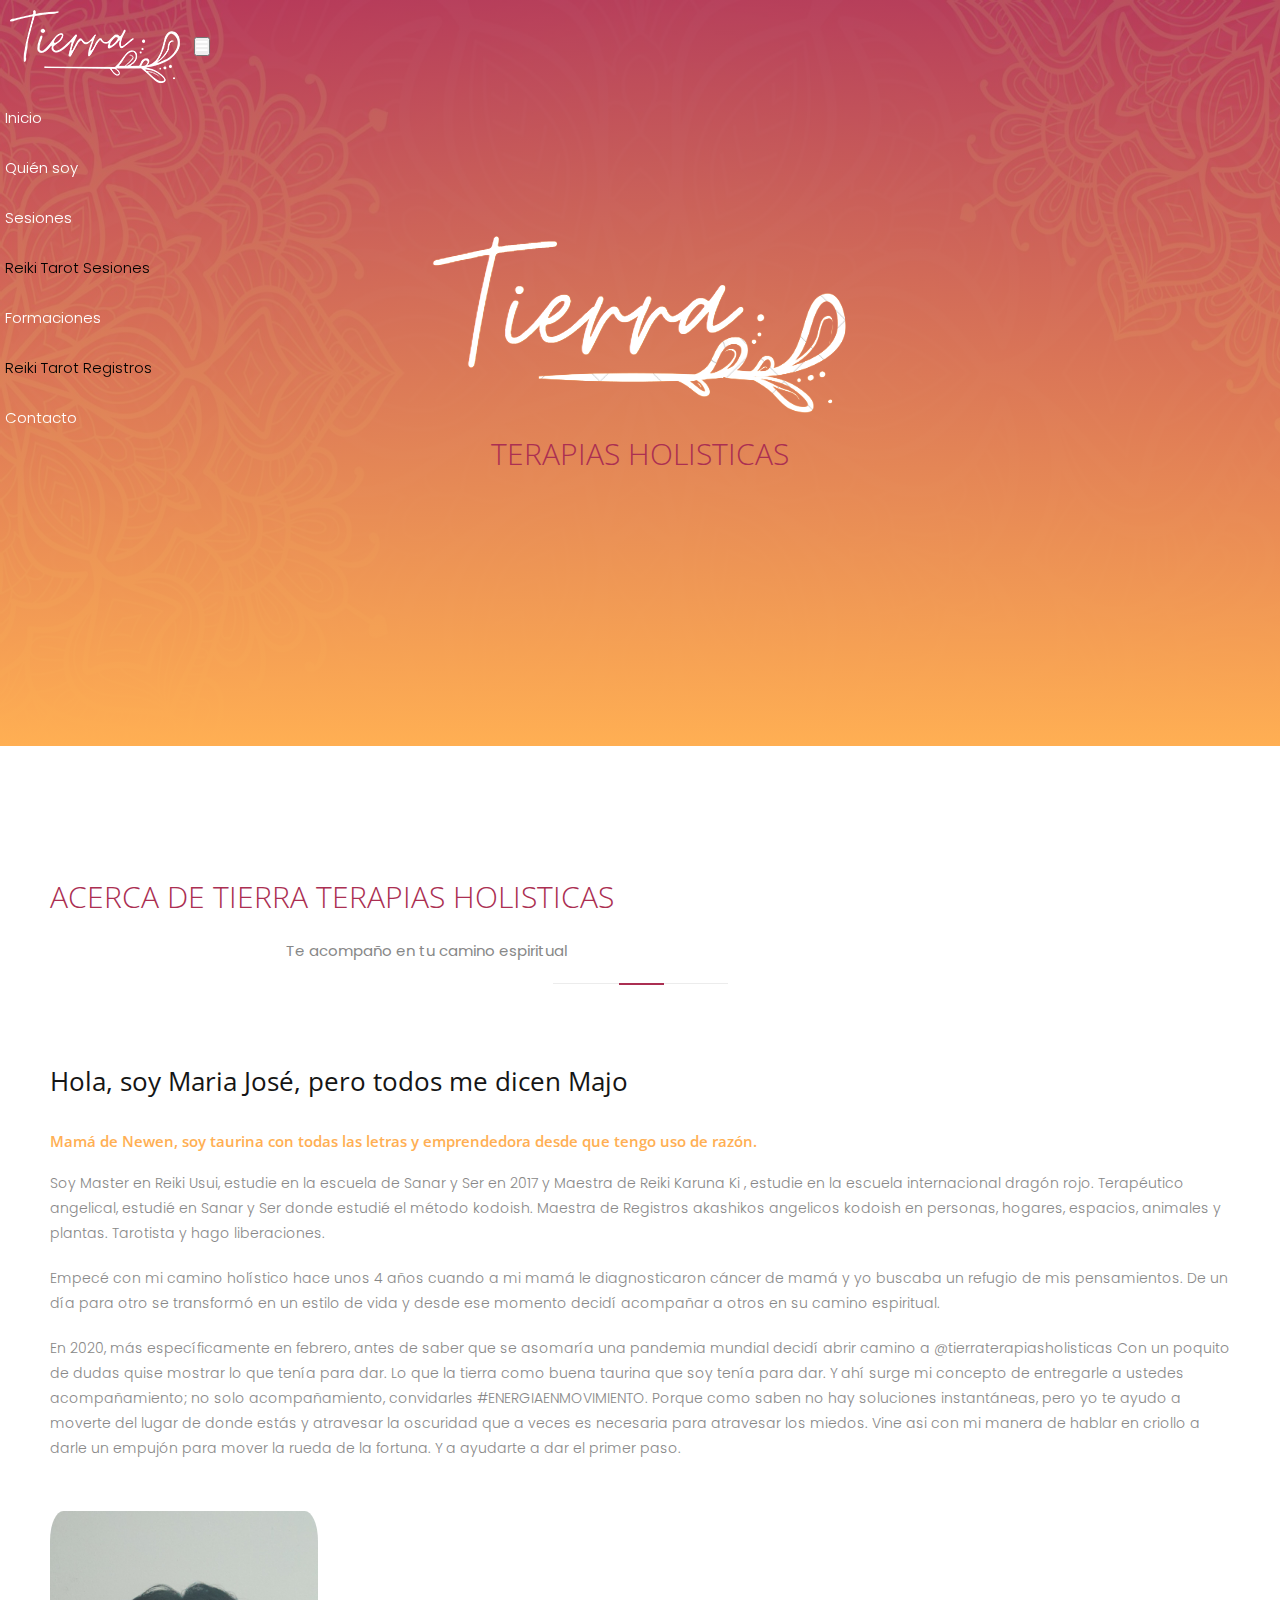
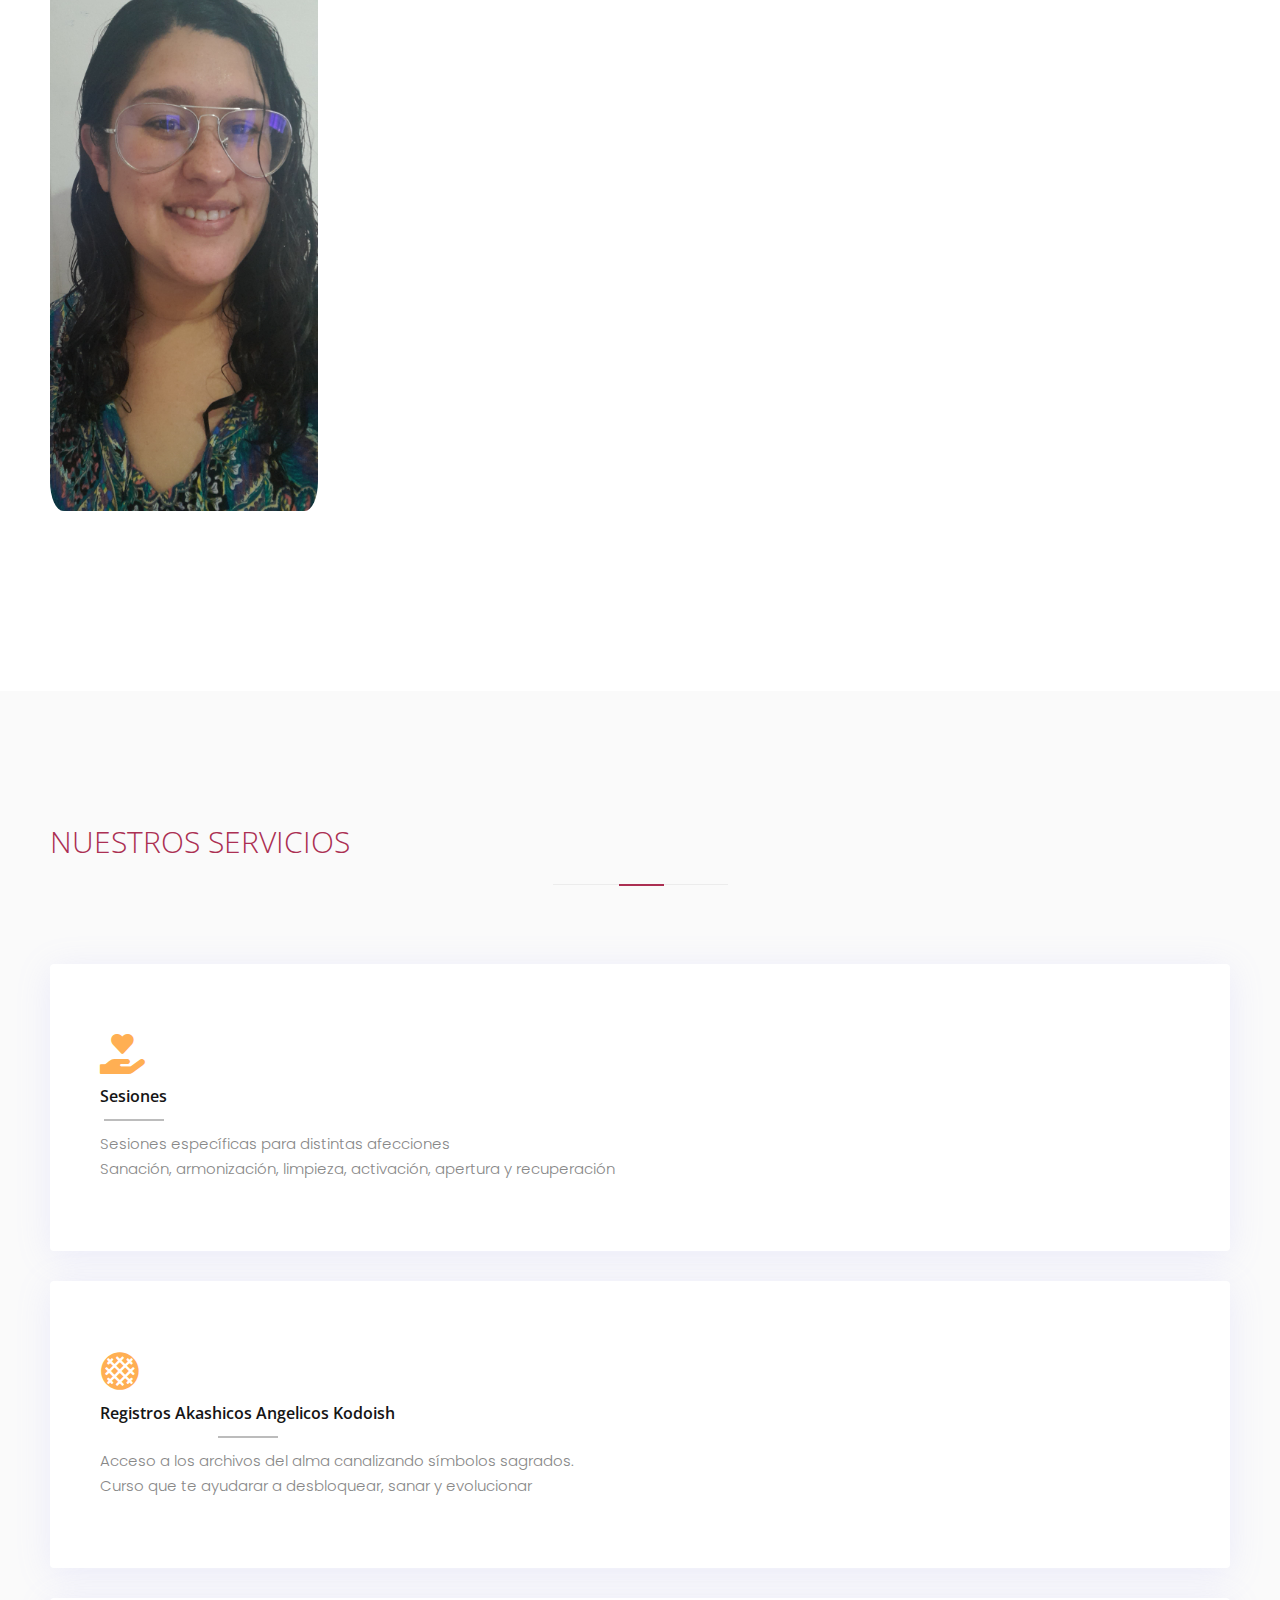
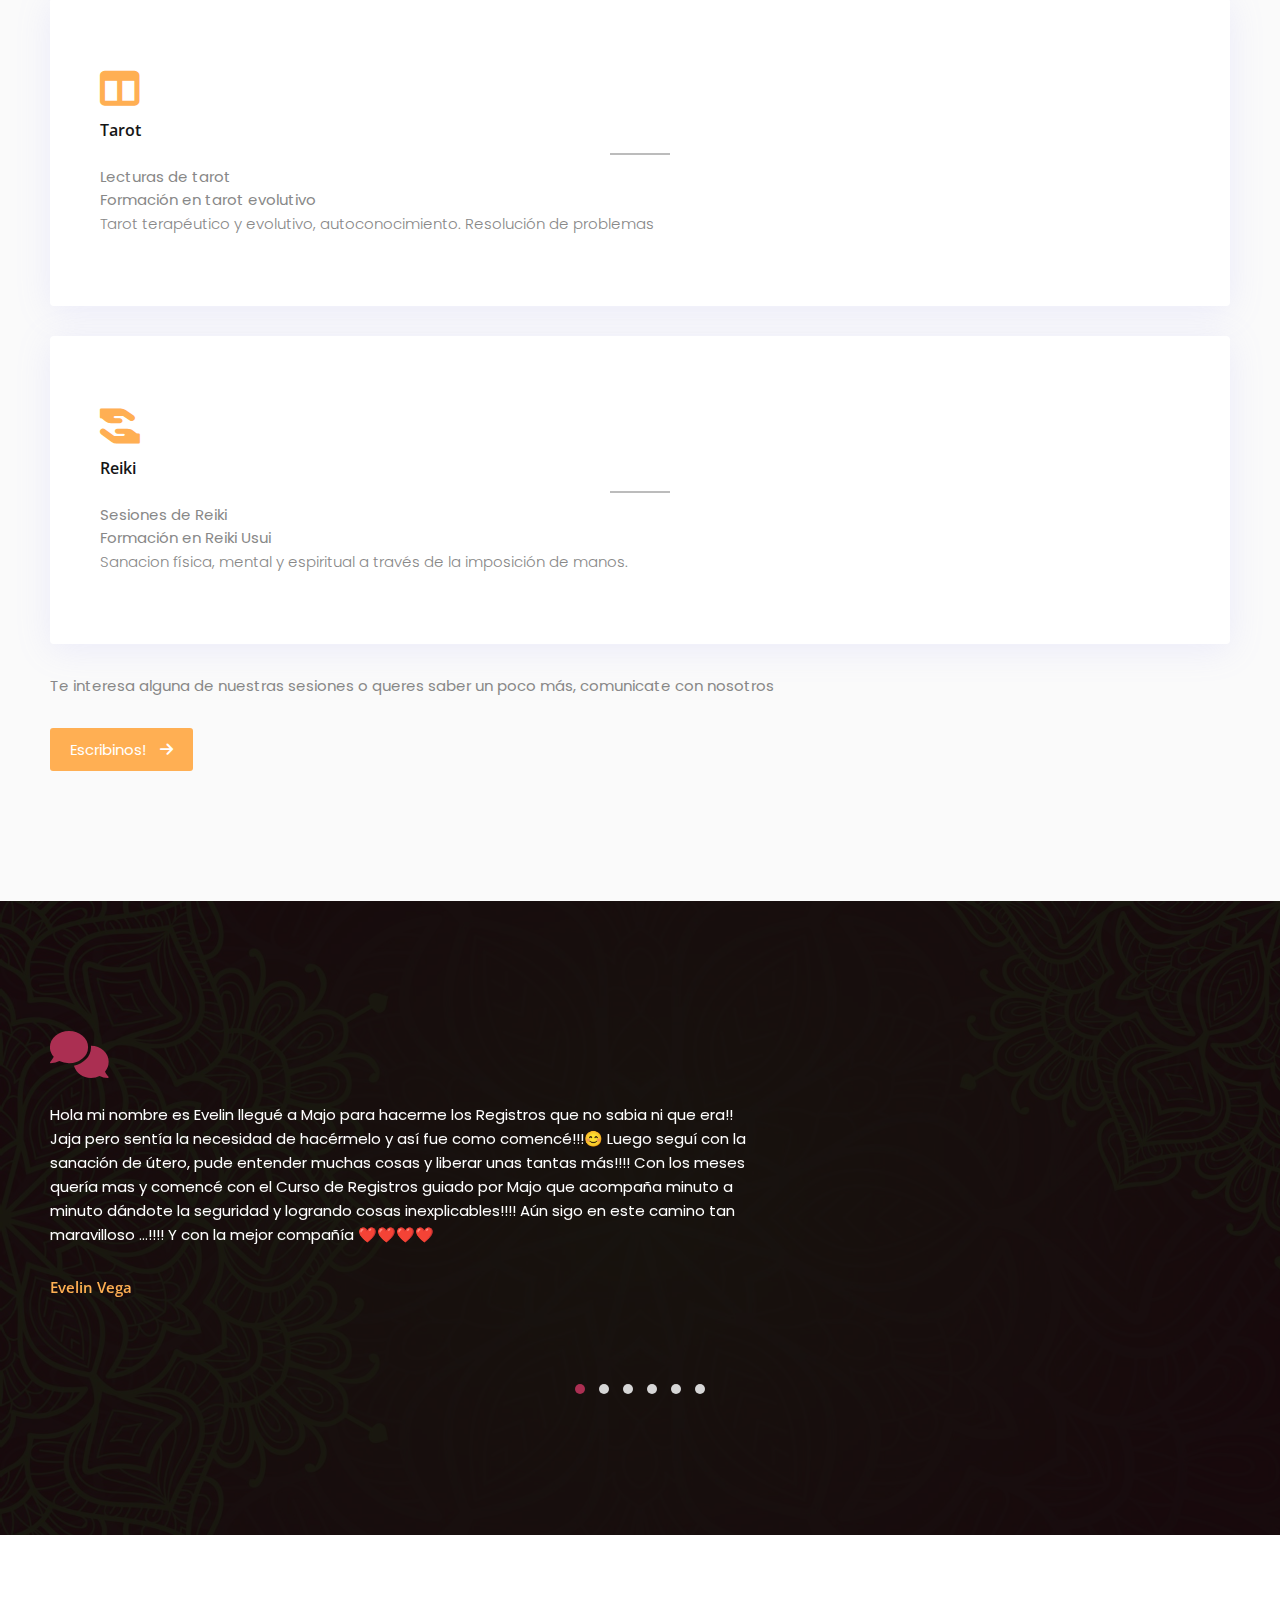
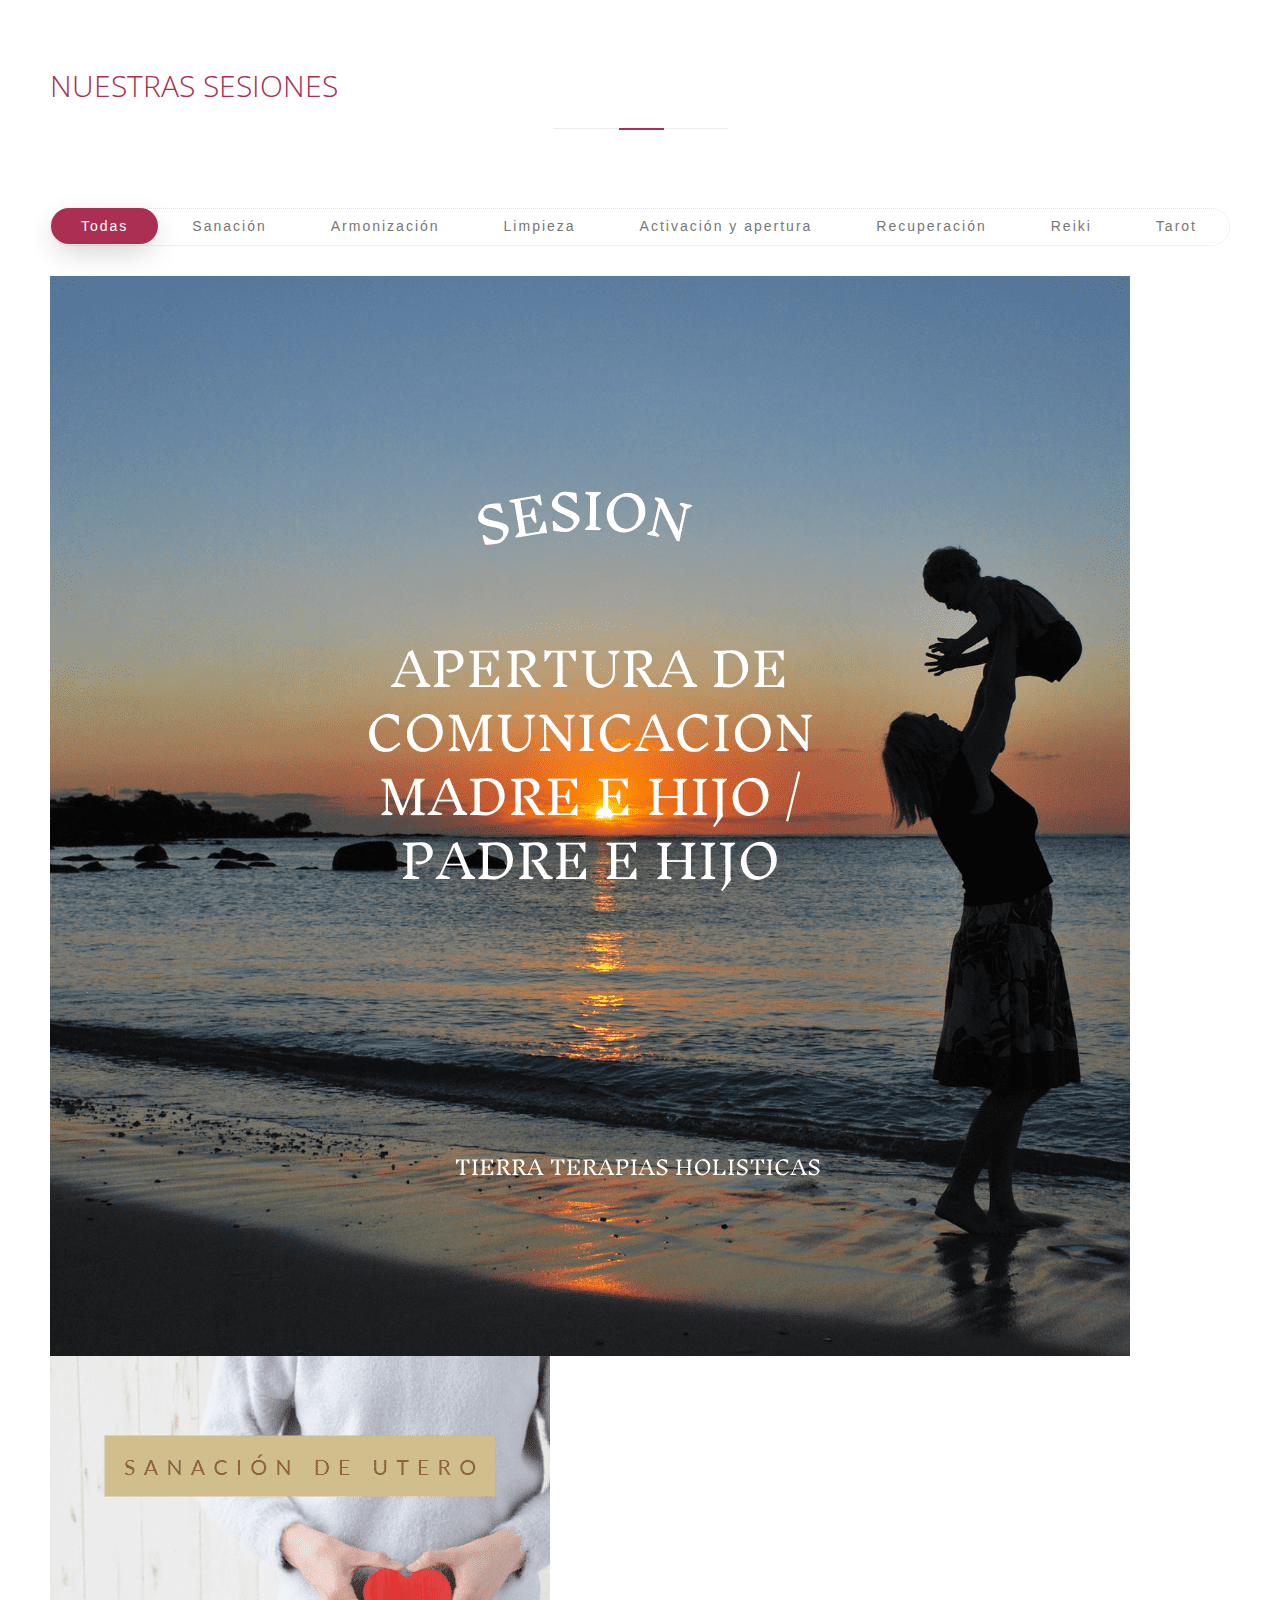
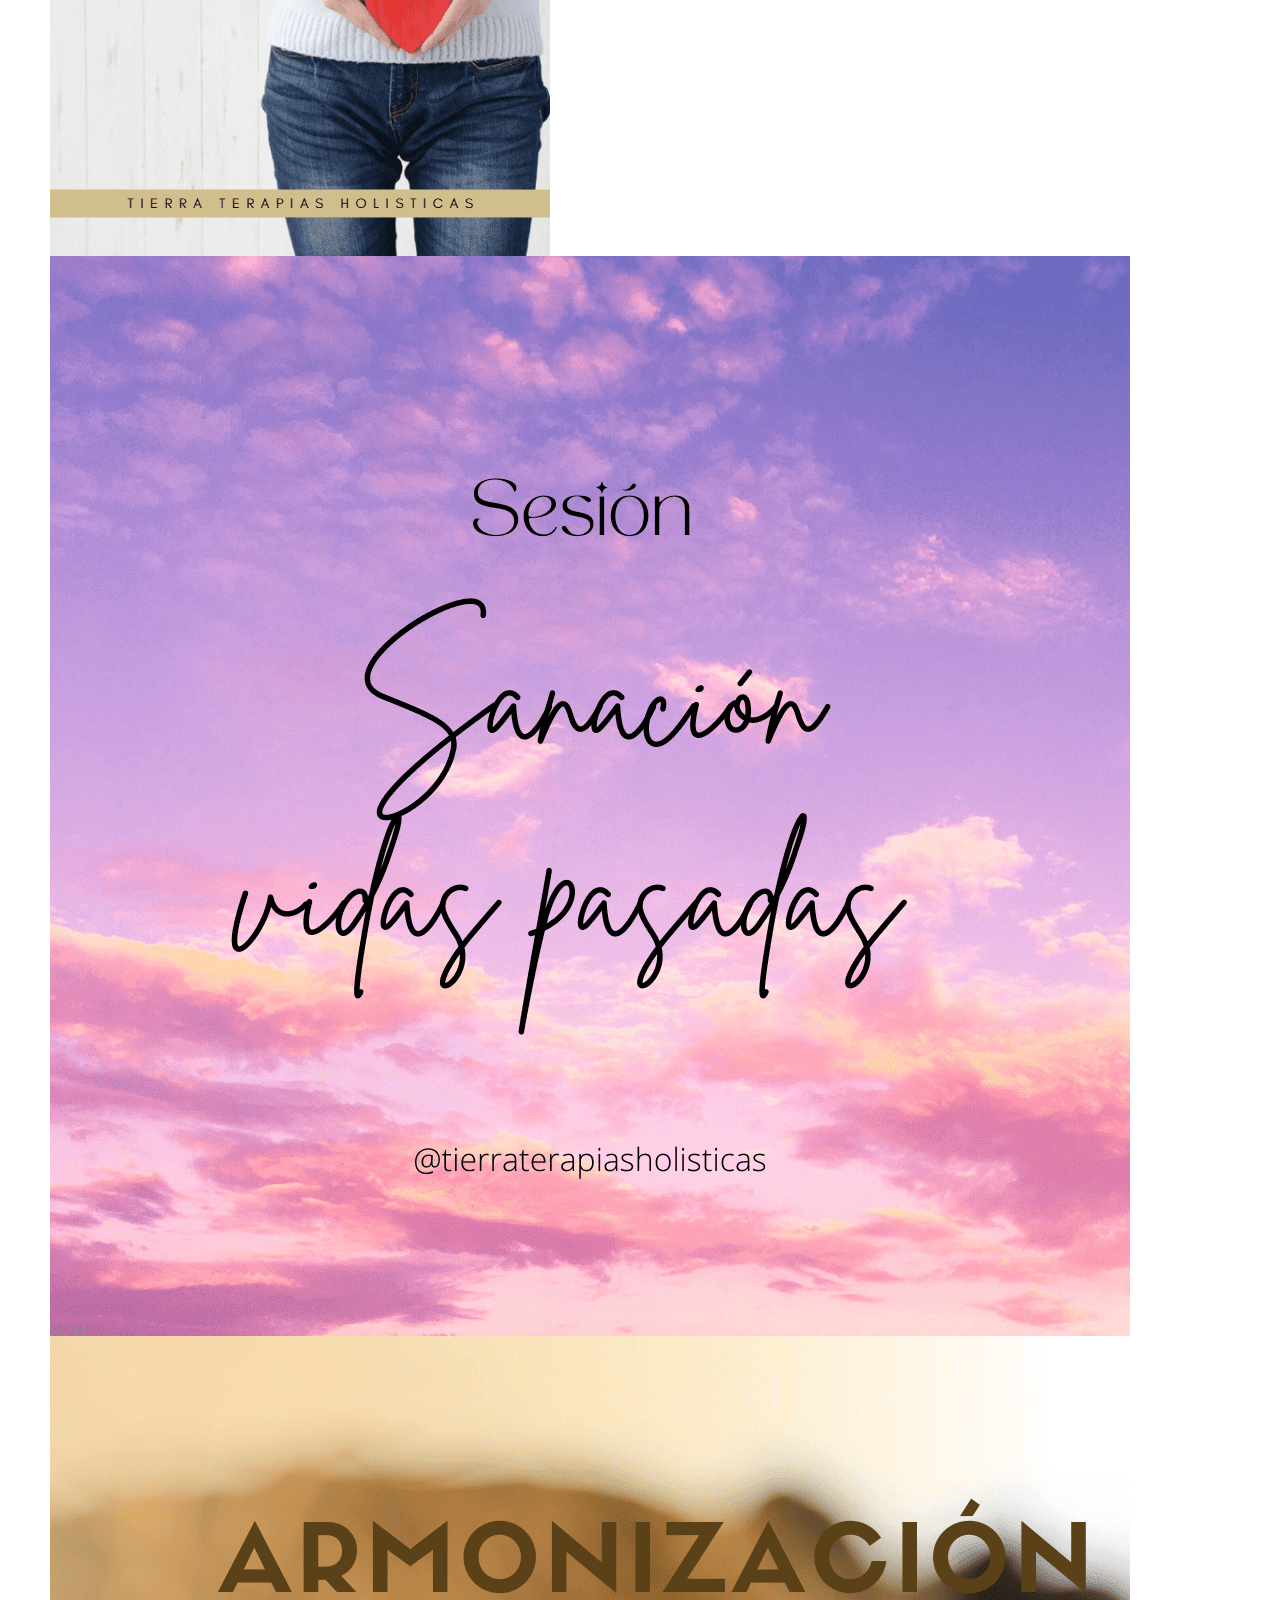
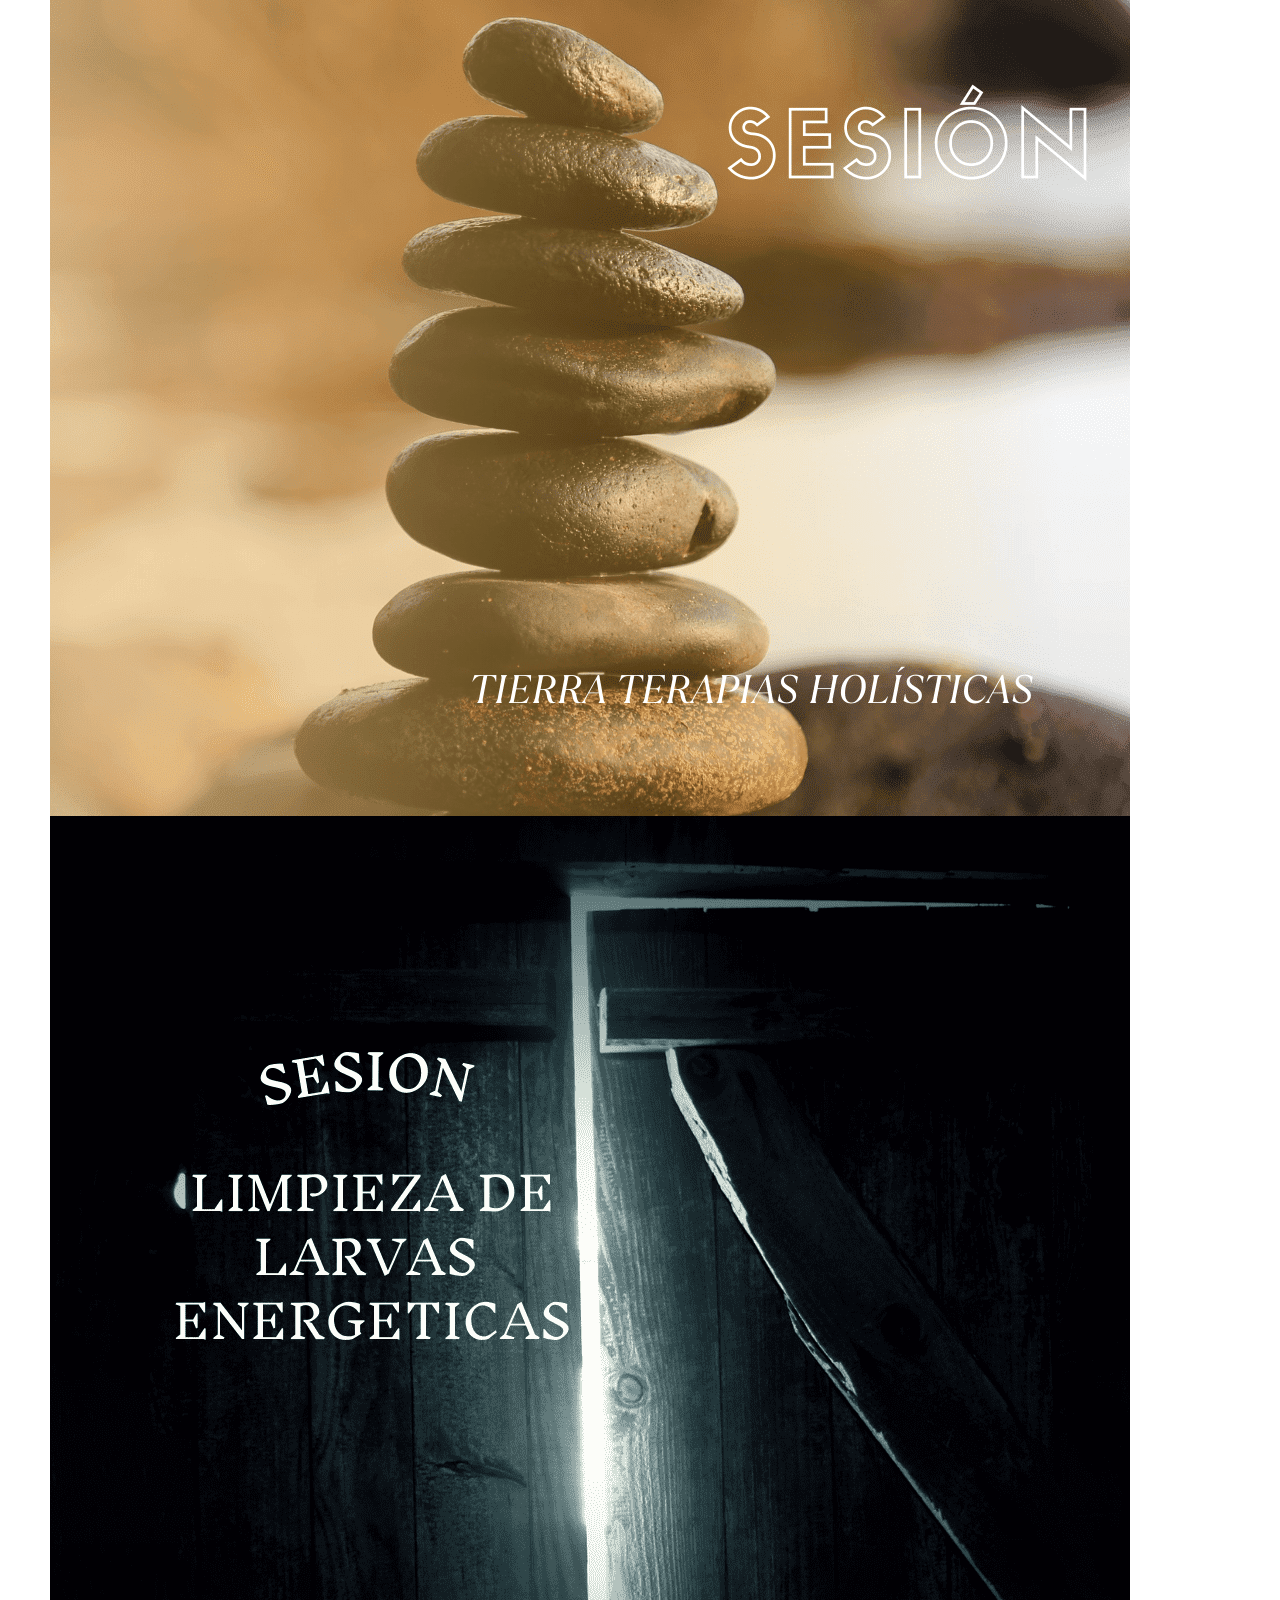
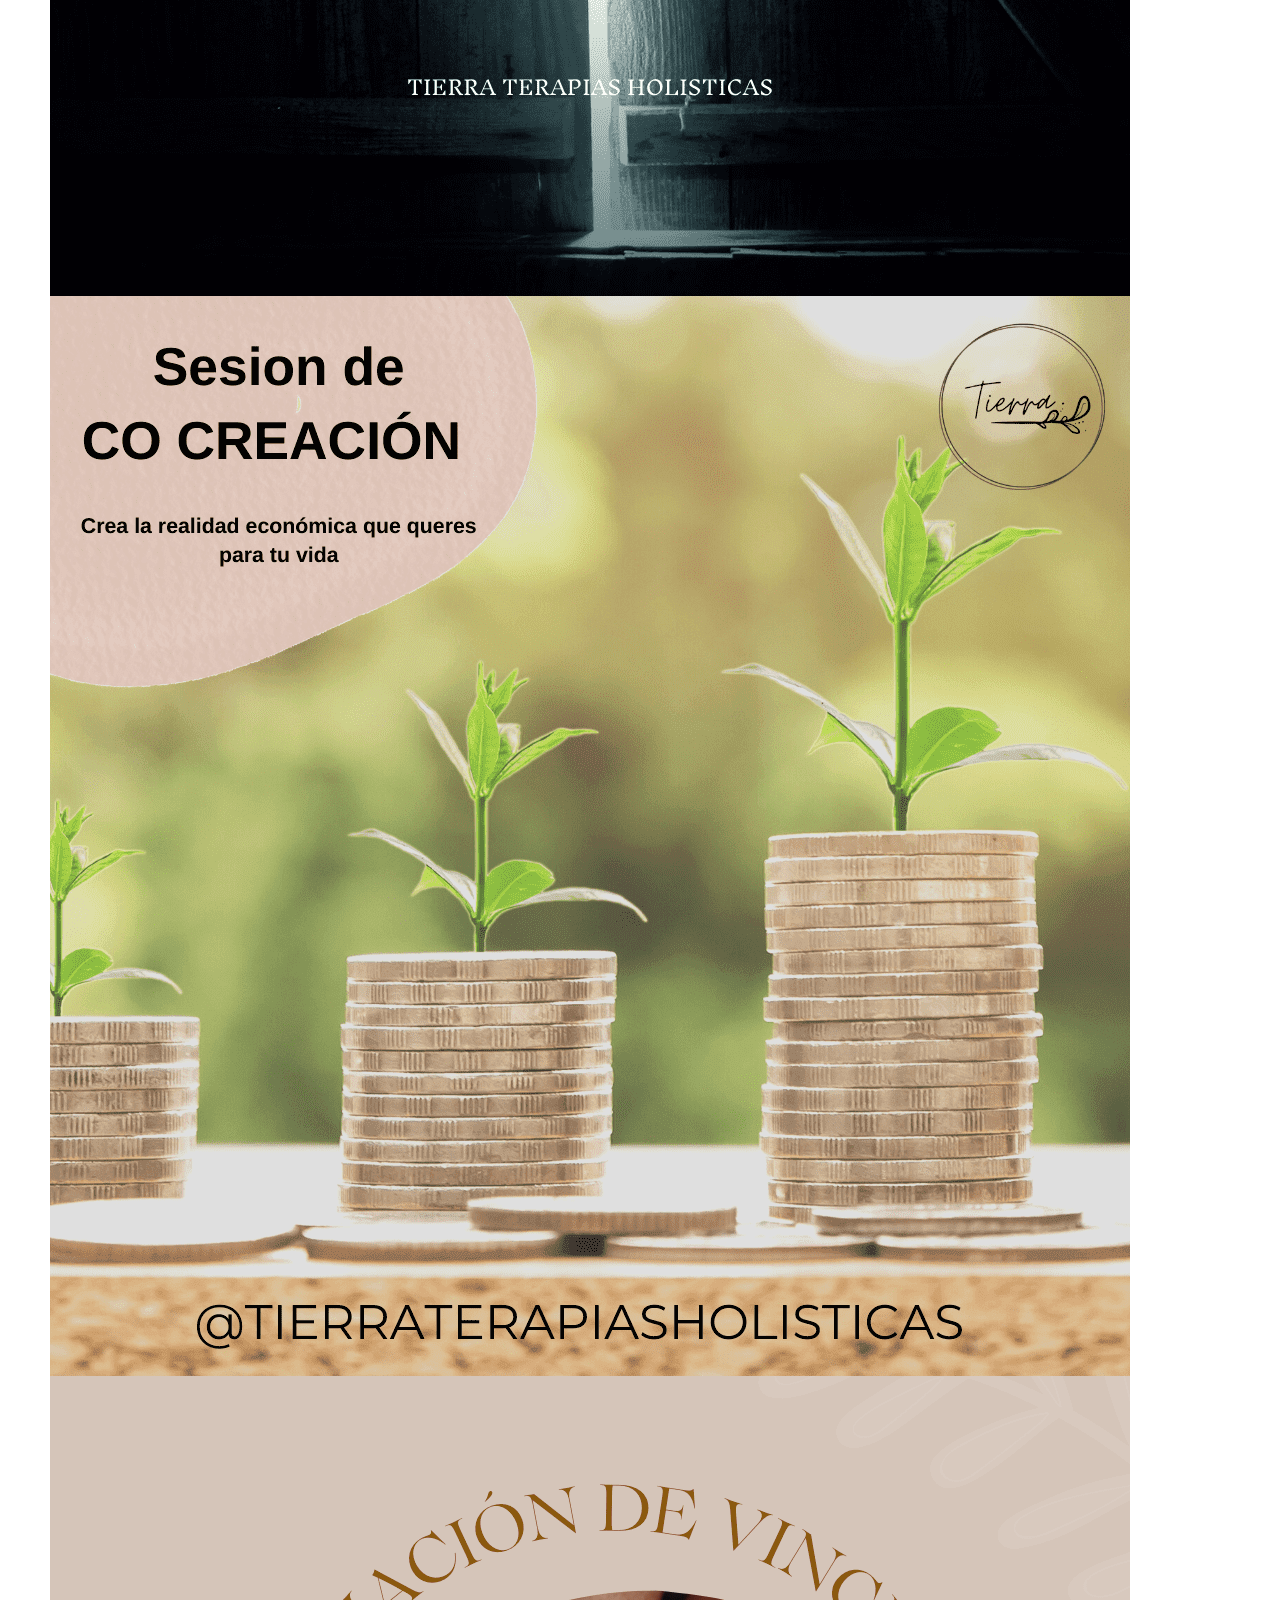
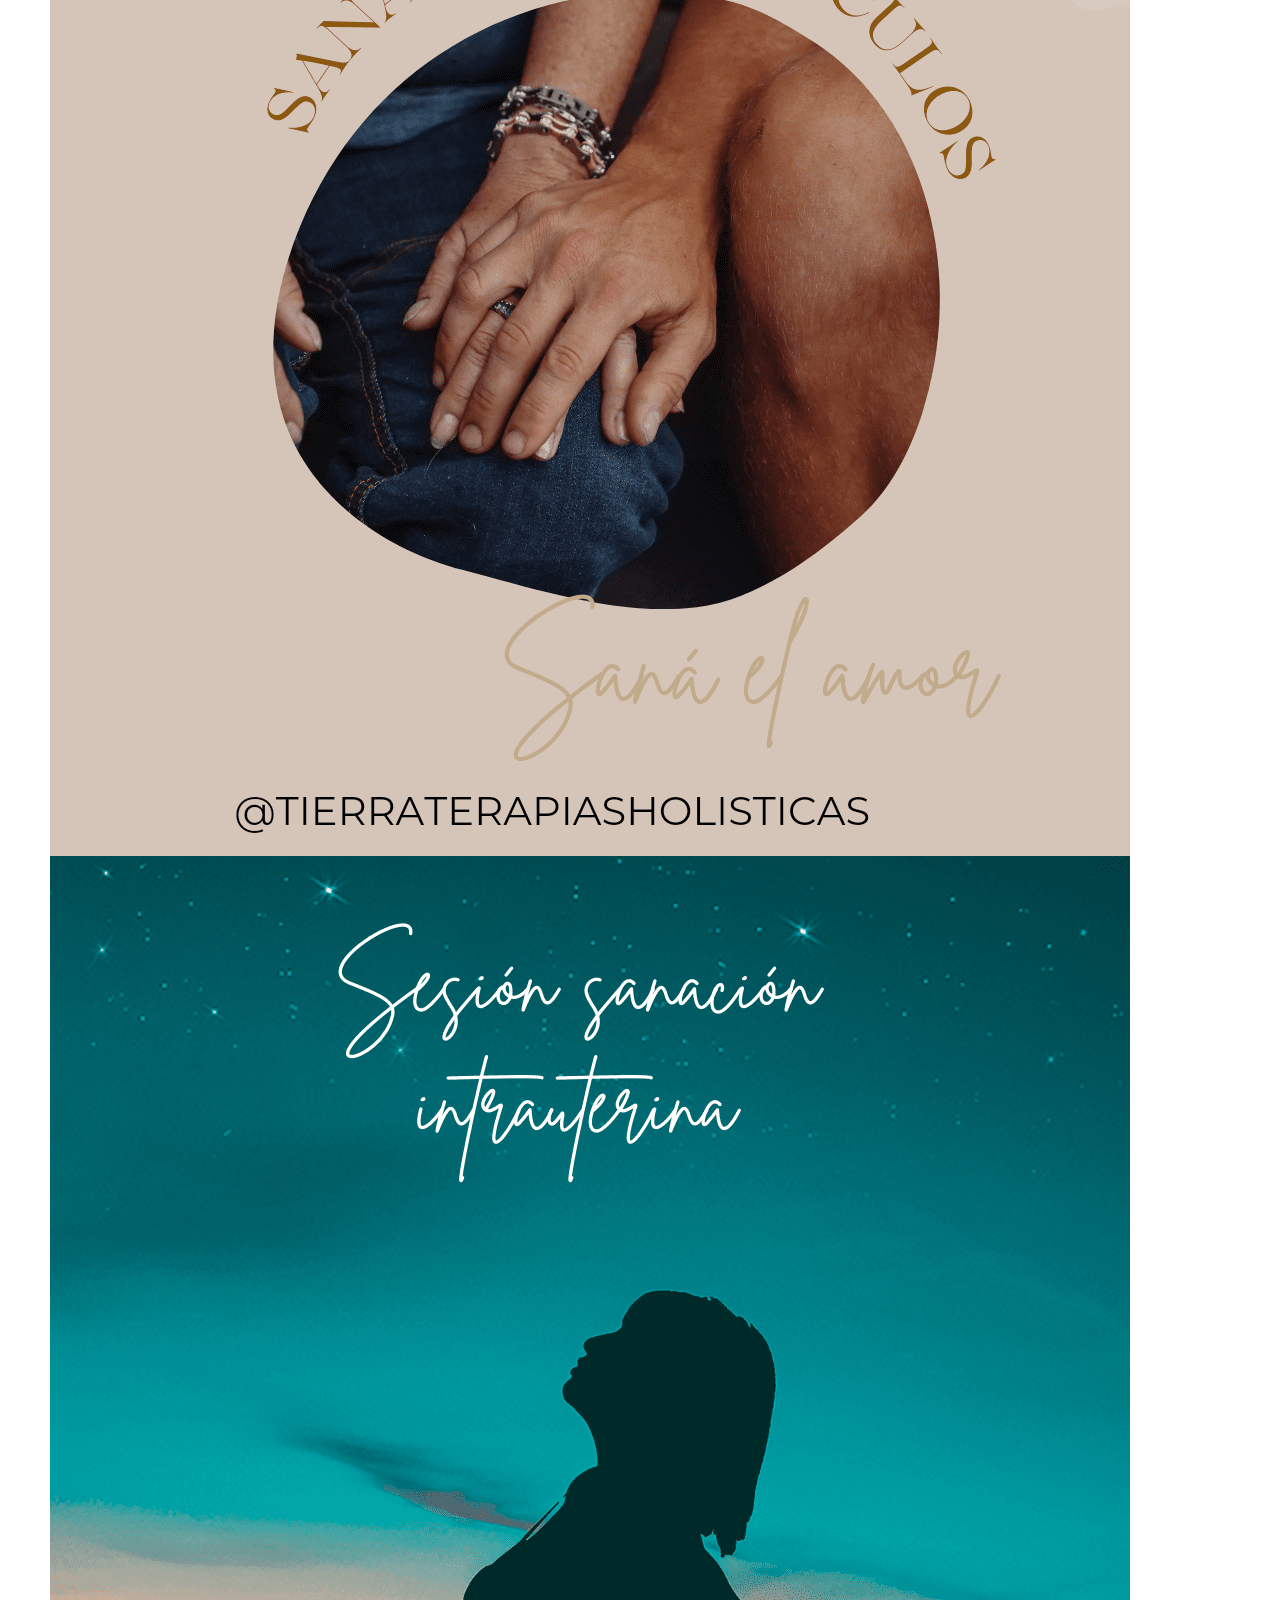
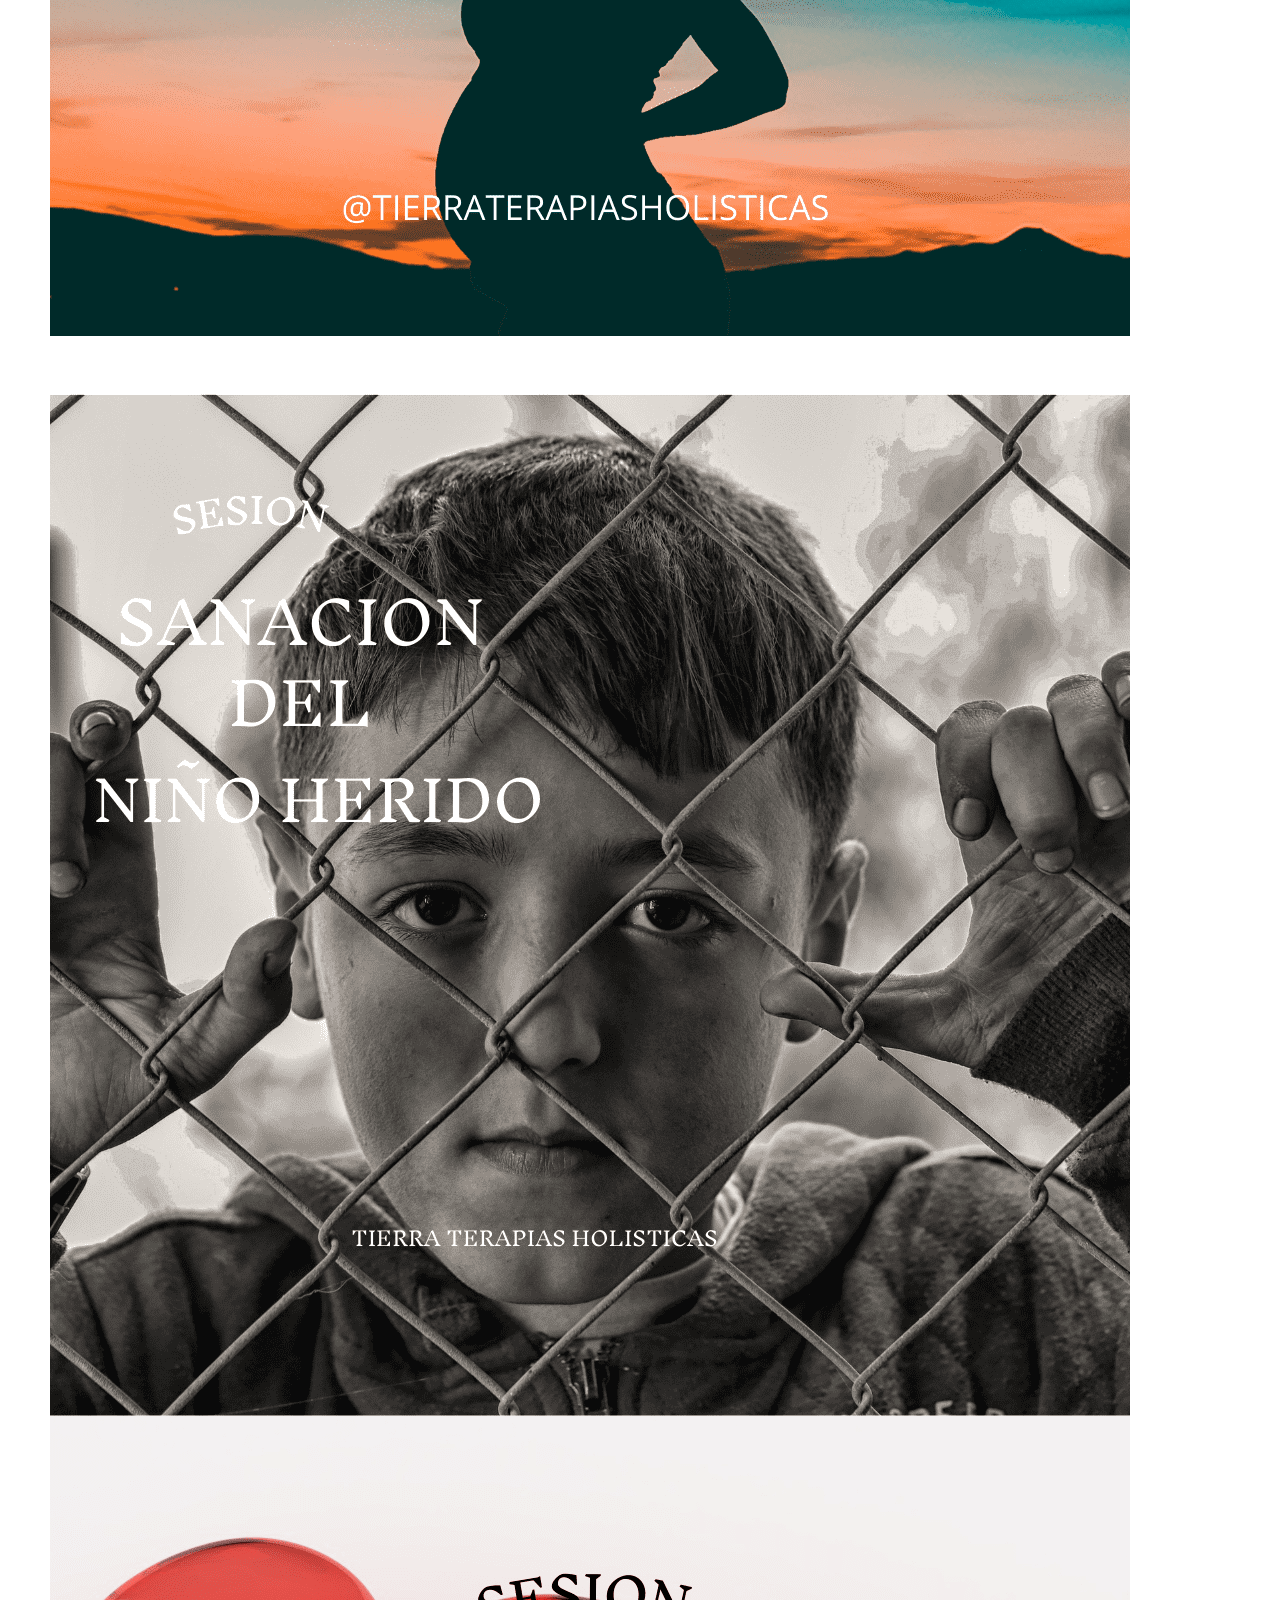
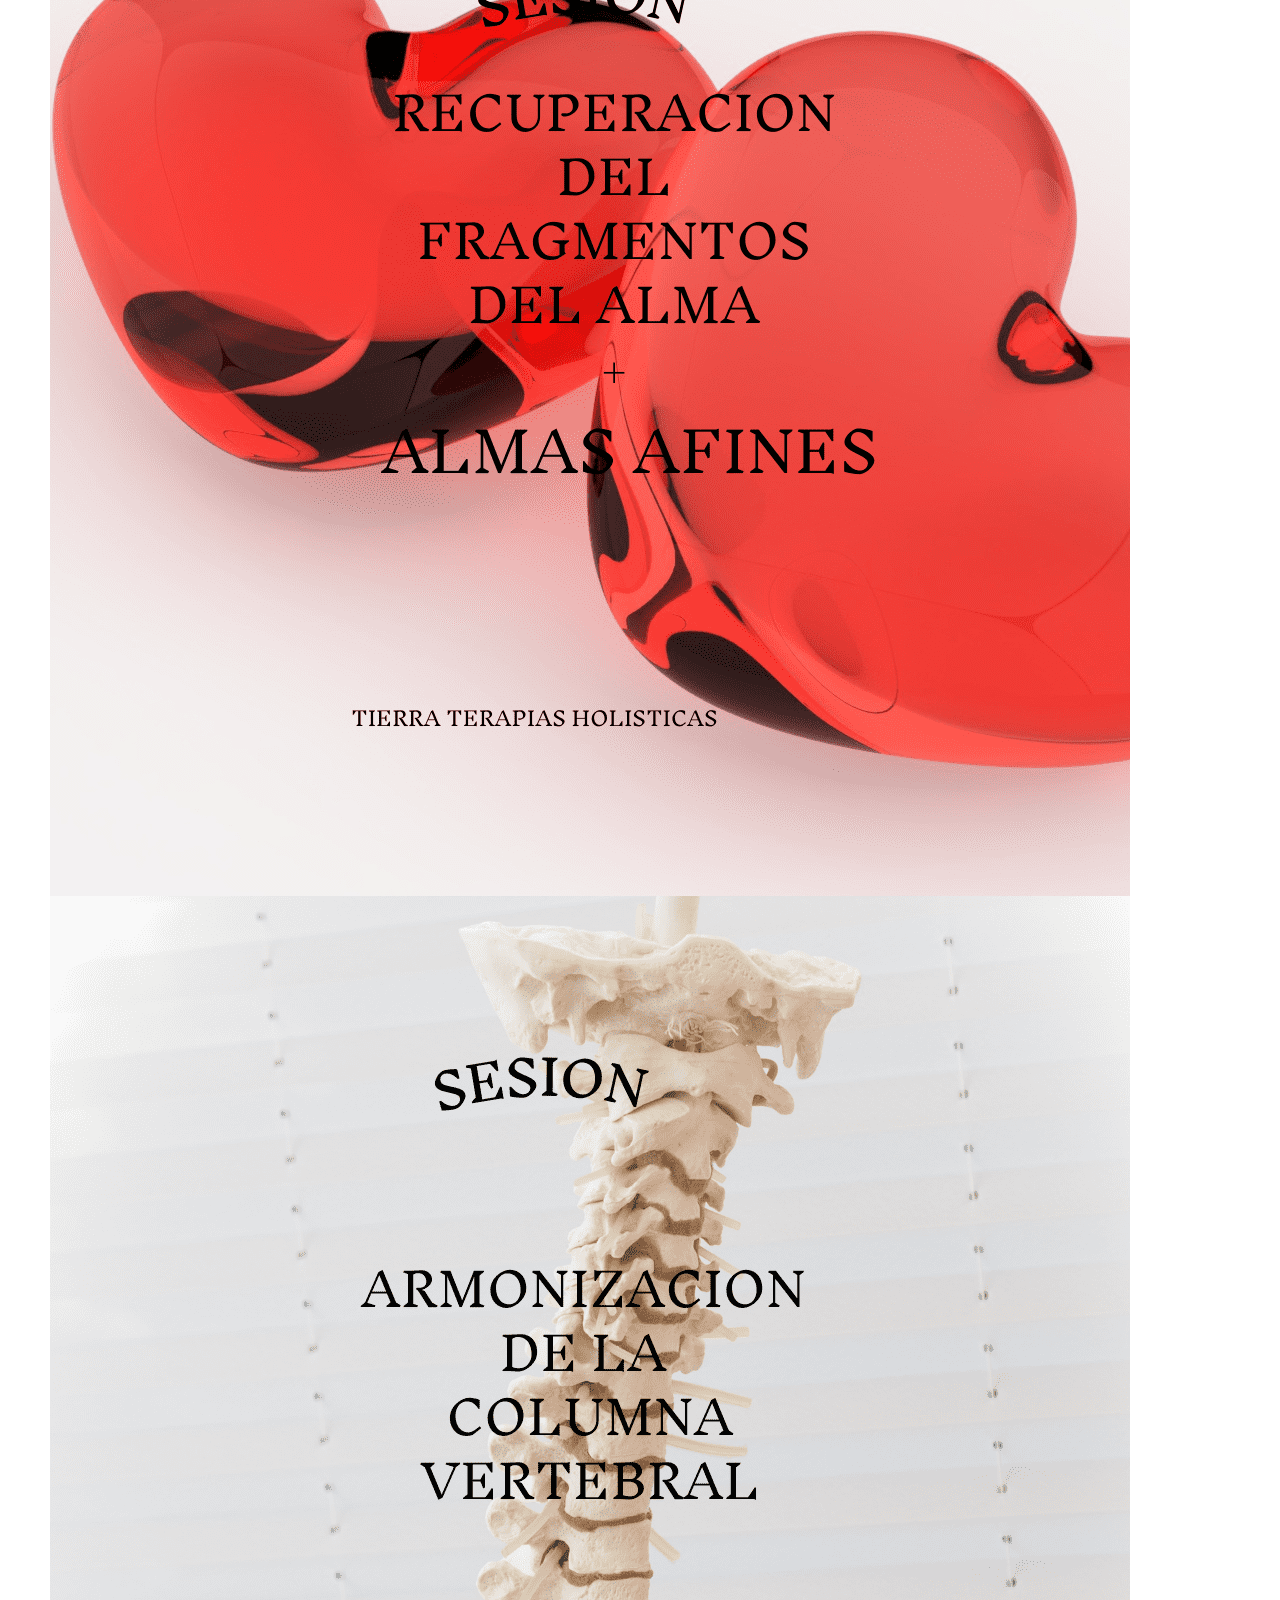
<file: index.html>
<!DOCTYPE html>
<html>
<head>
  <meta http-equiv="Content-Type" content="text/html; charset=utf-8"/>
  <meta name="viewport" content="width=device-width, initial-scale=1.0">
  <!-- Shortcut Icon-->
  <link rel="shortcut icon" href=""/>
  <!-- Bootstrap -->
  <link rel="stylesheet" href="https://stackpath.bootstrapcdn.com/bootstrap/4.1.1/css/bootstrap.min.css" integrity="sha384-WskhaSGFgHYWDcbwN70/dfYBj47jz9qbsMId/iRN3ewGhXQFZCSftd1LZCfmhktB" crossorigin="anonymous">
  <!-- FontAwesome Icons -->
  <link href="./assets/fontawesome-free-6.1.1-web/css/all.css" rel="stylesheet">
  <!-- Estilo css -->
  <link rel="stylesheet" type="text/css" href="style.css"/>
  <link rel="stylesheet" type="text/css" href="css/jquery.fancybox.min.css"/>
  <link rel="stylesheet" type="text/css" href="css/owl.carousel.min.css"/>
  <link rel="stylesheet" type="text/css" href="css/owl.theme.default.min.css"/>
  <!-- Fonts Google -->
  <link href="https://fonts.googleapis.com/css?family=Open+Sans:300,400,600,700,800" rel="stylesheet">
  <link href="https://fonts.googleapis.com/css?family=Poppins:300,400,500,600,700" rel="stylesheet">
  <!-- Title and SEO-->
  <title>Tierra Terapias Holisticas</title>
  <meta name="description" content="">
  <meta name="keywords"  content="">
</head>

<body>
<!-- Navbar -->
<nav class="navbar navbar-expand-lg">
  <div class="container"> <a class="navbar-brand navbar-logo" href="#"> <img class="pd-2" src="images/vectorizacion-tierra-holistica-blanco.png" alt="logo" class="logo-1"> </a>
    <button class="navbar-toggler" type="button" data-toggle="collapse" data-target="#navbarSupportedContent" aria-controls="navbarSupportedContent" aria-expanded="false" aria-label="Toggle navigation"> <span class="fas fa-bars"></span> </button>
    <div class="collapse navbar-collapse" id="navbarSupportedContent">
      <ul class="navbar-nav ml-auto">
        <li class="nav-item"> <a class="nav-link" href="./index.html">Inicio</a> </li>
        <li class="nav-item"> <a class="nav-link" href="#" data-scroll-nav="1">Quién soy</a> </li>
        <li class="nav-item dropdown">
          <a class="nav-link dropdown-toggle" href="#" id="navbarDropdown" role="button" data-toggle="dropdown"
            aria-haspopup="true" aria-expanded="false">
            Sesiones
          </a>
          <div class="dropdown-menu" aria-labelledby="navbarDropdown">
            <a class="dropdown-item" href="./pages/reiki.html">Reiki</a>
            <a class="dropdown-item" href="./pages/tarot.html">Tarot</a>
            <a class="dropdown-item" href="./pages/terapias.html">Sesiones</a>
          </div>
        </li>
        <li class="nav-item dropdown">
          <a class="nav-link dropdown-toggle" href="#" id="navbarDropdown" role="button"
              data-toggle="dropdown" aria-haspopup="true" aria-expanded="false">
              Formaciones
          </a>
          <div class="dropdown-menu" aria-labelledby="navbarDropdown">
              <a class="dropdown-item" href="./pages/f-reiki.html">Reiki</a>
              <a class="dropdown-item" href="./pages/f-tarot.html">Tarot</a>
              <a class="dropdown-item" href="./pages/f-registros.html">Registros</a>     
          </div>
      </li>
        <li class="nav-item"> <a class="nav-link" href="./pages/contacto.html">Contacto</a> </li>
      </ul>
    </div>
  </div>
</nav>
<!-- End Navbar --> 

<!-- Banner Image -->

<div class="banner text-center" data-scroll-index='0'>
  <div class="banner-overlay">
    <div class="container section-title">
      <img src="./images/logo-portada-blanco.png" alt="logo de Tierra Terapias Holisticas" class="portada-logo"/>
      <h3>Terapias holisticas</h3>
      <!-- <p>Lorem ipsum dolor sit amet, consectetur adipiscing elit. Pellentesque nec justo rhoncus, pharetra dui ut, cursus turpis. Aenean tincidunt vitae ligula eget congue.</p> -->
    </div>
  </div>
</div>

<!-- End Banner Image --> 

<!-- About -->
<div id="quiensoy" class="about-us section-padding" data-scroll-index='1'>
  <div class="col-md-12 section-title text-center">
    <h3>Acerca de Tierra Terapias holisticas</h3>
    <p>Te acompaño en tu camino espiritual</p>
    <span class="section-title-line"></span> 
  </div>
  <div class="container">
    <div class="row">
      <div class="col-md-8 mb-50">
        <div class="section-info">
          <div class="sub-title-paragraph">
            <h4>Hola, soy Maria José, pero todos me dicen Majo</h4>
            <h5>Mamá  de Newen, soy taurina con todas las letras y emprendedora desde que tengo uso de razón. 
            </h5>
            <p>
              Soy Master en Reiki Usui, estudie en la escuela de Sanar y Ser en 2017 y Maestra de Reiki Karuna Ki , estudie en la escuela internacional dragón rojo. Terapéutico angelical, estudié en Sanar y Ser donde estudié el método kodoish. Maestra de Registros akashikos angelicos kodoish en personas, hogares, espacios, animales y plantas. Tarotista y hago liberaciones.
            </p>
            <p>
              Empecé con mi camino holístico hace unos 4 años cuando a mi mamá le diagnosticaron cáncer de mamá y yo buscaba un refugio de mis pensamientos. 
              De un día para otro se transformó en un estilo de vida y desde ese momento decidí acompañar a otros en su camino espiritual.
            </p>
            <p>
              En 2020, más específicamente en febrero, antes de saber que se asomaría una pandemia mundial decidí abrir camino a @tierraterapiasholisticas
              Con un poquito de dudas quise mostrar lo que tenía para dar. Lo que la tierra como buena taurina que soy tenía para dar. Y ahí surge mi concepto de entregarle a ustedes acompañamiento; no solo acompañamiento, convidarles #ENERGIAENMOVIMIENTO.
              Porque como saben no hay soluciones instantáneas,  pero yo te ayudo a moverte del lugar de donde estás y atravesar la oscuridad que a veces es necesaria para atravesar los miedos.
              Vine asi con mi manera de hablar en criollo a darle un empujón para mover la rueda de la fortuna. Y a ayudarte a dar el primer paso.
            </p>
          </div>
        </div>
      </div>
      <div class="col-md-4 mb-50">
        <div class="section-img"> 
          <img src="images/foto-majo.jpg" alt="foto de Majo, maestra en terapias holisticas" class="img-responsive img-about"/> 
        </div>
      </div>
    </div>
  </div>
</div>
<!-- End About -->

<!-- Services -->
<div class="services section-padding bg-grey" data-scroll-index='2'>
  <div class="container">
    <div class="row">
      <div class="col-md-12 section-title text-center">
        <h3>Nuestros servicios</h3>
        <!-- <p>Vestibulum elementum dui tempus dolor gravida, vel mattis erat fermentum.</p> -->
        <span class="section-title-line"></span> 
      </div>
      <div class="col-lg-6 col-sm-12 col-xs-12 mb-30">
        <div class="service-box bg-white text-center">
          <div class="icon"> <i class="fa-solid fa-hand-holding-heart"></i> </div>
          <div class="icon-text">
            <a href="./pages/terapias.html"><h4 class="title-box">Sesiones</h4></a>
            <p>Sesiones específicas para distintas afecciones</p>
            <p>Sanación, armonización, limpieza, activación, apertura y recuperación</p>
          </div>
        </div>
      </div>
      <div class="col-lg-6 col-sm-12 col-xs-12 mb-30">
        <div class="service-box bg-white text-center">
          <!-- <i class="fa-brands fa-studiovinari"></i> -->
          <div class="icon"> <i class="fa-solid fa-stroopwafel"></i> </div>
          <div class="icon-text">
            <a href="./pages/f-registros.html"><h4 class="title-box">Registros Akashicos Angelicos Kodoish</h4></a>
            <p>Acceso a los archivos del alma canalizando símbolos sagrados.</p>
            <p>Curso que te ayudarar a desbloquear, sanar y evolucionar</p> 
          </div>
        </div>
      </div>
      <div class="col-lg-6 col-sm-12 col-xs-12 mb-30">
        <div class="service-box bg-white text-center">
          <div class="icon"> <i class="fa-solid fa-table-columns"></i> </div>
          <div class="icon-text">
            <h4 class="title-box">Tarot</h4>
            <ul>
              <li><a href="./pages/tarot.html">Lecturas de tarot</a></li>
              <li><a href="./pages/f-tarot.html">Formación en tarot evolutivo</a></li>
            </ul>
            <p>Tarot terapéutico y evolutivo, autoconocimiento. Resolución de problemas</p>
          </div>
        </div>
      </div>
      <div class="col-lg-6 col-sm-12 col-xs-12 mb-30">
        <div class="service-box bg-white text-center">
          <div class="icon"> <i class="fa-solid fa-hand-holding-hand"></i> </div>
          <div class="icon-text">
            <h4 class="title-box">Reiki</h4>
             <ul>
              <li><a href="./pages/reiki.html">Sesiones de Reiki</a></li>
              <li><a href="./pages/f-reiki.html">Formación en Reiki Usui</a></li>
            </ul>
            <p>Sanacion física, mental y espiritual a través de la imposición de manos.</p>
          </div>
        </div>
      </div>
    </div>
    <div class="text-center">
      <p>Te interesa alguna de nuestras sesiones o queres saber un poco más, comunicate con nosotros</p>
      <a href="pages/contacto.html" class="anchor-btn"> Escribinos! <i class="fas fa-arrow-right pd-lt-10"></i></a>
    </div>
  </div>
</div>
<!-- End Services --> 

<!-- Testimonials -->
<div class="testimonials">
  <div class="testimonials-overlay section-padding">
    <div class="container">
      <div class="row">
        <div class="col-md-10 offset-md-1">
          <div class="owl-carousel owl-theme">
            <div class="testimonial-item text-center">
              <div class="icon"> <i class="fas fa-comments"></i> </div>
              <p class="m-auto">Hola mi nombre es Evelin llegué a Majo para hacerme los Registros que no sabia ni que era!! Jaja pero sentía la necesidad de hacérmelo y así fue como comencé!!!😊 Luego seguí con la sanación de útero, pude entender muchas cosas y liberar unas tantas más!!!! Con los meses quería mas y comencé con el Curso de Registros guiado por Majo que acompaña minuto a minuto dándote la seguridad y logrando cosas inexplicables!!!! Aún sigo en este camino tan maravilloso ...!!!! Y con la mejor compañía ❤️❤️❤️❤️
              </p>
              <div class="testimonial-author text-center">
                <h5>Evelin Vega</h5>
              </div>
            </div>
            <div class="testimonial-item text-center">
              <div class="icon"> <i class="fas fa-comments"></i> </div>
              <p class="m-auto">
                Tomar las clases que brinda majo, es de las experiencias más hermosas que podés vivir, y no solo te llevas un nuevo conocimiento, sino que siempre te deja una hermosa vibra al finalizar el encuentro con ella ,ya sea clase o sesión.
                </p>
              <div class="testimonial-author text-center">
                <h5>Matias Alvarez</h5>
              </div>
            </div>
            <div class="testimonial-item text-center">
              <div class="icon"> <i class="fas fa-comments"></i> </div>
              <p class="m-auto">
                Tome hasta el momento las cursos de reiki 1, 2 y 3 con Majo de tierra terapias holística.
                Y me sirvieron mucho para conectarme con mis energías y llevar la atención a mi cuerpo de una forma completa. Gracias a esos cursos tengo la seguridad de que todo lo relacionado a mi energía y  mi bienestar está al alcance de mi accionar, solo tuve que entregarme y romper mis estructuras. Con la sanación que tuve hacía mi mismo a través del reiki pude tener olfato, cuando en 26 años nunca había tenido ese sentido! Impresionante lo que puede suceder abriéndose a ese mundo.
                Totalmente recomendadas las clases!                  
                </p>
              <div class="testimonial-author text-center">
                <h5>Julian</h5>
              </div>
            </div>
            <div class="testimonial-item text-center">
              <div class="icon"> <i class="fas fa-comments"></i> </div>
              <p class="m-auto">Tuve muy linda experiencia, me ayudaste a comprender muchas cosas. Sos la Persona amorosa Y con Mucha paciencia❤️ Con Tus conocimientos me ayudaste a estar en constante Armonía y Felicidad... Muy satisfecha Y Agradecida 😉
              </p>
              <div class="testimonial-author text-center">
                <h5>Pabla Alarcon</h5>
              </div>
            </div>
            <div class="testimonial-item text-center">
              <div class="icon"> <i class="fas fa-comments"></i> </div>
              <p class="m-auto">
                Con Majo hice la formación de Reiki y he tomado muchas sesiones con ella, reiki, registros akashicos, entre otras. 
                La formación de reiki me atravesó principalmente de forma personal, cada nivel me llevó a sanar tan profunda como intensamente, a limar toda aspereza que había en mí. Como dejando todo listo para poder atender a otras personas desde un lugar más humano, amoroso y respetuoso.
                Cada sesión me ayudó a entender con mayor  claridad lo que me pasaba y así tener más herramientas para afrontar esos momentos en los que todo se sentía vacío y oscuro. Majo y su sabiduría me han ayudado a encontrar la salida en aquellos momentos en los que me encontraba perdida y encerrada en un laberinto. 
                Majo, gracias gracias gracias 💞                
              </p>
              <div class="testimonial-author text-center">
                <h5>Florencia</h5>
              </div>
            </div>
            <div class="testimonial-item text-center">
              <div class="icon"> <i class="fas fa-comments"></i> </div>
              <p class="m-auto">
                Hola..gracias Majo..en cada oportunidad que tuve de pedirte un consejo o que simplemente las cartas hablarán...fue mágico...me ayudaste mucho a través de ellas a aclarar algunos pensamientos y mirar las cosas desde otro lugar. Gracias por tu seriedad..compromiso..y por sobre todo por tu profesionalidad.
              </p>
              <div class="testimonial-author text-center">
                <h5>Soledad</h5>
              </div>
            </div>
          </div>
        </div>
      </div>
    </div>
  </div>
</div>
<!-- End Testimonials --> 

<!-- Gallery -->
<div class="portfolio section-padding" data-scroll-index='3'>
  <div class="container-fluid">
    <div class="row">
      <div class="col-lg-12 section-title text-center">
        <h3><a href="pages/terapias.html">Nuestras sesiones</a></h3>
        <span class="section-title-line"></span> </div>
      <div class="filtering text-center mb-30">
        <button type="button" data-filter='*' class="active">Todas</button>
        <button type="button" data-filter='.sanacion'>Sanación</button>
        <button type="button" data-filter='.armonizacion'>Armonización</button>
        <button type="button" data-filter='.limpieza'>Limpieza</button>
        <button type="button" data-filter='.activacion-apertura'>Activación y apertura</button>
        <button type="button" data-filter='.recuperacion'>Recuperación</button>
        <button type="button" data-filter='.reiki'>Reiki</button>
        <button type="button" data-filter='.tarot'>Tarot</button>
      </div>
      <div class="gallery no-padding col-lg-12 col-sm-12">
        <div class="col-lg-4 col-sm-6 activacion-apertura no-padding">
          <div class="item-img"> <a class="single-image" href="images/sesiones-comunicacion.png"></a>
            <div class="part-img"> <img src="images/sesiones-comunicacion.png" alt="imagen sesión comunicación">
              <div class="overlay-img">
                <h4>Apertura</h4>
                <h6>Comunicación padre/madre e hijo.</h6>
                <a href="pages/terapias.html#comunicacion"></a>
              </div>
            </div>
          </div>
        </div>
        <div class="col-lg-4 col-sm-6 sanacion no-padding">
          <div class="item-img"> <a class="single-image" href="images/sesiones-sanacionUtero- sistemaReproductorMasculino.png"></a>
            <div class="part-img"> <img src="images/sesiones-sanacionUtero- sistemaReproductorMasculino.png" alt="imagen sanacion del sistema reproductor">
              <div class="overlay-img">
                <h4>Sanación</h4>
                <h6>Utero y sistema reproductor masculino</h6>
                <a href="pages/terapias.html#sanacionSistReproductor"></a>
              </div>
            </div>
          </div>
        </div>
        <div class="col-lg-4 col-sm-6 sanacion no-padding">
          <div class="item-img"> <a class="single-image" href="images/sesiones-vidasPasadas.png"></a>
            <div class="part-img"> <img src="images/sesiones-vidasPasadas.png" alt="imagen sesión sanación vidas pasadas">
              <div class="overlay-img">
                <h4>Sanación</h4>
                <h6>Vidas Pasadas</h6>
                <a href="pages/terapias.html#vidasPasadas"></a>
              </div>
            </div>
          </div>
        </div>
        <div class="col-lg-4 col-sm-6 armonizacion no-padding">
          <div class="item-img"> <a class="single-image" href="images/sesiones-armonizacion-chakras.png"></a>
            <div class="part-img"> <img src="images/sesiones-armonizacion-chakras.png" alt="imagen armonizacion de chakras">
              <div class="overlay-img">
                <h4>Armonización</h4>
                <h6>Chakras</h6>
                <a href="pages/terapias.html#armonizacionChackas"></a>
              </div>
            </div>
          </div>
        </div>
        <div class="col-lg-4 col-sm-6 limpieza no-padding">
          <div class="item-img"> <a class="single-image" href="images/sesiones-larvasEnergeticas.png"></a>
            <div class="part-img"> <img src="images/sesiones-larvasEnergeticas.png" alt="imagen sesión limpieza larvas energéticas">
              <div class="overlay-img">
                <h4>Limpieza</h4>
                <h6>Larvas energéticas</h6>
                <a href="pages/terapias.html#larvasEnergeticas"></a>
              </div>
            </div>
          </div>
        </div>
        <div class="col-lg-4 col-sm-6 limpieza no-padding">
          <div class="item-img"> <a class="single-image" href="images/sesiones-cocreacion.png"></a>
            <div class="part-img"> <img src="images/sesiones-cocreacion.png" alt="imagenes sesion de cocreacion">
              <div class="overlay-img">
                <h4>Limpieza</h4>
                <h6>Cocreación </h6>
                <a href="pages/terapias.html#cocreacion"></a>
              </div>
            </div>
          </div>
        </div>
        <div class="col-lg-4 col-sm-6 sanacion no-padding">
          <div class="item-img"> <a class="single-image" href="images/sesiones-vínculos.png"></a>
            <div class="part-img"> <img src="images/sesiones-vínculos.png" alt="imagen sesión vínculos">
              <div class="overlay-img">
                <h4>Sanación</h4>
                <h6>Vinculos</h6>
                <a href="pages/terapias.html#sanacionVinculos"></a>
              </div>
            </div>
          </div>
        </div>
        <div class="col-lg-4 col-sm-6 sanacion no-padding">
          <div class="item-img"> <a class="single-image" href="images/sesion-sanacionIntrauterina.png"></a>
            <div class="part-img"> <img src="images/sesion-sanacionIntrauterina.png" alt="imagen sesión sanación intrauterina">
              <div class="overlay-img">
                <h4>Sanación</h4>
                <h6>Intrauterina</h6>
                <a href="pages/terapias.html#intrauterina"></a>
              </div>
            </div>
          </div>
        </div>
        <div class="col-lg-4 col-sm-6 sanacion no-padding">
          <div class="item-img"> <a class="single-image" href="images/sesiones-niñoHerido.png"></a>
            <div class="part-img"> <img src="images/sesiones-niñoHerido.png" alt="imagen sesión sanacion del niño herido">
              <div class="overlay-img">
                <h4>Sanación</h4>
                <h6>El niño herido</h6>
                <a href="pages/terapias.html#niñoHerido"></a>
              </div>
            </div>
          </div>
        </div>
        <div class="col-lg-4 col-sm-6 recuperacion no-padding">
          <div class="item-img"> <a class="single-image" href="images/sesiones-fragamentosAlma.png"></a>
            <div class="part-img"> <img src="images/sesiones-fragamentosAlma.png" alt="imagen sesión recuperación fragmentos del alma y almas afines">
              <div class="overlay-img">
                <h4>Recuperación</h4>
                <h6>Fragmentos del alma</h6>
                <a href="pages/terapias.html#fragmentosAlma"></a>
              </div>
            </div>
          </div>
        </div>
        <div class="col-lg-4 col-sm-6 armonizacion no-padding">
          <div class="item-img"> <a class="single-image" href="images/sesiones-columna.png"></a>
            <div class="part-img"> <img src="images/sesiones-columna.png" alt="imagen armonizacion columna vertebral">
              <div class="overlay-img">
                <h4>Armonización</h4>
                <h6>Columna vertebral</h6>
                <a href="pages/terapias.html#columna"></a>
              </div>
            </div>
          </div>
        </div>
        <div class="col-lg-4 col-sm-6 activacion-apertura no-padding">
          <div class="item-img"> <a class="single-image" href="images/sesiones-glandulaPineal.png"></a>
            <div class="part-img"> <img src="images/sesiones-glandulaPineal.png" alt="imagen sesión activación de glándula pineal">
              <div class="overlay-img">
                <h4>Activación</h4>
                <h6>Glándula pineal</h6>
                <a href="pages/terapias.html#glandulaPineal"></a>
              </div>
            </div>
          </div>
        </div>
        <div class="col-lg-4 col-sm-6 reiki no-padding">
          <div class="item-img"> <a class="single-image" href="images/sesiones-reiki.png"></a>
            <div class="part-img"> <img src="images/sesiones-reiki.png" alt="imagen sesión reiki">
              <div class="overlay-img">
                <h4>Sesiones</h4>
                <h6>Reiki y reiki Karuna</h6>
                <a href="pages/reiki.html"></a>
              </div>
            </div>
          </div>
        </div>
        <div class="col-lg-4 col-sm-6 sanacion no-padding">
          <div class="item-img"> <a class="single-image" href="images/sesiones-sanacionAncestral.png"></a>
            <div class="part-img"> <img src="images/sesiones-sanacionAncestral.png" alt="imagen sesión sanación ancestral">
              <div class="overlay-img">
                <h4>Sanación</h4>
                <h6>Ancestral</h6>
                <a href="pages/terapias.html#ancestral"></a>
              </div>
            </div>
          </div>
        </div>
        <div class="col-lg-4 col-sm-6 tarot no-padding">
          <div class="item-img"> <a class="single-image" href="images/sesiones-tarot.png"></a>
            <div class="part-img"> <img src="images/sesiones-tarot.png" alt="imagen lectura tarot">
              <div class="overlay-img">
                <h4>Lecturas</h4>
                <h6>Tarot</h6>
                <a href="pages/tarot.html"></a>
              </div>
            </div>
          </div>
        </div>
      </div>
    </div>
  </div>
</div>
<!-- End Gallery -->

<!-- Footer -->
<footer class="footer-copy">
  <div class="container-fluid">
    <div class="row align-items-center m-1">
      <div class="col-md-4">
        <img class="footer-logo" src="images/tierra-logo-sinFondo.png"/>
      </div>
      <div class="col-md-4">
        <a href="pages/contacto.html">Información de contacto</a>
        <div class="d-flex justify-content-center mt-3 align-items-center">
          <p class="mr-2">Escribinos </p>
          <a href="https://wa.me/5491160435080/?text=Hola%20Majo!%20Me%20comunico%20desde%20la%20web" target="_blank" rel="noopener noreferrer" class="fa-brands fa-whatsapp mt-2 redes-icon m-1"></a>
        </div>
      </div>
      <div class="col-md-4">
        <p>Seguinos en las redes!</p>
        <div class="mt-2">
            <a class="redes-icon" href="https://www.instagram.com/tierraterapiasholisticas/" target="_blank"><i class="fa-brands fa-instagram mx-2"></i></a>
            <a class="redes-icon" href="https://www.facebook.com/tierraterapiasholisticas" target="_blank"><i class="fa-brands fa-facebook mx-2"></i></a>
        </div>
      </div>
    </div>
  </div>
  <div class="container-fluid">
    <div class="row d-flex">
      <div class="col-md-12 footer-diseñadores">
        <p>Diseñadores web: 
          <a class="linkedin-icon" href="https://www.linkedin.com/in/hugo-rodrigo-sala-b05236128/" target="_blank">
          Hugo Rodrigo Sala <i class="fa-brands fa-linkedin"></i>
          </a>
          <a class="linkedin-icon" href="https://www.linkedin.com/in/ornella-ramos/" target="_blank">
            Ornella Ramos <i class="fa-brands fa-linkedin"></i>
          </a>
        </p>
      </div>
      <div class="col-md-12 footer-rights">
        <p>2018 &copy; Elegant. Website Designed by <a href="http://w3Template.com" target="_blank" rel="dofollow">W3 Template</a></p>
      </div>
    </div>
  </div>
</footer>
<script src="https://ajax.googleapis.com/ajax/libs/jquery/1.12.4/jquery.min.js"></script> 
<script src="https://stackpath.bootstrapcdn.com/bootstrap/4.1.1/js/bootstrap.min.js" integrity="sha384-smHYKdLADwkXOn1EmN1qk/HfnUcbVRZyYmZ4qpPea6sjB/pTJ0euyQp0Mk8ck+5T" crossorigin="anonymous"></script> 
<!-- owl carousel js --> 
<script src="js/owl.carousel.min.js"></script> 
<!-- magnific-popup --> 
<script src="js/jquery.fancybox.min.js"></script> 

<!-- scrollIt js --> 
<script src="js/scrollIt.min.js"></script> 

<!-- isotope.pkgd.min js --> 
<script src="js/isotope.pkgd.min.js"></script> 
<script>
  $(window).on("scroll",function () {

      var bodyScroll = $(window).scrollTop(),
          navbar = $(".navbar");

      if(bodyScroll > 130){

          navbar.addClass("nav-scroll");
          $('.navbar-logo img').attr('src','images/negro-1-tierrah.png');


      }else{

          navbar.removeClass("nav-scroll");
          $('.navbar-logo img').attr('src','images/vectorizacion-tierra-holistica-blanco.png');

      }

  });

  $(window).on("load",function (){



var bodyScroll = $(window).scrollTop(),
navbar = $(".navbar");

if(bodyScroll > 130){

navbar.addClass("nav-scroll");
$('.navbar-logo img').attr('src','images/images/negro-1-tierrah.png');


}else{

navbar.removeClass("nav-scroll");
$('.navbar-logo img').attr('src','images/vectorizacion-tierra-holistica-blanco.png');

}

/* smooth scroll
  -------------------------------------------------------*/
  $.scrollIt({

easing: 'swing',      // the easing function for animation
scrollTime: 900,       // how long (in ms) the animation takes
activeClass: 'active', // class given to the active nav element
onPageChange: null,    // function(pageIndex) that is called when page is changed
topOffset: -63
});

/* isotope
-------------------------------------------------------*/
var $gallery = $('.gallery').isotope({});
$('.gallery').isotope({

    // options
    itemSelector: '.item-img',
    transitionDuration: '0.5s',

});


$(".gallery .single-image").fancybox({
  'transitionIn'  : 'elastic',
  'transitionOut' : 'elastic',
  'speedIn'   : 600,
  'speedOut'    : 200,
  'overlayShow' : false
});


/* filter items on button click
-------------------------------------------------------*/
$('.filtering').on( 'click', 'button', function() {

    var filterValue = $(this).attr('data-filter');

    $gallery.isotope({ filter: filterValue });

    });

$('.filtering').on( 'click', 'button', function() {

    $(this).addClass('active').siblings().removeClass('active');

});

})

$(function () {
$( ".cover-bg" ).each(function() {
    var attr = $(this).attr('data-image-src');

    if (typeof attr !== typeof undefined && attr !== false) {
      $(this).css('background-image', 'url('+attr+')');
    }

  });

  /* sections background color from data background
  -------------------------------------------------------*/
  $("[data-background-color]").each(function() {
      $(this).css("background-color", $(this).attr("data-background-color")  );
  });


/* Owl Caroursel testimonial
  -------------------------------------------------------*/
  
  $('.testimonials .owl-carousel').owlCarousel({
    loop:true,
    autoplay:true,
    items:1,
    margin:30,
    dots: true,
    nav: false,
    
  });

});

</script>
</body>
</html>
</file>
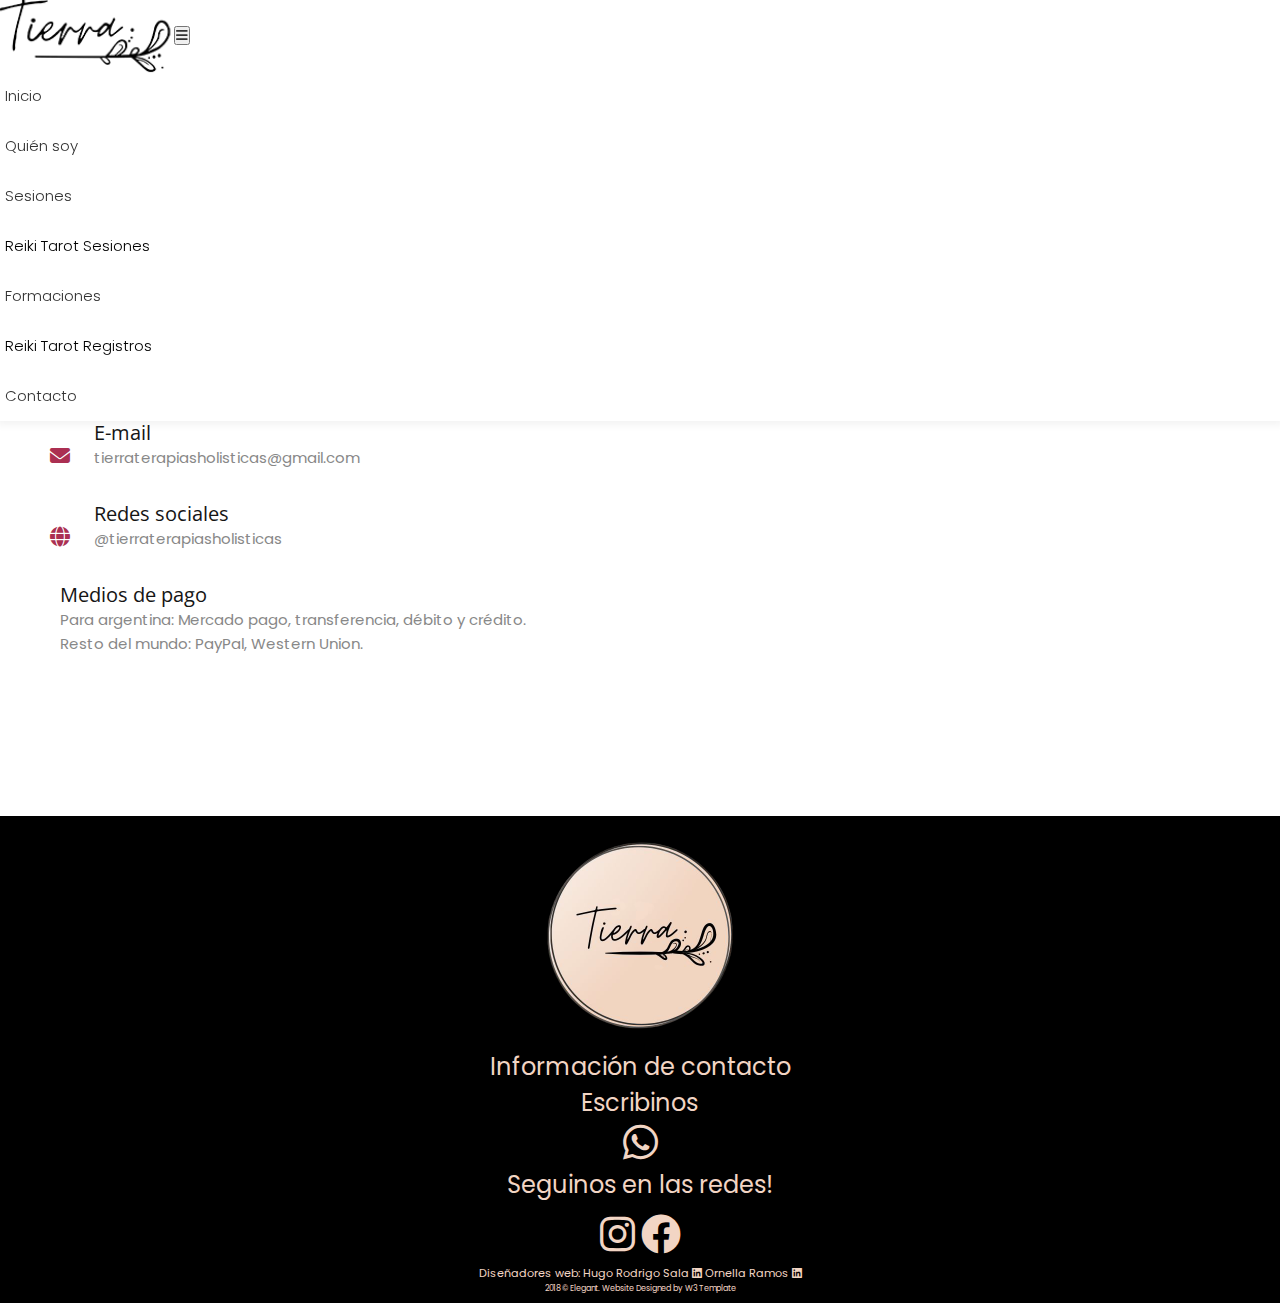
<file: pages/contacto.html>
<!DOCTYPE html>
<html>

<head>
  <meta http-equiv="Content-Type" content="text/html; charset=utf-8" />
  <meta name="viewport" content="width=device-width, initial-scale=1.0">
  <!-- Shortcut Icon-->
  <link rel="shortcut icon" href="" />
  <!-- Bootstrap -->
  <link rel="stylesheet" href="https://stackpath.bootstrapcdn.com/bootstrap/4.1.1/css/bootstrap.min.css"
    integrity="sha384-WskhaSGFgHYWDcbwN70/dfYBj47jz9qbsMId/iRN3ewGhXQFZCSftd1LZCfmhktB" crossorigin="anonymous">

  <!-- FontAwesome Icons -->
  <link href="../assets/fontawesome-free-6.1.1-web/css/all.css" rel="stylesheet">
  <link rel="stylesheet" href="https://use.fontawesome.com/releases/v5.1.0/css/all.css"
    integrity="sha384-lKuwvrZot6UHsBSfcMvOkWwlCMgc0TaWr+30HWe3a4ltaBwTZhyTEggF5tJv8tbt" crossorigin="anonymous">
  <!-- Estilo css -->
  <link rel="stylesheet" type="text/css" href="../style.css" />
  <link rel="stylesheet" type="text/css" href="../css/jquery.fancybox.min.css" />
  <link rel="stylesheet" type="text/css" href="../css/owl.carousel.min.css" />
  <link rel="stylesheet" type="text/css" href="../css/owl.theme.default.min.css" />
  <!-- Fonts Google -->
  <link href="https://fonts.googleapis.com/css?family=Open+Sans:300,400,600,700,800" rel="stylesheet">
  <link href="https://fonts.googleapis.com/css?family=Poppins:300,400,500,600,700" rel="stylesheet">
  <!-- Title and SEO-->
  <title>Tierra Terapias Holísticas | Contacto</title>
  <meta name="description" content="">
  <meta name="keywords" content="">
</head>

<body>
  <!-- Navbar -->
  <nav class="navbar nav-scroll navbar-expand-lg ">
    <div class="container"> <a class="navbar-brand navbar-logo" href="../index.html"> <img src="../images/negro-1-tierrah.png" alt="logo"
          class="logo-1"> </a>
      <button class="navbar-toggler" type="button" data-toggle="collapse" data-target="#navbarSupportedContent"
        aria-controls="navbarSupportedContent" aria-expanded="false" aria-label="Toggle navigation"> <span
          class="fas fa-bars"></span> </button>
      <div class="collapse navbar-collapse" id="navbarSupportedContent">
        <ul class="navbar-nav ml-auto">
          <li class="nav-item"> <a class="nav-link" href="../index.html">Inicio</a> </li>
          <li class="nav-item"> <a class="nav-link" href="../index.html#quiensoy">Quién soy</a> </li>
          <li class="nav-item dropdown">
            <a class="nav-link dropdown-toggle" href="#" id="navbarDropdown" role="button" data-toggle="dropdown"
              aria-haspopup="true" aria-expanded="false">
              Sesiones
            </a>
            <div class="dropdown-menu" aria-labelledby="navbarDropdown">
              <a class="dropdown-item" href="./reiki.html">Reiki</a>
              <a class="dropdown-item" href="./tarot.html">Tarot</a>
              <a class="dropdown-item" href="./terapias.html">Sesiones</a>
            </div>
          </li>
          <li class="nav-item dropdown">
            <a class="nav-link dropdown-toggle" href="#" id="navbarDropdown" role="button"
                data-toggle="dropdown" aria-haspopup="true" aria-expanded="false">
                Formaciones
            </a>
            <div class="dropdown-menu" aria-labelledby="navbarDropdown">
                <a class="dropdown-item" href="./f-reiki.html">Reiki</a>
                <a class="dropdown-item" href="./f-tarot.html">Tarot</a>
                <a class="dropdown-item" href="./f-registros.html">Registros</a>     
            </div>
        </li>
          <li class="nav-item"> <a class="nav-link" href="./contacto.html">Contacto</a> </li>
        </ul>
      </div>
    </div>
  </nav>
  <!-- End Navbar -->


  <!-- Contact -->
  <div class="contact section-padding" data-scroll-index='4'>
    <div class="container">
      <div class="row mt-5">
        <div class="col-md-12 section-title text-center">
          <h3>Informacion de Contacto</h3>
          <p>Cualquier consulta no dudes en contactarnos</p>
          <span class="section-title-line"></span>
        </div>
        <div class="col-lg-6 col-sm-12">
          <div class="part-info">
            <div class="info-box">
              <div class="icon"> <i class="fas fa-phone"></i> </div>
              <div class="content">
                <h4>Telefono</h4>
                <p>+54 9 1160435080</p>
              </div>
              <a href="https://wa.me/5491160435080/?text=Hola%20Majo!%20Me%20comunico%20desde%20la%20web" target="_blank" rel="noopener noreferrer" class="fa-brands fa-whatsapp mt-2 redes-icon"></a>
            </div>
            <div class="info-box">
              <div class="icon"> <i class="fas fa-envelope"></i> </div>
              <div class="content">
                <h4>E-mail</h4>
                <p><a href="#">tierraterapiasholisticas@gmail.com</a></p>
              </div>
            </div>
            <div class="info-box">
              <div class="icon"> <i class="fa-solid fa-globe"></i> </div>
              <div class="content">
                <h4>Redes sociales</h4>
                <p> @tierraterapiasholisticas </p>
              </div>
            </div>
          </div>
        </div>
        <div class="col-lg-6 col-sm-12">
          <div class="info-box"> 
            <div class="content">
              <h4 class="m-4">Medios de pago</h4>
              <p class="m-2"> 
                Para argentina: Mercado pago, transferencia, débito y crédito.
              </p>
              <p class="m-2">
                Resto del mundo: PayPal, Western Union.
              </p>
            </div>
          </div>
        </div>
      </div>
    </div>
  </div>
  <!-- End Contact -->

  <!-- Footer -->
  <footer class="footer-copy">
    <div class="container-fluid">
      <div class="row align-items-center m-1">
        <div class="col-md-4">
          <img class="footer-logo" src="../images/tierra-logo-sinFondo.png">
        </div>
        <div class="col-md-4">
          <a href="#">Información de contacto</a>
          <div class="d-flex justify-content-center mt-3 align-items-center">
            <p class="mr-2">Escribinos </p>
            <a href="https://wa.me/5491160435080/?text=Hola%20Majo!%20Me%20comunico%20desde%20la%20web" target="_blank"
              rel="noopener noreferrer" class="fa-brands fa-whatsapp mt-2 redes-icon m-1"></a>
          </div>
        </div>
        <div class="col-md-4">
          <p>Seguinos en las redes!</p>
          <div class="mt-2">
            <a class="redes-icon" href="https://www.instagram.com/tierraterapiasholisticas/" target="_blank"><i
                class="fa-brands fa-instagram mx-2"></i></a>
            <a class="redes-icon" href="https://www.facebook.com/tierraterapiasholisticas" target="_blank"><i
                class="fa-brands fa-facebook mx-2"></i></a>
          </div>
        </div>
      </div>
    </div>
    <div class="container-fluid">
      <div class="row d-flex">
        <div class="col-md-12 footer-diseñadores">
          <p>Diseñadores web:
            <a class="linkedin-icon" href="https://www.linkedin.com/in/hugo-rodrigo-sala-b05236128/" target="_blank">
            Hugo Rodrigo Sala <i class="fa-brands fa-linkedin"></i> 
            </a>
            <a class="linkedin-icon" href="https://www.linkedin.com/in/ornella-ramos/" target="_blank">
            Ornella Ramos <i class="fa-brands fa-linkedin"></i>
            </a>
          </p>
        </div>
        <div class="col-md-12 footer-rights">
          <p>2018 &copy; Elegant. Website Designed by <a href="http://w3Template.com" target="_blank" rel="dofollow">W3
              Template</a></p>
        </div>
      </div>
    </div>
  </footer>
  <script src="https://ajax.googleapis.com/ajax/libs/jquery/1.12.4/jquery.min.js"></script>
  <script src="https://stackpath.bootstrapcdn.com/bootstrap/4.1.1/js/bootstrap.min.js"
    integrity="sha384-smHYKdLADwkXOn1EmN1qk/HfnUcbVRZyYmZ4qpPea6sjB/pTJ0euyQp0Mk8ck+5T" crossorigin="anonymous">
  </script>
  <!-- owl carousel js -->
  <script src="../js/owl.carousel.min.js"></script>
  <!-- magnific-popup -->
  <script src="../js/jquery.fancybox.min.js"></script>

  <!-- scrollIt js -->
  <script src="../js/scrollIt.min.js"></script>

  <!-- isotope.pkgd.min js -->
  <script src="../js/isotope.pkgd.min.js"></script>
  <script>
    
    $(window).on("load", function () {



      
      /* isotope
      -------------------------------------------------------*/
      var $gallery = $('.gallery').isotope({});
      $('.gallery').isotope({

        // options
        itemSelector: '.item-img',
        transitionDuration: '0.5s',

      });


      $(".gallery .single-image").fancybox({
        'transitionIn': 'elastic',
        'transitionOut': 'elastic',
        'speedIn': 600,
        'speedOut': 200,
        'overlayShow': false
      });


      /* filter items on button click
      -------------------------------------------------------*/
      $('.filtering').on('click', 'button', function () {

        var filterValue = $(this).attr('data-filter');

        $gallery.isotope({
          filter: filterValue
        });

      });

      $('.filtering').on('click', 'button', function () {

        $(this).addClass('active').siblings().removeClass('active');

      });

    })

    $(function () {
      $(".cover-bg").each(function () {
        var attr = $(this).attr('data-image-src');

        if (typeof attr !== typeof undefined && attr !== false) {
          $(this).css('background-image', 'url(' + attr + ')');
        }

      });

      /* sections background color from data background
      -------------------------------------------------------*/
      $("[data-background-color]").each(function () {
        $(this).css("background-color", $(this).attr("data-background-color"));
      });


      /* Owl Caroursel testimonial
        -------------------------------------------------------*/

      $('.testimonials .owl-carousel').owlCarousel({
        loop: true,
        autoplay: true,
        items: 1,
        margin: 30,
        dots: true,
        nav: false,

      });

    });
  </script>
</body>

</html>
</file>
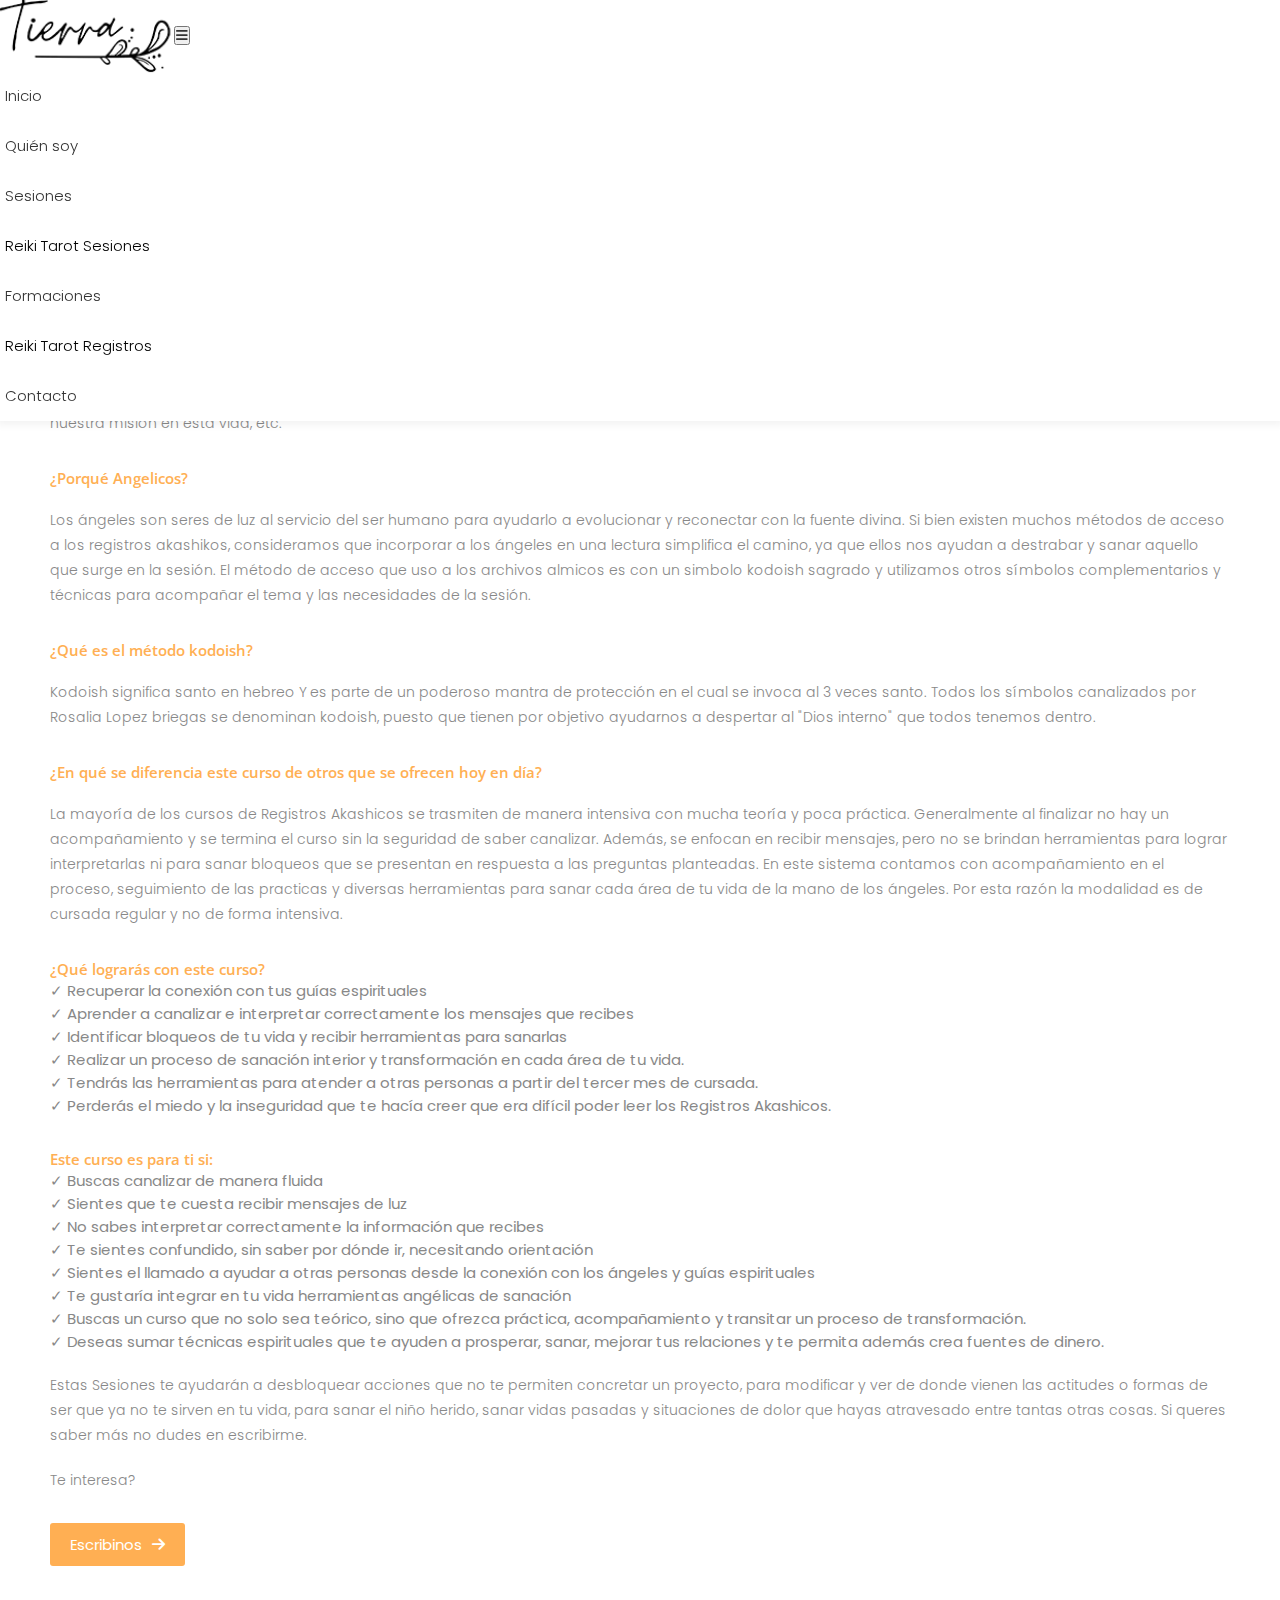
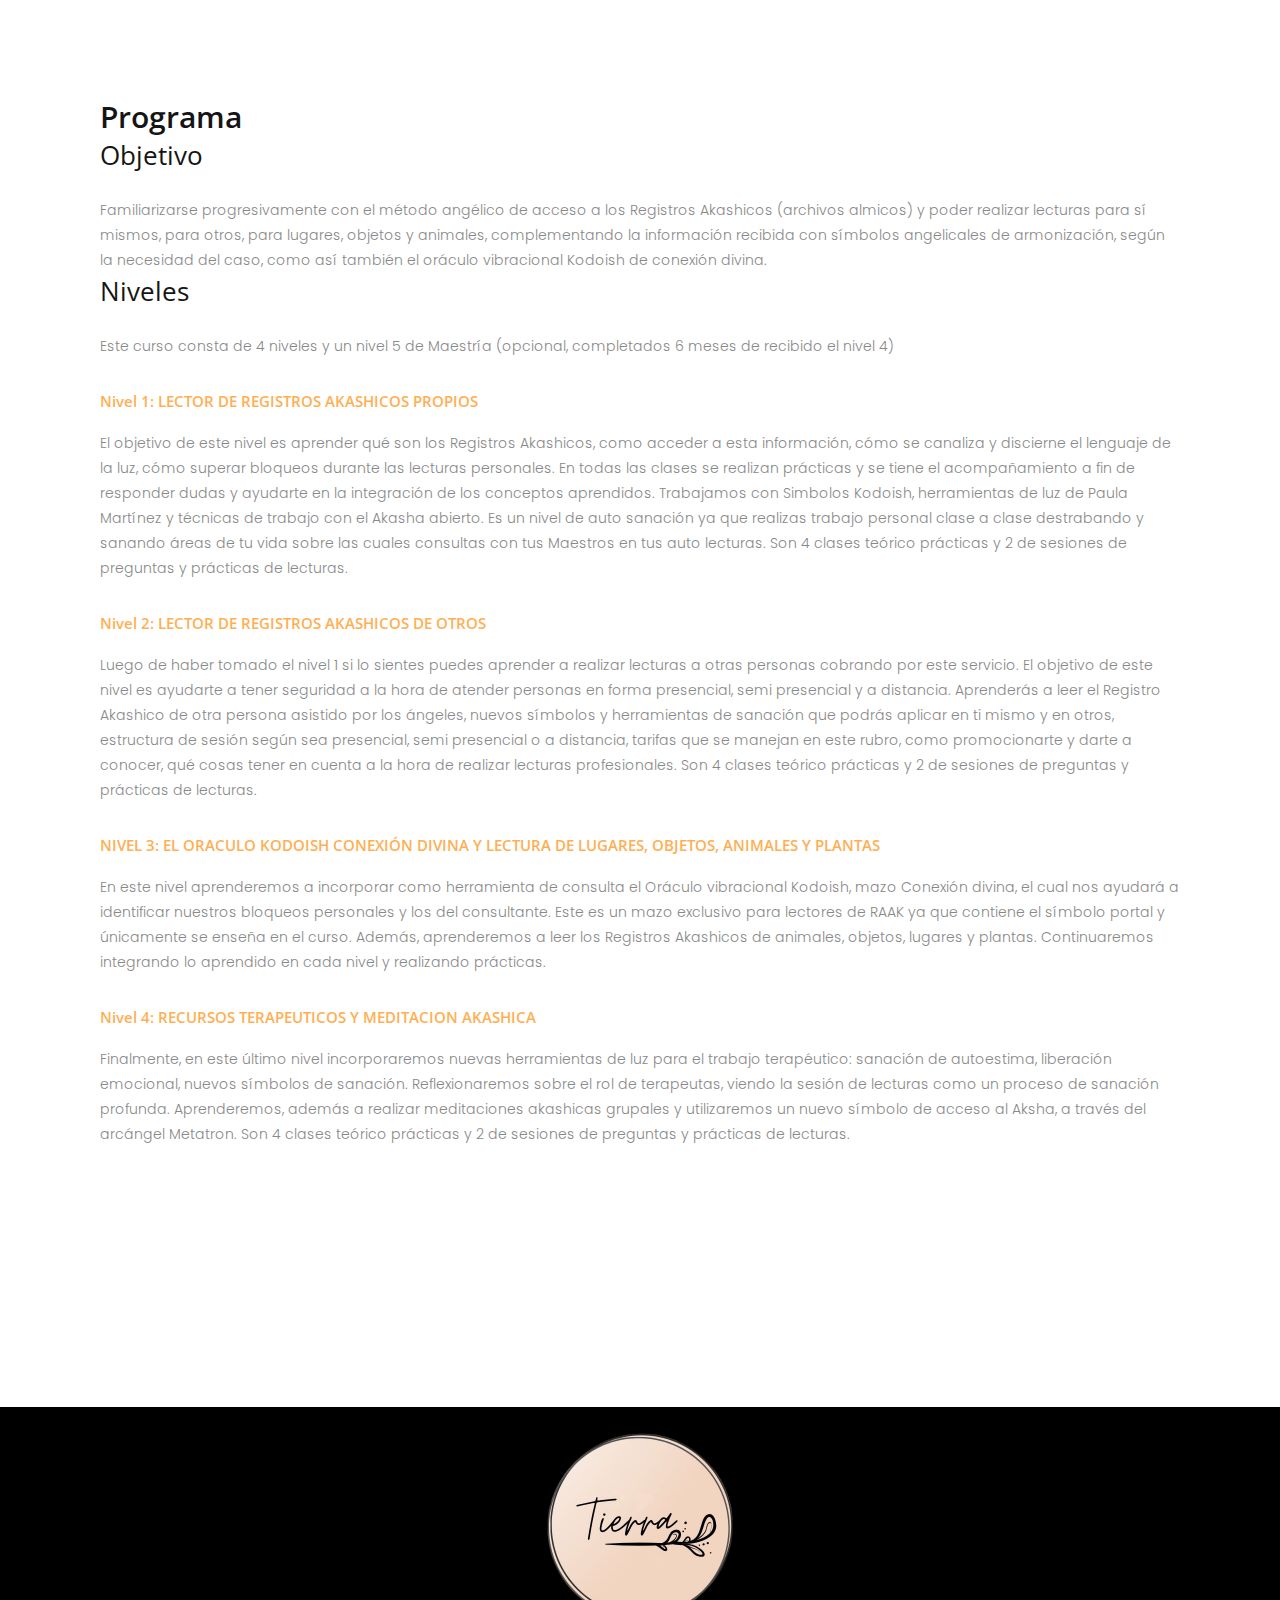
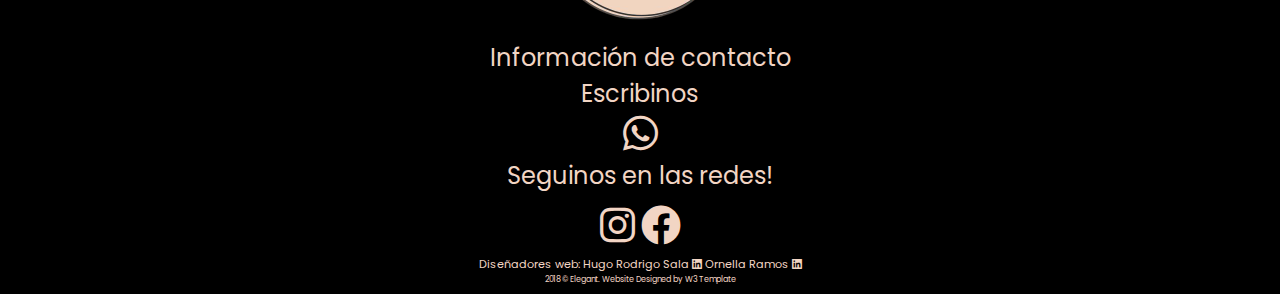
<file: pages/f-registros.html>
<!DOCTYPE html>
<html>
    <head>
        <meta http-equiv="Content-Type" content="text/html; charset=utf-8" />
        <meta name="viewport" content="width=device-width, initial-scale=1.0">
        <!-- Shortcut Icon-->
        <link rel="shortcut icon" href="" />
        <!-- Bootstrap -->
        <link rel="stylesheet" href="https://stackpath.bootstrapcdn.com/bootstrap/4.1.1/css/bootstrap.min.css"
            integrity="sha384-WskhaSGFgHYWDcbwN70/dfYBj47jz9qbsMId/iRN3ewGhXQFZCSftd1LZCfmhktB" crossorigin="anonymous">
    
        <!-- FontAwesome Icons -->
        <link href="../assets/fontawesome-free-6.1.1-web/css/all.css" rel="stylesheet">
        <link rel="stylesheet" href="https://use.fontawesome.com/releases/v5.1.0/css/all.css"
            integrity="sha384-lKuwvrZot6UHsBSfcMvOkWwlCMgc0TaWr+30HWe3a4ltaBwTZhyTEggF5tJv8tbt" crossorigin="anonymous">
        <!-- Estilo css -->
        <link rel="stylesheet" type="text/css" href="../style.css" />
        <link rel="stylesheet" type="text/css" href="../css/jquery.fancybox.min.css" />
        <link rel="stylesheet" type="text/css" href="../css/owl.carousel.min.css" />
        <link rel="stylesheet" type="text/css" href="../css/owl.theme.default.min.css" />
        <!-- Fonts Google -->
        <link href="https://fonts.googleapis.com/css?family=Open+Sans:300,400,600,700,800" rel="stylesheet">
        <link href="https://fonts.googleapis.com/css?family=Poppins:300,400,500,600,700" rel="stylesheet">
        <!-- Title and SEO-->
        <title>Tierra Terapias Holísticas | Contacto</title>
        <meta name="description" content="">
        <meta name="keywords" content="">
    </head>

    <body class="mbb">
    <!-- Navbar -->
    <nav class="navbar nav-scroll navbar-expand-lg">
    <div class="container"> <a class="navbar-brand navbar-logo" href="../index.html"> <img src="../images/negro-1-tierrah.png" alt="logo" class="logo-1"> </a>
        <button class="navbar-toggler" type="button" data-toggle="collapse" data-target="#navbarSupportedContent" aria-controls="navbarSupportedContent" aria-expanded="false" aria-label="Toggle navigation"> <span class="fas fa-bars"></span> </button>
        <div class="collapse navbar-collapse" id="navbarSupportedContent">
        <ul class="navbar-nav ml-auto">
            <li class="nav-item"> <a class="nav-link" href="../index.html">Inicio</a> </li>
            <li class="nav-item"> <a class="nav-link" href="../index.html#quiensoy">Quién soy</a> </li>
            <li class="nav-item dropdown">
                <a class="nav-link dropdown-toggle" href="#" id="navbarDropdown" role="button" data-toggle="dropdown"
                  aria-haspopup="true" aria-expanded="false">
                  Sesiones
                </a>
                <div class="dropdown-menu" aria-labelledby="navbarDropdown">
                  <a class="dropdown-item" href="./reiki.html">Reiki</a>
                  <a class="dropdown-item" href="./tarot.html">Tarot</a>
                  <a class="dropdown-item" href="./terapias.html">Sesiones</a>
                </div>
              </li>
              <li class="nav-item dropdown">
                <a class="nav-link dropdown-toggle" href="#" id="navbarDropdown" role="button"
                    data-toggle="dropdown" aria-haspopup="true" aria-expanded="false">
                    Formaciones
                </a>
                <div class="dropdown-menu" aria-labelledby="navbarDropdown">
                    <a class="dropdown-item" href="./f-reiki.html">Reiki</a>
                    <a class="dropdown-item" href="./f-tarot.html">Tarot</a>
                    <a class="dropdown-item" href="./f-registros.html">Registros</a>     
                </div>
            </li>
            <li class="nav-item"> <a class="nav-link" href="./contacto.html">Contacto</a> </li>
        </ul>
        </div>
    </div>
    </nav>
    <!-- End Navbar --> 

    <!-- Inicio Tarot -->
    <div class="container section-padding text-justify">
        <div class="sub-title-paragraph">
            <div class="col-md-12 section-title text-center mt-5">
                <h3>Curso Registros Akashicos Angélicos Kodoish</h3>
                <span class="section-title-line"></span>
            </div>
            <h3>Información</h3>
            <div>
                <h5 class="mt-3">¿Qué son los registros akashicos?</h5>
                <p>
                Son los archivos del alma que guardan información sobre nuestra evolución, aprendizaje, hechos, lecciones pendientes, 
                deudas karmikas, contratos y pactos, nuestra misión en esta vida, etc.
                </p>
            </div>
            <div>
                <h5 class="mt-3">¿Porqué Angelicos?</h5>
                <p>
                    Los ángeles son seres de luz al servicio del ser humano para ayudarlo a evolucionar y reconectar con la fuente divina. Si bien existen muchos métodos de acceso a los registros akashikos, consideramos que incorporar a los ángeles en una lectura simplifica el camino, ya que ellos nos ayudan a destrabar y sanar aquello que surge en la sesión. 
                    
                    El método de acceso que uso a los archivos almicos es con un simbolo kodoish sagrado y utilizamos otros símbolos complementarios y técnicas para acompañar el tema y las necesidades de la sesión.
                </p>
            </div> 
            <div>
                <h5 class="mt-3">¿Qué es el método kodoish?</h5>
                <p>
                    Kodoish significa santo en hebreo
                    Y es parte de un poderoso mantra de protección en el cual se invoca al 3 veces santo.
                    Todos los símbolos canalizados por Rosalia Lopez briegas se denominan kodoish, puesto que tienen por objetivo ayudarnos a despertar al "Dios interno" que todos tenemos dentro. 
                </p>  
            </div>  
            <div>
                <h5 class="mt-3">¿En qué se diferencia este curso de otros que se ofrecen hoy en día?</h5>
                <p>
                    La mayoría de los cursos de Registros Akashicos se trasmiten de manera intensiva con mucha teoría y poca práctica. Generalmente al finalizar no hay un acompañamiento y se termina el curso sin la seguridad de saber canalizar. Además, se enfocan en recibir mensajes, pero no se brindan herramientas para lograr interpretarlas ni para sanar bloqueos que se presentan en respuesta a las preguntas planteadas. En este sistema contamos con acompañamiento en el proceso, seguimiento de las practicas y diversas herramientas para sanar cada área de tu vida de la mano de los ángeles. Por esta razón la modalidad es de cursada regular y no de forma intensiva.
                </p>  
            </div>  
            <div>
                <h5 class="mt-3">¿Qué lograrás con este curso?</h5>
                <ul>
                    <li>✓ Recuperar la conexión con tus guías espirituales</li>
                    <li>✓ Aprender a canalizar e interpretar correctamente los mensajes que recibes</li>
                    <li>✓ Identificar bloqueos de tu vida y recibir herramientas para sanarlas </li>
                    <li>✓ Realizar un proceso de sanación interior y transformación en cada área de tu vida. </li>
                    <li>✓ Tendrás las herramientas para atender a otras personas a partir del tercer mes de cursada.</li>
                    <li>✓ Perderás el miedo y la inseguridad que te hacía creer que era difícil poder leer los Registros Akashicos.</li>                     
                </ul>  
            </div>  
            <div>
                <h5 class="mt-3">Este curso es para ti si:</h5>
                <ul>
                    <li>✓ Buscas canalizar de manera fluida</li>
                    <li>✓ Sientes que te cuesta recibir mensajes de luz</li>
                    <li>✓ No sabes interpretar correctamente la información que recibes </li>
                    <li>✓ Te sientes confundido, sin saber por dónde ir, necesitando orientación</li>
                    <li>✓ Sientes el llamado a ayudar a otras personas desde la conexión con los ángeles y guías espirituales </li>
                    <li>✓ Te gustaría integrar en tu vida herramientas angélicas de sanación</li>
                    <li>✓ Buscas un curso que no solo sea teórico, sino que ofrezca práctica, acompañamiento y transitar un proceso de transformación. </li>
                    <li>✓ Deseas sumar técnicas espirituales que te ayuden a prosperar, sanar, mejorar tus relaciones y te permita además crea fuentes de dinero.</li>
                </ul>  
            </div> 
            <p class="mt-2 font-italic">
                Estas Sesiones te ayudarán a desbloquear acciones que no te permiten concretar un proyecto, para modificar y ver de donde vienen las actitudes o formas de ser que ya no te sirven en tu vida, para sanar el niño herido, sanar vidas pasadas y situaciones de dolor que hayas atravesado entre tantas otras cosas. Si queres saber más no dudes en escribirme.     
            </p>
            <p>Te interesa?</p>
            <a href="https://wa.me/5491160435080/?text=Hola%20Majo!%20Me%20comunico%20desde%20la%20web"
              class="anchor-btn">Escribinos<i class="fas fa-arrow-right pd-lt-10"></i></a>
        </div>

        <div class="section-padding">
            <h3>Programa</h3>
            <div class="sub-title-paragraph text-justify mt-3">
                <h4>Objetivo</h4>
                <p>Familiarizarse progresivamente con el método angélico de acceso a los Registros Akashicos (archivos almicos) y poder realizar lecturas para sí mismos, para otros, para lugares, objetos y animales, complementando la información recibida con símbolos angelicales de armonización, según la necesidad del caso, como así también el oráculo vibracional Kodoish de conexión divina.
                </p>
            </div>
            <div class="sub-title-paragraph text-justify mt-3">
                <h4>Niveles</h4>
                <p>Este curso consta de 4 niveles y un nivel 5 de Maestría (opcional, completados 6 meses de recibido el nivel 4)</p>
                <h5>Nivel 1: LECTOR DE REGISTROS AKASHICOS PROPIOS</h5>
                <p>
                  El objetivo de este nivel es aprender qué son los Registros Akashicos, como acceder a esta información, cómo se canaliza y discierne el lenguaje de la luz, cómo superar bloqueos durante las lecturas personales. En todas las clases se realizan prácticas y se tiene el acompañamiento a fin de responder dudas y ayudarte en la integración de los conceptos aprendidos. Trabajamos con Simbolos Kodoish, herramientas de luz de Paula Martínez y técnicas de trabajo con el Akasha abierto. Es un nivel de auto sanación ya que realizas trabajo personal clase a clase destrabando y sanando áreas de tu vida sobre las cuales consultas con tus Maestros en tus auto lecturas. Son 4 clases teórico prácticas y 2 de sesiones de preguntas y prácticas de lecturas.
                </p>
                <h5>Nivel 2: LECTOR DE REGISTROS AKASHICOS DE OTROS</h5>
                <p>
                    Luego de haber tomado el nivel 1 si lo sientes puedes aprender a realizar lecturas a otras personas cobrando por este servicio. El objetivo de este nivel es ayudarte a tener seguridad a la hora de atender personas en forma presencial, semi presencial y a distancia. Aprenderás a leer el Registro Akashico de otra persona asistido por los ángeles, nuevos símbolos y herramientas de sanación que podrás aplicar en ti mismo y en otros, estructura de sesión según sea presencial, semi presencial o a distancia, tarifas que se manejan en este rubro, como promocionarte y darte a conocer, qué cosas tener en cuenta a la hora de realizar lecturas profesionales. Son 4 clases teórico prácticas y 2 de sesiones de preguntas y prácticas de lecturas. 
                </p>
                <h5>NIVEL 3: EL ORACULO KODOISH CONEXIÓN DIVINA Y LECTURA DE LUGARES, OBJETOS, ANIMALES Y PLANTAS</h5>
                <p>
                    En este nivel aprenderemos a incorporar como herramienta de consulta el Oráculo vibracional Kodoish, mazo Conexión divina, el cual nos ayudará a identificar nuestros bloqueos personales y los del consultante. Este es un mazo exclusivo para lectores de RAAK ya que contiene el símbolo portal y únicamente se enseña en el curso. Además, aprenderemos a leer los Registros Akashicos de animales, objetos, lugares y plantas. Continuaremos integrando lo aprendido en cada nivel y realizando prácticas. 
                </p>
                <h5>Nivel 4: RECURSOS TERAPEUTICOS Y MEDITACION AKASHICA</h5>
                <p>
                    Finalmente, en este último nivel incorporaremos nuevas herramientas de luz para el trabajo terapéutico: sanación de autoestima, liberación emocional, nuevos símbolos de sanación. Reflexionaremos sobre el rol de terapeutas, viendo la sesión de lecturas como un proceso de sanación profunda. Aprenderemos, además a realizar meditaciones akashicas grupales y utilizaremos un nuevo símbolo de acceso al Aksha, a través del arcángel Metatron. Son 4 clases teórico prácticas y 2 de sesiones de preguntas y prácticas de lecturas. 
                </p>
              </div>
        </div>
    </div>

    <!-- Footer -->
    <footer class="footer-copy">
        <div class="container-fluid">
        <div class="row align-items-center m-1">
            <div class="col-md-4">
            <img class="footer-logo" src="../images/tierra-logo-sinFondo.png">
            </div>
            <div class="col-md-4">
            <a href="../pages/contacto.html">Información de contacto</a>
            <div class="d-flex justify-content-center mt-3 align-items-center">
                <p class="mr-2">Escribinos </p>
                <a href="https://wa.me/5491160435080/?text=Hola%20Majo!%20Me%20comunico%20desde%20la%20web" target="_blank" rel="noopener noreferrer" class="fa-brands fa-whatsapp mt-2 redes-icon m-1"></a>
            </div>
            </div>
            <div class="col-md-4">
            <p>Seguinos en las redes!</p>
            <div class="mt-2">
                <a class="redes-icon" href="https://www.instagram.com/tierraterapiasholisticas/" target="_blank"><i
                    class="fa-brands fa-instagram mx-2"></i></a>
                <a class="redes-icon" href="https://www.facebook.com/tierraterapiasholisticas" target="_blank"><i
                    class="fa-brands fa-facebook mx-2"></i></a>
            </div>
            </div>
        </div>
        </div>
        <div class="container-fluid">
        <div class="row d-flex">
            <div class="col-md-12 footer-diseñadores">
                <p>Diseñadores web:
                    <a class="linkedin-icon" href="https://www.linkedin.com/in/hugo-rodrigo-sala-b05236128/" target="_blank">
                    Hugo Rodrigo Sala <i class="fa-brands fa-linkedin"></i> 
                    </a>
                    <a class="linkedin-icon" href="https://www.linkedin.com/in/ornella-ramos/" target="_blank">
                    Ornella Ramos <i class="fa-brands fa-linkedin"></i>
                    </a>
                </p>
            </div>
            <div class="col-md-12 footer-rights">
            <p>2018 &copy; Elegant. Website Designed by <a href="http://w3Template.com" target="_blank" rel="dofollow">W3
                Template</a></p>
            </div>
        </div>
        </div>
    </footer>

    <script src="https://ajax.googleapis.com/ajax/libs/jquery/1.12.4/jquery.min.js"></script>
    <script src="https://stackpath.bootstrapcdn.com/bootstrap/4.1.1/js/bootstrap.min.js"
        integrity="sha384-smHYKdLADwkXOn1EmN1qk/HfnUcbVRZyYmZ4qpPea6sjB/pTJ0euyQp0Mk8ck+5T" crossorigin="anonymous">
    </script>
    <!-- owl carousel js -->
    <script src="../js/owl.carousel.min.js"></script>
    <!-- magnific-popup -->
    <script src="../js/jquery.fancybox.min.js"></script>

    <!-- scrollIt js -->
    <script src="../js/scrollIt.min.js"></script>

    <!-- isotope.pkgd.min js -->
    <script src="../js/isotope.pkgd.min.js"></script>
    <script>
       

        $(window).on("load", function () {



      

        /* isotope
        -------------------------------------------------------*/
        var $gallery = $('.gallery').isotope({});
        $('.gallery').isotope({

            // options
            itemSelector: '.item-img',
            transitionDuration: '0.5s',

        });


        $(".gallery .single-image").fancybox({
            'transitionIn': 'elastic',
            'transitionOut': 'elastic',
            'speedIn': 600,
            'speedOut': 200,
            'overlayShow': false
        });


        /* filter items on button click
        -------------------------------------------------------*/
        $('.filtering').on('click', 'button', function () {

            var filterValue = $(this).attr('data-filter');

            $gallery.isotope({
            filter: filterValue
            });

        });

        $('.filtering').on('click', 'button', function () {

            $(this).addClass('active').siblings().removeClass('active');

        });

        })

        $(function () {
        $(".cover-bg").each(function () {
            var attr = $(this).attr('data-image-src');

            if (typeof attr !== typeof undefined && attr !== false) {
            $(this).css('background-image', 'url(' + attr + ')');
            }

        });

        /* sections background color from data background
        -------------------------------------------------------*/
        $("[data-background-color]").each(function () {
            $(this).css("background-color", $(this).attr("data-background-color"));
        });


        /* Owl Caroursel testimonial
            -------------------------------------------------------*/

        $('.testimonials .owl-carousel').owlCarousel({
            loop: true,
            autoplay: true,
            items: 1,
            margin: 30,
            dots: true,
            nav: false,

        });

        });
    </script>
</body>
</html>
</file>
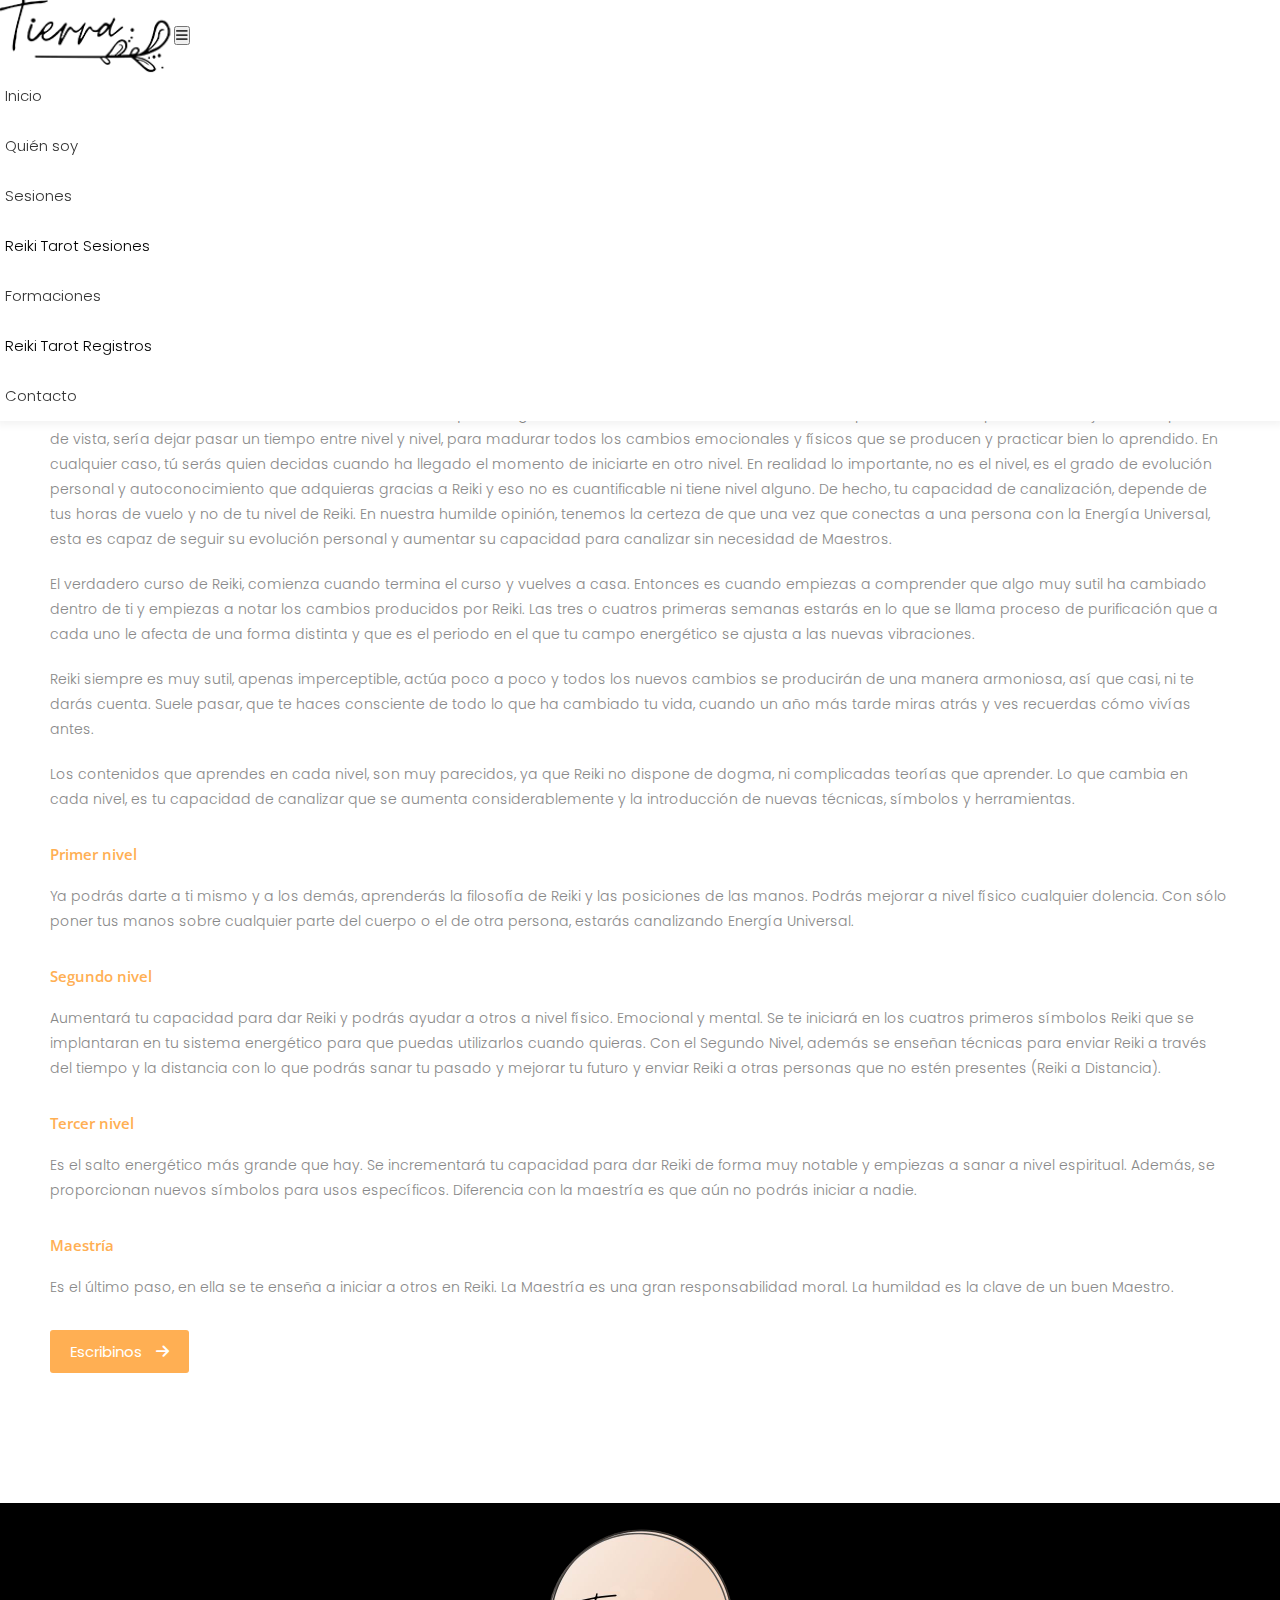
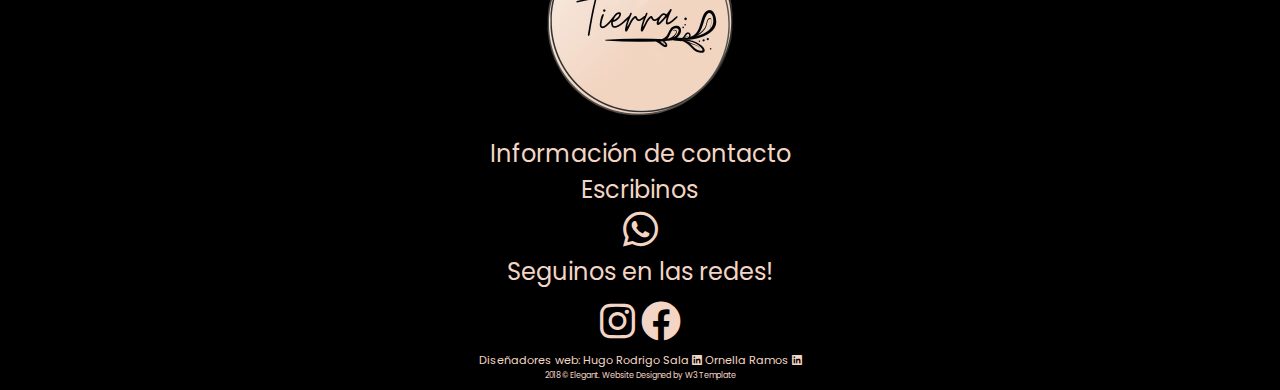
<file: pages/f-reiki.html>
<!DOCTYPE html>
<html>

<head>
  <meta http-equiv="Content-Type" content="text/html; charset=utf-8" />
  <meta name="viewport" content="width=device-width, initial-scale=1.0">
  <!-- Shortcut Icon-->
  <link rel="shortcut icon" href="" />
  <!-- Bootstrap -->
  <link rel="stylesheet" href="https://stackpath.bootstrapcdn.com/bootstrap/4.1.1/css/bootstrap.min.css"
    integrity="sha384-WskhaSGFgHYWDcbwN70/dfYBj47jz9qbsMId/iRN3ewGhXQFZCSftd1LZCfmhktB" crossorigin="anonymous">
  <!-- FontAwesome Icons -->
  <link href="../assets/fontawesome-free-6.1.1-web/css/all.css" rel="stylesheet">
  <link rel="stylesheet" href="https://use.fontawesome.com/releases/v5.1.0/css/all.css"
    integrity="sha384-lKuwvrZot6UHsBSfcMvOkWwlCMgc0TaWr+30HWe3a4ltaBwTZhyTEggF5tJv8tbt" crossorigin="anonymous">
  <!-- Estilo css -->
  <link rel="stylesheet" type="text/css" href="../style.css" />
  <link rel="stylesheet" type="text/css" href="../css/jquery.fancybox.min.css" />
  <link rel="stylesheet" type="text/css" href="../css/owl.carousel.min.css" />
  <link rel="stylesheet" type="text/css" href="../css/owl.theme.default.min.css" />
  <!-- Fonts Google -->
  <link href="https://fonts.googleapis.com/css?family=Open+Sans:300,400,600,700,800" rel="stylesheet">
  <link href="https://fonts.googleapis.com/css?family=Poppins:300,400,500,600,700" rel="stylesheet">
  <!-- Title and SEO-->
  <title>Tierra Terapias Holísticas | Reiki</title>
  <meta name="description" content="">
  <meta name="keywords" content="">
</head>

<body>
  <!-- Navbar -->
  <nav class="navbar nav-scroll navbar-expand-lg">
    <div class="container"> <a class="navbar-brand navbar-logo" href="../index.html"> <img src="../images/negro-1-tierrah.png"
          alt="logo" class="logo-1"> </a>
      <button class="navbar-toggler" type="button" data-toggle="collapse" data-target="#navbarSupportedContent"
        aria-controls="navbarSupportedContent" aria-expanded="false" aria-label="Toggle navigation"> <span
          class="fas fa-bars"></span> </button>
      <div class="collapse navbar-collapse" id="navbarSupportedContent">
        <ul class="navbar-nav ml-auto">
          <li class="nav-item"> <a class="nav-link" href="../index.html">Inicio</a> </li>
          <li class="nav-item"> <a class="nav-link" href="../index.html#quiensoy">Quién soy</a> </li>
          <li class="nav-item dropdown">
            <a class="nav-link dropdown-toggle" href="#" id="navbarDropdown" role="button" data-toggle="dropdown"
              aria-haspopup="true" aria-expanded="false">
              Sesiones
            </a>
            <div class="dropdown-menu" aria-labelledby="navbarDropdown">
              <a class="dropdown-item" href="./reiki.html">Reiki</a>
              <a class="dropdown-item" href="./tarot.html">Tarot</a>
              <a class="dropdown-item" href="./terapias.html">Sesiones</a>
            </div>
          </li>
          <li class="nav-item dropdown">
            <a class="nav-link dropdown-toggle" href="#" id="navbarDropdown" role="button"
                data-toggle="dropdown" aria-haspopup="true" aria-expanded="false">
                Formaciones
            </a>
            <div class="dropdown-menu" aria-labelledby="navbarDropdown">
                <a class="dropdown-item" href="./f-reiki.html">Reiki</a>
                <a class="dropdown-item" href="./f-tarot.html">Tarot</a>
                <a class="dropdown-item" href="./f-registros.html">Registros</a>     
            </div>
        </li>
          <li class="nav-item"> <a class="nav-link" href="./contacto.html">Contacto</a> </li>
        </ul>
      </div>
    </div>
  </nav>
  <!-- End Navbar -->

  <!-- REIKI formacion -->
  <div class="container section-padding mt-5">
    <div class="col-md-12 section-title text-center">
      <h3>FORMACIÓN EN REIKI USUI</h3>
      <p>Reiki Usui es una Técnica de Canalización y Transmisión de energía universal a través de la imposición de manos, que se utiliza para obtener Paz y Equilibrio en todos los niveles.</p>
      <span class="section-title-line"></span>
    </div>
    <div class="container">
      <div class="section-info mb-5">
        <div class="sub-title-paragraph text-justify">
          <h4>Niveles</h4>
          <p>
            Reiki se suele dividir en tres niveles más la Maestría, aunque en algunos casos se unen en varios niveles en uno para ahorrar tiempo. Lo ideal, bajo nuestro punto de vista, sería dejar pasar un tiempo entre nivel y nivel, para madurar todos los cambios emocionales y físicos que se producen y practicar bien lo aprendido. En cualquier caso, tú serás quien decidas cuando ha llegado el momento de iniciarte en otro nivel. En realidad lo importante, no es el nivel, es el grado de evolución personal y autoconocimiento que adquieras gracias a Reiki y eso no es cuantificable ni tiene nivel alguno. De hecho, tu capacidad de canalización, depende de tus horas de vuelo y no de tu nivel de Reiki. En nuestra humilde opinión, tenemos la certeza de que una vez que conectas a una persona con la Energía Universal, esta es capaz de seguir su evolución personal y aumentar su capacidad para canalizar sin necesidad de Maestros.
          </p>
          <p>
            El verdadero curso de Reiki, comienza cuando termina el curso y vuelves a casa. Entonces es cuando empiezas a comprender que algo muy sutil ha cambiado dentro de ti y empiezas a notar los cambios producidos por Reiki. Las tres o cuatros primeras semanas estarás en lo que se llama proceso de purificación que a cada uno le afecta de una forma distinta y que es el periodo en el que tu campo energético se ajusta a las nuevas vibraciones.
          </p>
          <p>
            Reiki siempre es muy sutil, apenas imperceptible, actúa poco a poco y todos los nuevos cambios se producirán de una manera armoniosa, así que casi, ni te darás cuenta. Suele pasar, que te haces consciente de todo lo que ha cambiado tu vida, cuando un año más tarde miras atrás y ves recuerdas cómo vivías antes.
          </p>
          <p>
            Los contenidos que aprendes en cada nivel, son muy parecidos, ya que Reiki no dispone de dogma, ni complicadas teorías que aprender. Lo que cambia en cada nivel, es tu capacidad de canalizar que se aumenta considerablemente y la introducción de nuevas técnicas, símbolos y herramientas.
          </p>
        </div>
        <div class="sub-title-paragraph text-justify mt-3">
          <h5>Primer nivel</h5>
          <p>
            Ya podrás darte a ti mismo y a los demás, aprenderás la filosofía de Reiki y las posiciones de las manos. Podrás mejorar a nivel físico cualquier dolencia. Con sólo poner tus manos sobre cualquier parte del cuerpo o el de otra persona, estarás canalizando Energía Universal.
          </p>
          <h5>Segundo nivel</h5>
          <p>
            Aumentará tu capacidad para dar Reiki y podrás ayudar a otros a nivel físico. Emocional y mental. Se te iniciará en los cuatros primeros símbolos Reiki que se implantaran en tu sistema energético  para que puedas utilizarlos cuando quieras. Con el Segundo Nivel, además se enseñan técnicas para enviar Reiki a través del tiempo y la distancia con lo que podrás sanar tu pasado y mejorar tu futuro y enviar Reiki a otras personas que no estén presentes (Reiki a Distancia).
          </p>
          <h5>Tercer nivel</h5>
          <p>
            Es el salto energético más grande que hay. Se incrementará tu capacidad para dar Reiki de forma muy notable y empiezas a sanar a nivel espiritual. Además, se proporcionan nuevos símbolos para usos específicos. Diferencia con la maestría es que aún no podrás iniciar a nadie.
          </p>
          <h5>Maestría</h5>
          <p>
            Es el último paso, en ella se te enseña a iniciar a otros en Reiki. La Maestría es una gran responsabilidad moral. La humildad es la clave de un buen Maestro.
          </p>
        </div>
        <a href="/pages/contacto.html" class="anchor-btn">Escribinos <i class="fas fa-arrow-right pd-lt-10"></i></a>
      </div>
    </div> 
  </div>

  <!-- Footer -->
  <footer class="footer-copy">
    <div class="container-fluid">
      <div class="row align-items-center m-1">
        <div class="col-md-4">
          <img class="footer-logo" src="../images/tierra-logo-sinFondo.png">
        </div>
        <div class="col-md-4">
          <a href="../pages/contacto.html">Información de contacto</a>
          <div class="d-flex justify-content-center mt-3 align-items-center">
            <p class="mr-2">Escribinos </p>
            <a href="https://wa.me/5491160435080/?text=Hola%20Majo!%20Me%20comunico%20desde%20la%20web" target="_blank"
              rel="noopener noreferrer" class="fa-brands fa-whatsapp mt-2 redes-icon m-1"></a>
          </div>
        </div>
        <div class="col-md-4">
          <p>Seguinos en las redes!</p>
          <div class="mt-2">
            <a class="redes-icon" href="https://www.instagram.com/tierraterapiasholisticas/" target="_blank"><i
                class="fa-brands fa-instagram mx-2"></i></a>
            <a class="redes-icon" href="https://www.facebook.com/tierraterapiasholisticas" target="_blank"><i
                class="fa-brands fa-facebook mx-2"></i></a>
          </div>
        </div>
      </div>
    </div>
    <div class="container-fluid">
      <div class="row d-flex">
        <div class="col-md-12 footer-diseñadores">
          <p>Diseñadores web: 
            <a class="linkedin-icon" href="https://www.linkedin.com/in/hugo-rodrigo-sala-b05236128/" target="_blank">
            Hugo Rodrigo Sala <i class="fa-brands fa-linkedin"></i>
            </a>
            <a class="linkedin-icon" href="https://www.linkedin.com/in/ornella-ramos/" target="_blank">
              Ornella Ramos <i class="fa-brands fa-linkedin"></i>
            </a>
          </p>
        </div>
        <div class="col-md-12 footer-rights">
          <p>2018 &copy; Elegant. Website Designed by <a href="http://w3Template.com" target="_blank" rel="dofollow">W3
              Template</a></p>
        </div>
      </div>
    </div>
  </footer>
  <script src="https://ajax.googleapis.com/ajax/libs/jquery/1.12.4/jquery.min.js"></script>
  <script src="https://stackpath.bootstrapcdn.com/bootstrap/4.1.1/js/bootstrap.min.js"
    integrity="sha384-smHYKdLADwkXOn1EmN1qk/HfnUcbVRZyYmZ4qpPea6sjB/pTJ0euyQp0Mk8ck+5T" crossorigin="anonymous">
  </script>
  <!-- owl carousel js -->
  <script src="../js/owl.carousel.min.js"></script>
  <!-- magnific-popup -->
  <script src="../js/jquery.fancybox.min.js"></script>

  <!-- scrollIt js -->
  <script src="../js/scrollIt.min.js"></script>

  <!-- isotope.pkgd.min js -->
  <script src="../js/isotope.pkgd.min.js"></script>
  <script>
    /*  $(window).on("scroll", function () {

      var bodyScroll = $(window).scrollTop(),
        navbar = $(".navbar");

      if (bodyScroll > 130) {

        navbar.addClass("nav-scroll");
        $('.navbar-logo img').attr('src', '../images/tierra-logo-black.png');


      } else {

        navbar.removeClass("nav-scroll");
        $('.navbar-logo img').attr('src', '../images/tierra-logo-white.png');

      }

    }); */

    $(window).on("load", function () {



      /* var bodyScroll = $(window).scrollTop(),
        navbar = $(".navbar");

      if (bodyScroll > 130) {

        navbar.addClass("nav-scroll");
        $('.navbar-logo img').attr('src', '../images/tierra-logo-black.png');


      } else {

        navbar.removeClass("nav-scroll");
        $('.navbar-logo img').attr('src', '../images/tierra-logo-white.png');

      } */

      /* smooth scroll
        -------------------------------------------------------*/
      /*  $.scrollIt({

        easing: 'swing', // the easing function for animation
        scrollTime: 900, // how long (in ms) the animation takes
        activeClass: 'active', // class given to the active nav element
        onPageChange: null, // function(pageIndex) that is called when page is changed
        topOffset: -63
      });
 */
      /* isotope
      -------------------------------------------------------*/
      var $gallery = $('.gallery').isotope({});
      $('.gallery').isotope({

        // options
        itemSelector: '.item-img',
        transitionDuration: '0.5s',

      });


      $(".gallery .single-image").fancybox({
        'transitionIn': 'elastic',
        'transitionOut': 'elastic',
        'speedIn': 600,
        'speedOut': 200,
        'overlayShow': false
      });


      /* filter items on button click
      -------------------------------------------------------*/
      $('.filtering').on('click', 'button', function () {

        var filterValue = $(this).attr('data-filter');

        $gallery.isotope({
          filter: filterValue
        });

      });

      $('.filtering').on('click', 'button', function () {

        $(this).addClass('active').siblings().removeClass('active');

      });

    })

    $(function () {
      $(".cover-bg").each(function () {
        var attr = $(this).attr('data-image-src');

        if (typeof attr !== typeof undefined && attr !== false) {
          $(this).css('background-image', 'url(' + attr + ')');
        }

      });

      /* sections background color from data background
      -------------------------------------------------------*/
      $("[data-background-color]").each(function () {
        $(this).css("background-color", $(this).attr("data-background-color"));
      });


      /* Owl Caroursel testimonial
        -------------------------------------------------------*/

      $('.testimonials .owl-carousel').owlCarousel({
        loop: true,
        autoplay: true,
        items: 1,
        margin: 30,
        dots: true,
        nav: false,

      });

    });
  </script>
</body>

</html>
</file>
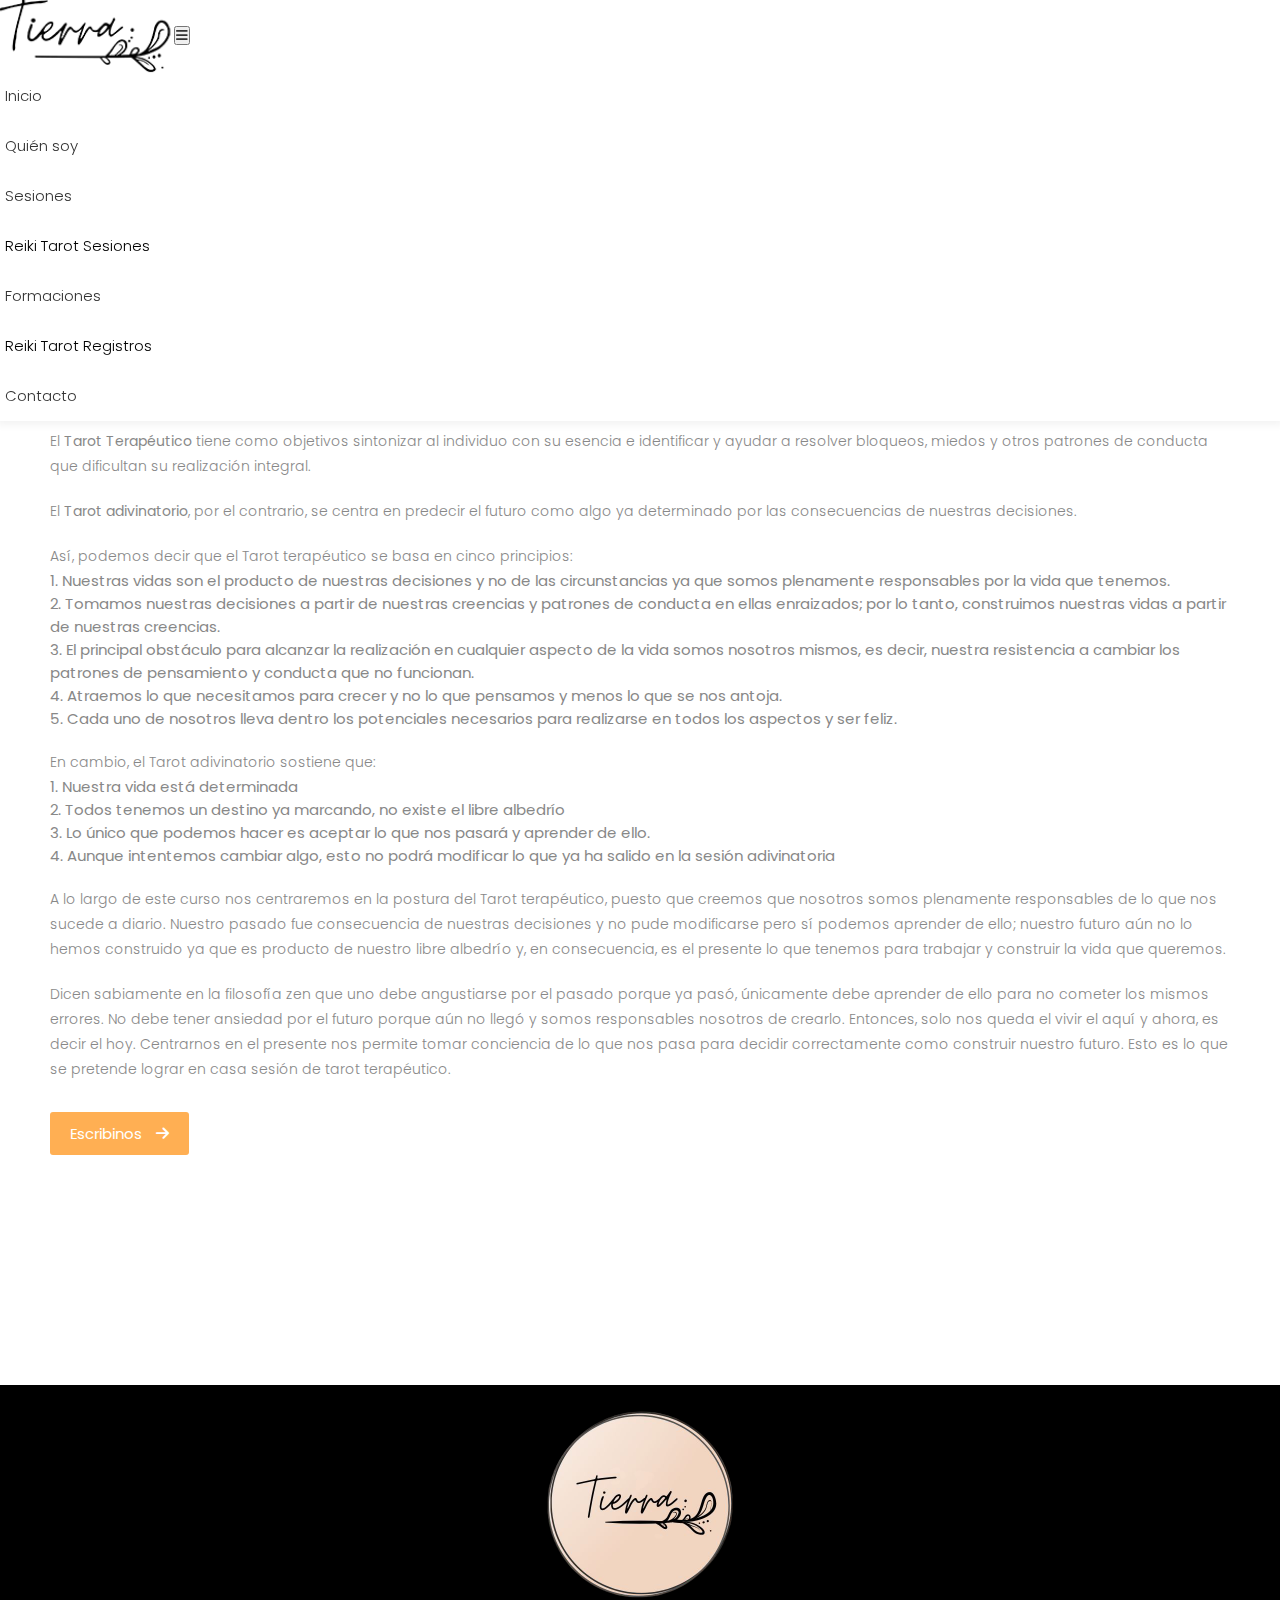
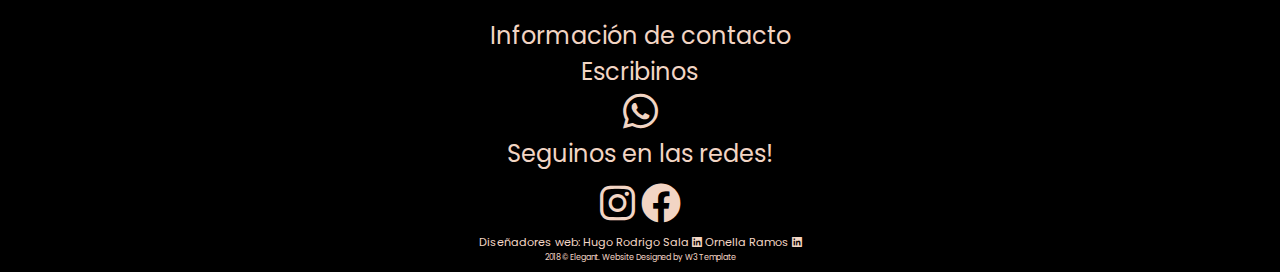
<file: pages/f-tarot.html>
<!DOCTYPE html>
<html>

<head>
    <meta http-equiv="Content-Type" content="text/html; charset=utf-8" />
    <meta name="viewport" content="width=device-width, initial-scale=1.0">
    <!-- Shortcut Icon-->
    <link rel="shortcut icon" href="" />
    <!-- Bootstrap -->
    <link rel="stylesheet" href="https://stackpath.bootstrapcdn.com/bootstrap/4.1.1/css/bootstrap.min.css"
        integrity="sha384-WskhaSGFgHYWDcbwN70/dfYBj47jz9qbsMId/iRN3ewGhXQFZCSftd1LZCfmhktB" crossorigin="anonymous">

    <!-- FontAwesome Icons -->
    <link href="../assets/fontawesome-free-6.1.1-web/css/all.css" rel="stylesheet">
    <link rel="stylesheet" href="https://use.fontawesome.com/releases/v5.1.0/css/all.css"
        integrity="sha384-lKuwvrZot6UHsBSfcMvOkWwlCMgc0TaWr+30HWe3a4ltaBwTZhyTEggF5tJv8tbt" crossorigin="anonymous">
    <!-- Estilo css -->
    <link rel="stylesheet" type="text/css" href="../style.css" />
    <link rel="stylesheet" type="text/css" href="../css/jquery.fancybox.min.css" />
    <link rel="stylesheet" type="text/css" href="../css/owl.carousel.min.css" />
    <link rel="stylesheet" type="text/css" href="../css/owl.theme.default.min.css" />
    <!-- Fonts Google -->
    <link href="https://fonts.googleapis.com/css?family=Open+Sans:300,400,600,700,800" rel="stylesheet">
    <link href="https://fonts.googleapis.com/css?family=Poppins:300,400,500,600,700" rel="stylesheet">
    <!-- Title and SEO-->
    <title>Tierra Terapias Holísticas | Tarot</title>
    <meta name="description" content="">
    <meta name="keywords" content="">
</head>

<body>
    <!-- Navbar -->
    <nav class="navbar nav-scroll navbar-expand-lg ">
        <div class="container"> <a class="navbar-brand navbar-logo" href="../index.html"> <img src="../images/negro-1-tierrah.png"
                    alt="logo" class="logo-1"> </a>
            <button class="navbar-toggler" type="button" data-toggle="collapse" data-target="#navbarSupportedContent"
                aria-controls="navbarSupportedContent" aria-expanded="false" aria-label="Toggle navigation"> <span
                    class="fas fa-bars"></span> </button>
            <div class="collapse navbar-collapse" id="navbarSupportedContent">
                <ul class="navbar-nav ml-auto">
                    <li class="nav-item"> <a class="nav-link" href="../index.html">Inicio</a> </li>
                    <li class="nav-item"> <a class="nav-link" href="../index.html#quiensoy">Quién soy</a> </li>
                    <li class="nav-item dropdown">
                        <a class="nav-link dropdown-toggle" href="#" id="navbarDropdown" role="button" data-toggle="dropdown"
                          aria-haspopup="true" aria-expanded="false">
                          Sesiones
                        </a>
                        <div class="dropdown-menu" aria-labelledby="navbarDropdown">
                          <a class="dropdown-item" href="./reiki.html">Reiki</a>
                          <a class="dropdown-item" href="./tarot.html">Tarot</a>
                          <a class="dropdown-item" href="./terapias.html">Sesiones</a>
                        </div>
                      </li>
                      <li class="nav-item dropdown">
                        <a class="nav-link dropdown-toggle" href="#" id="navbarDropdown" role="button"
                            data-toggle="dropdown" aria-haspopup="true" aria-expanded="false">
                            Formaciones
                        </a>
                        <div class="dropdown-menu" aria-labelledby="navbarDropdown">
                            <a class="dropdown-item" href="./f-reiki.html">Reiki</a>
                            <a class="dropdown-item" href="./f-tarot.html">Tarot</a>
                            <a class="dropdown-item" href="./f-registros.html">Registros</a>     
                        </div>
                    </li>
                    <li class="nav-item"> <a class="nav-link" href="./contacto.html">Contacto</a> </li>
                </ul>
            </div>
        </div>
    </nav>
    <!-- End Navbar -->

    <!-- curso TAROT ??? -->
    <div class="container section-padding mt-5">
      <div class="row">
        <div class="col-md-12 mb-100">
          <div class="section-info">
            <div class="sub-title-paragraph">
              <div class="col-md-12 section-title text-center">
                <h3>Formación EN TAROT TERAPEUTICO EVOLUTIVO</h3>
                <span class="section-title-line"></span>
              </div>
              <div class="container text-justify">
                <h3>Información</h3>
                <div>
                    <p>
                      Actualmente el Tarot es usado a partir de dos visiones diferentes: la visión adivinatoria o futurológica y la visión de autoconocimiento o terapéutico. Mientras el Tarot Adivinatorio pretende conocer el futuro, el Tarot de autoconocimiento busca la transformación del ser humano, ayudarlo a conocerse más a sí mismo, a entender lo que le sucede y orientarlo mejor en sus propias decisiones.
                    </p>
                </div>
                <div>
                    <p>
                       El <strong>Tarot Terapéutico</strong> tiene como objetivos sintonizar al individuo con su esencia e identificar y ayudar a resolver bloqueos, miedos y otros patrones de conducta que dificultan su realización integral.
                    </p>
                    <p>
                       El <strong>Tarot adivinatorio</strong>, por el contrario, se centra en predecir el futuro como algo ya determinado por las consecuencias de nuestras decisiones.   
                    </p>
                </div> 
                <div>
                    <p>Así, podemos decir que el Tarot terapéutico se basa en cinco principios:</p>
                    <ol>
                        <li>1. Nuestras vidas son el producto de nuestras decisiones y no de las circunstancias ya que somos plenamente responsables por la vida que tenemos.</li>
                        <li>2. Tomamos nuestras decisiones a partir de nuestras creencias y patrones de conducta en ellas enraizados; por lo tanto, construimos nuestras vidas a partir de nuestras creencias.
                        </li>
                        <li>3. El principal obstáculo para alcanzar la realización en cualquier aspecto de la vida somos nosotros mismos, es decir, nuestra resistencia a cambiar los patrones de pensamiento y conducta que no funcionan.</li>
                        <li>4. Atraemos lo que necesitamos para crecer y no lo que pensamos y menos lo que se nos antoja.</li>
                        <li>5. Cada uno de nosotros lleva dentro los potenciales necesarios para realizarse en todos los aspectos y ser feliz.</li>
                    </ol>
                    <p>En cambio, el Tarot adivinatorio sostiene que:</p>
                    <ol>
                      <li>1. Nuestra vida está determinada</li>
                      <li>2. Todos tenemos un destino ya marcando, no existe el libre albedrío</li>
                      <li>3. Lo único que podemos hacer es aceptar lo que nos pasará y aprender de ello.</li>
                      <li>4. Aunque intentemos cambiar algo, esto no podrá modificar lo que ya ha salido en la sesión adivinatoria</li>
                    </ol>
                </div>  
                <div>
                    <p>A lo largo de este curso nos centraremos en la postura del Tarot terapéutico, puesto que creemos que nosotros somos plenamente responsables de lo que nos sucede a diario. Nuestro pasado fue consecuencia de nuestras decisiones y no pude modificarse pero sí podemos aprender de ello; nuestro futuro aún no lo hemos construido ya que es producto de nuestro libre albedrío y, en consecuencia, es el presente lo que tenemos para trabajar y construir la vida que queremos.
                    </p>
                    <p>Dicen sabiamente en la filosofía zen que uno debe angustiarse por el pasado porque ya pasó, únicamente debe aprender de ello para no cometer los mismos errores. No debe tener ansiedad por el futuro porque aún no llegó y somos responsables nosotros de crearlo. Entonces, solo nos queda el vivir el aquí y ahora, es decir el hoy. Centrarnos en el presente nos permite tomar conciencia de lo que nos pasa para decidir correctamente como construir nuestro futuro. Esto es lo que se pretende lograr en casa sesión de tarot terapéutico. 
                    </p>
                </div>  
                <a href="https://wa.me/5491160435080/?text=Hola%20Majo!%20Me%20comunico%20desde%20la%20web" class="anchor-btn">Escribinos <i class="fas fa-arrow-right pd-lt-10"></i></a>
              </div>
            </div>
          </div>
        </div>
      </div>
    </div>


      <!-- Footer -->
  <footer class="footer-copy">
    <div class="container-fluid">
      <div class="row align-items-center m-1">
        <div class="col-md-4">
          <img class="footer-logo" src="../images/tierra-logo-sinFondo.png">
        </div>
        <div class="col-md-4">
            <a href="../pages/contacto.html">Información de contacto</a>
            <div class="d-flex justify-content-center mt-3 align-items-center">
              <p class="mr-2">Escribinos </p>
              <a href="https://wa.me/5491160435080/?text=Hola%20Majo!%20Me%20comunico%20desde%20la%20web" target="_blank" rel="noopener noreferrer" class="fa-brands fa-whatsapp mt-2 redes-icon m-1"></a>
            </div>
          </div>
        <div class="col-md-4">
          <p>Seguinos en las redes!</p>
          <div class="mt-2">
            <a class="redes-icon" href="https://www.instagram.com/tierraterapiasholisticas/" target="_blank"><i
                class="fa-brands fa-instagram mx-2"></i></a>
            <a class="redes-icon" href="https://www.facebook.com/tierraterapiasholisticas" target="_blank"><i
                class="fa-brands fa-facebook mx-2"></i></a>
          </div>
        </div>
      </div>
    </div>
    <div class="container-fluid">
      <div class="row d-flex">
        <div class="col-md-12 footer-diseñadores">
          <p>Diseñadores web: 
            <a class="linkedin-icon" href="https://www.linkedin.com/in/hugo-rodrigo-sala-b05236128/" target="_blank">
            Hugo Rodrigo Sala <i class="fa-brands fa-linkedin"></i>
            </a>
            <a class="linkedin-icon" href="https://www.linkedin.com/in/ornella-ramos/" target="_blank">
              Ornella Ramos <i class="fa-brands fa-linkedin"></i>
            </a>
          </p>
        </div>
        <div class="col-md-12 footer-rights">
          <p>2018 &copy; Elegant. Website Designed by <a href="http://w3Template.com" target="_blank" rel="dofollow">W3
              Template</a></p>
        </div>
      </div>
    </div>
  </footer>
  <script src="https://ajax.googleapis.com/ajax/libs/jquery/1.12.4/jquery.min.js"></script>
  <script src="https://stackpath.bootstrapcdn.com/bootstrap/4.1.1/js/bootstrap.min.js"
    integrity="sha384-smHYKdLADwkXOn1EmN1qk/HfnUcbVRZyYmZ4qpPea6sjB/pTJ0euyQp0Mk8ck+5T" crossorigin="anonymous">
  </script>
  <!-- owl carousel js -->
  <script src="../js/owl.carousel.min.js"></script>
  <!-- magnific-popup -->
  <script src="../js/jquery.fancybox.min.js"></script>

  <!-- scrollIt js -->
  <script src="../js/scrollIt.min.js"></script>

  <!-- isotope.pkgd.min js -->
  <script src="../js/isotope.pkgd.min.js"></script>
  <script>
    

    

    $(window).on("load", function () {

      /* isotope
      -------------------------------------------------------*/
      var $gallery = $('.gallery').isotope({});
      $('.gallery').isotope({

        // options
        itemSelector: '.item-img',
        transitionDuration: '0.5s',

      });


      $(".gallery .single-image").fancybox({
        'transitionIn': 'elastic',
        'transitionOut': 'elastic',
        'speedIn': 600,
        'speedOut': 200,
        'overlayShow': false
      });


      /* filter items on button click
      -------------------------------------------------------*/
      $('.filtering').on('click', 'button', function () {

        var filterValue = $(this).attr('data-filter');

        $gallery.isotope({
          filter: filterValue
        });

      });

      $('.filtering').on('click', 'button', function () {

        $(this).addClass('active').siblings().removeClass('active');

      });

    })

    $(function () {
      $(".cover-bg").each(function () {
        var attr = $(this).attr('data-image-src');

        if (typeof attr !== typeof undefined && attr !== false) {
          $(this).css('background-image', 'url(' + attr + ')');
        }

      });

      /* sections background color from data background
      -------------------------------------------------------*/
      $("[data-background-color]").each(function () {
        $(this).css("background-color", $(this).attr("data-background-color"));
      });


      /* Owl Caroursel testimonial
        -------------------------------------------------------*/

      $('.testimonials .owl-carousel').owlCarousel({
        loop: true,
        autoplay: true,
        items: 1,
        margin: 30,
        dots: true,
        nav: false,

      });

    });
  </script>
  </body>
  </html>
</file>
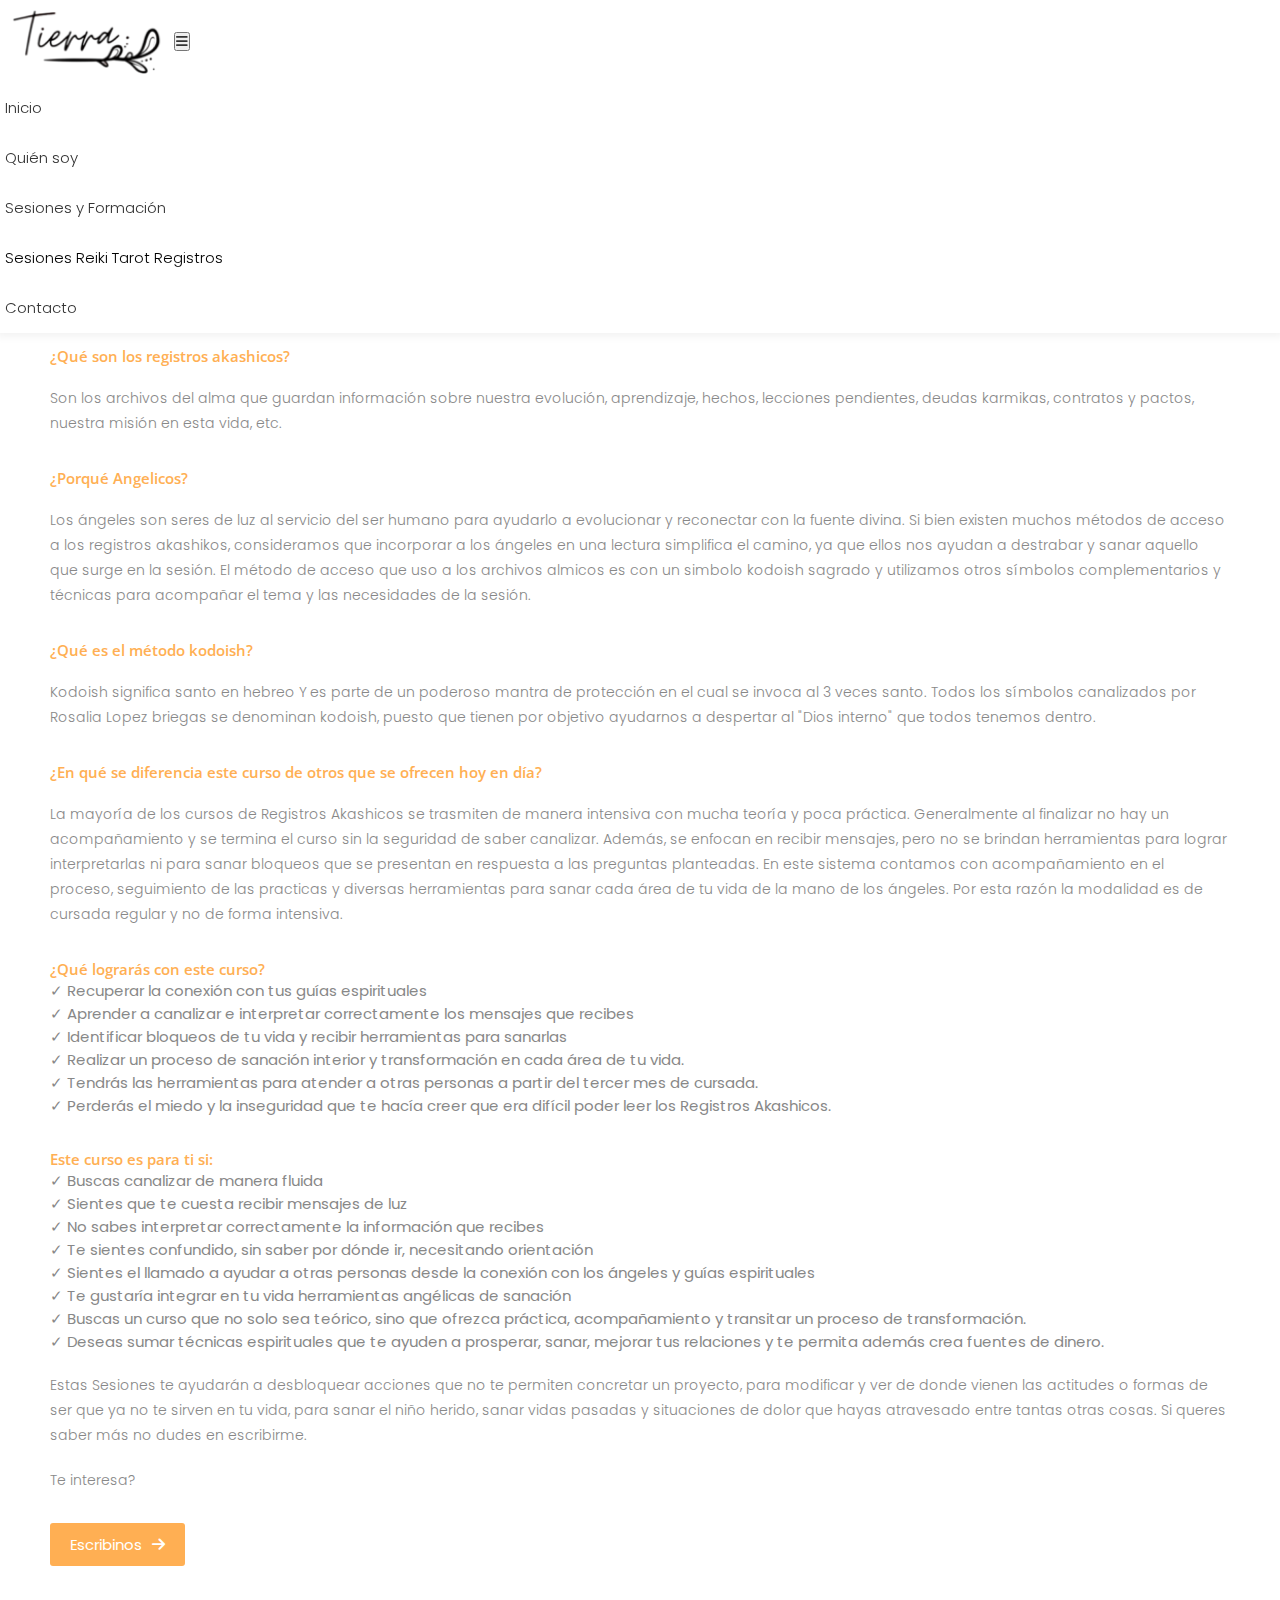
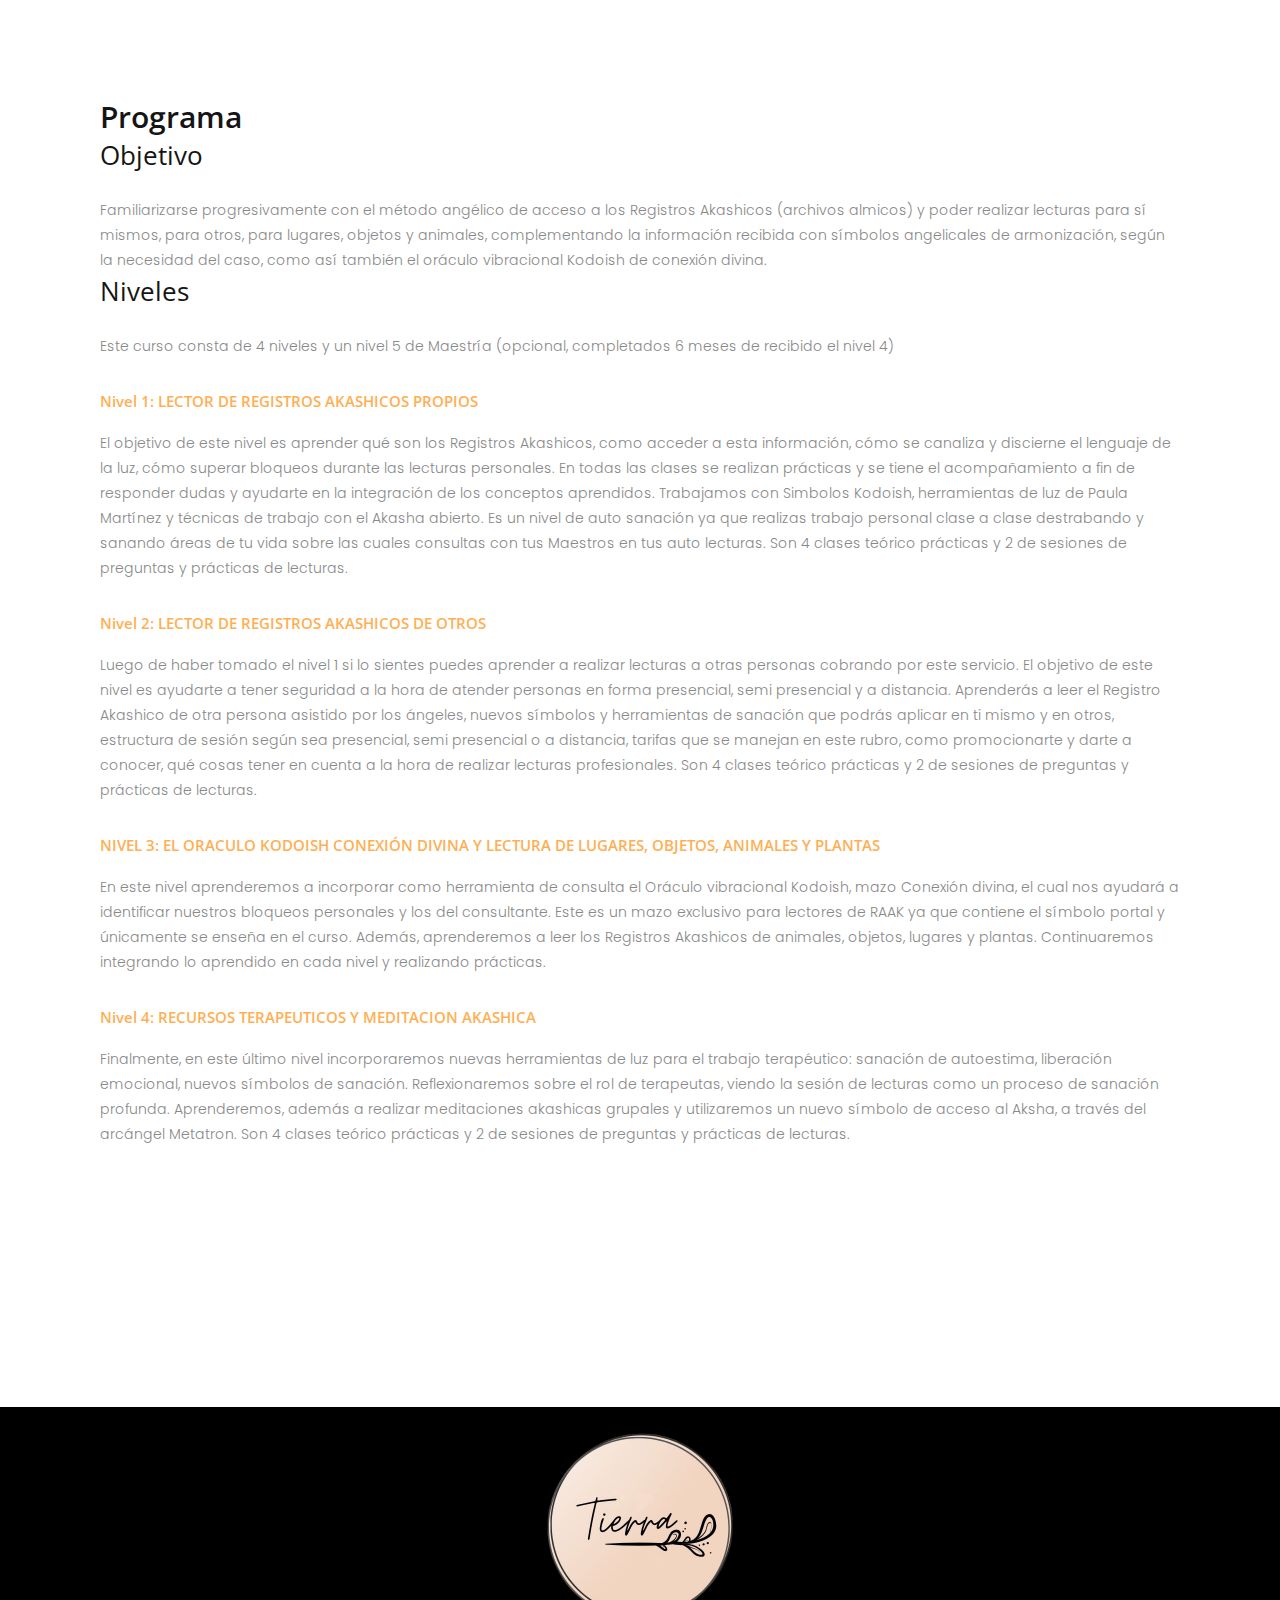
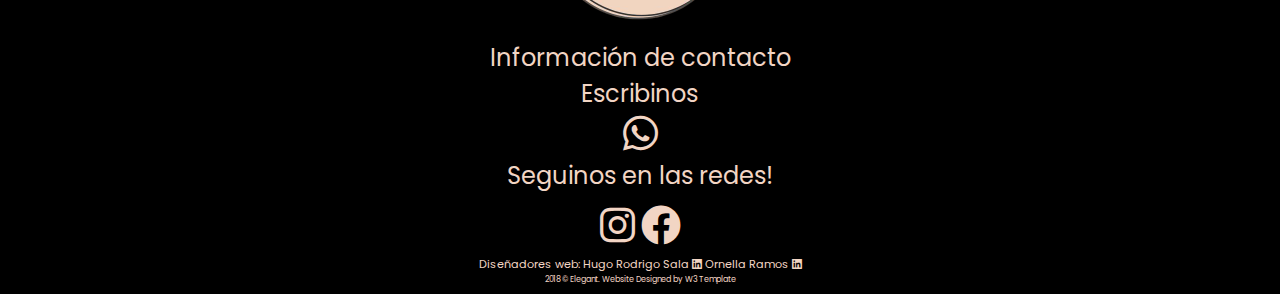
<file: pages/registros.html>
<!DOCTYPE html>
<html>
    <head>
        <meta http-equiv="Content-Type" content="text/html; charset=utf-8" />
        <meta name="viewport" content="width=device-width, initial-scale=1.0">
        <!-- Shortcut Icon-->
        <link rel="shortcut icon" href="" />
        <!-- Bootstrap -->
        <link rel="stylesheet" href="https://stackpath.bootstrapcdn.com/bootstrap/4.1.1/css/bootstrap.min.css"
            integrity="sha384-WskhaSGFgHYWDcbwN70/dfYBj47jz9qbsMId/iRN3ewGhXQFZCSftd1LZCfmhktB" crossorigin="anonymous">
    
        <!-- FontAwesome Icons -->
        <link href="../assets/fontawesome-free-6.1.1-web/css/all.css" rel="stylesheet">
        <link rel="stylesheet" href="https://use.fontawesome.com/releases/v5.1.0/css/all.css"
            integrity="sha384-lKuwvrZot6UHsBSfcMvOkWwlCMgc0TaWr+30HWe3a4ltaBwTZhyTEggF5tJv8tbt" crossorigin="anonymous">
        <!-- Estilo css -->
        <link rel="stylesheet" type="text/css" href="../style.css" />
        <link rel="stylesheet" type="text/css" href="../css/jquery.fancybox.min.css" />
        <link rel="stylesheet" type="text/css" href="../css/owl.carousel.min.css" />
        <link rel="stylesheet" type="text/css" href="../css/owl.theme.default.min.css" />
        <!-- Fonts Google -->
        <link href="https://fonts.googleapis.com/css?family=Open+Sans:300,400,600,700,800" rel="stylesheet">
        <link href="https://fonts.googleapis.com/css?family=Poppins:300,400,500,600,700" rel="stylesheet">
        <!-- Title and SEO-->
        <title>Tierra Terapias Holísticas | Contacto</title>
        <meta name="description" content="">
        <meta name="keywords" content="">
    </head>

    <body class="mbb">
    <!-- Navbar -->
    <nav class="navbar nav-scroll navbar-expand-lg">
    <div class="container"> <a class="navbar-brand navbar-logo" href="../index.html"> <img src="../images/tierra-logo-black.png" alt="logo" class="logo-1"> </a>
        <button class="navbar-toggler" type="button" data-toggle="collapse" data-target="#navbarSupportedContent" aria-controls="navbarSupportedContent" aria-expanded="false" aria-label="Toggle navigation"> <span class="fas fa-bars"></span> </button>
        <div class="collapse navbar-collapse" id="navbarSupportedContent">
        <ul class="navbar-nav ml-auto">
            <li class="nav-item"> <a class="nav-link" href="../index.html">Inicio</a> </li>
            <li class="nav-item"> <a class="nav-link" href="../index.html#quiensoy">Quién soy</a> </li>
            <li class="nav-item dropdown">
                <a class="nav-link dropdown-toggle" href="#" id="navbarDropdown" role="button"
                    data-toggle="dropdown" aria-haspopup="true" aria-expanded="false">
                    Sesiones y Formación
                </a>
                <div class="dropdown-menu" aria-labelledby="navbarDropdown">
                    <a class="dropdown-item" href="./terapias.html">Sesiones</a>
                    <a class="dropdown-item" href="./reiki.html">Reiki</a>
                    <a class="dropdown-item" href="./tarot.html">Tarot</a>
                    <a class="dropdown-item" href="./registros.html">Registros</a>     
                </div>
            </li>
            <li class="nav-item"> <a class="nav-link" href="./contacto.html">Contacto</a> </li>
        </ul>
        </div>
    </div>
    </nav>
    <!-- End Navbar --> 

    <!-- Inicio Tarot -->
    <div class="container section-padding text-justify">
        <div class="sub-title-paragraph">
            <div class="col-md-12 section-title text-center mt-5">
                <h3>Curso Registros Akashicos Angélicos Kodoish</h3>
                <span class="section-title-line"></span>
            </div>
            <h3>Información</h3>
            <div>
                <h5 class="mt-3">¿Qué son los registros akashicos?</h5>
                <p>
                Son los archivos del alma que guardan información sobre nuestra evolución, aprendizaje, hechos, lecciones pendientes, 
                deudas karmikas, contratos y pactos, nuestra misión en esta vida, etc.
                </p>
            </div>
            <div>
                <h5 class="mt-3">¿Porqué Angelicos?</h5>
                <p>
                    Los ángeles son seres de luz al servicio del ser humano para ayudarlo a evolucionar y reconectar con la fuente divina. Si bien existen muchos métodos de acceso a los registros akashikos, consideramos que incorporar a los ángeles en una lectura simplifica el camino, ya que ellos nos ayudan a destrabar y sanar aquello que surge en la sesión. 
                    
                    El método de acceso que uso a los archivos almicos es con un simbolo kodoish sagrado y utilizamos otros símbolos complementarios y técnicas para acompañar el tema y las necesidades de la sesión.
                </p>
            </div> 
            <div>
                <h5 class="mt-3">¿Qué es el método kodoish?</h5>
                <p>
                    Kodoish significa santo en hebreo
                    Y es parte de un poderoso mantra de protección en el cual se invoca al 3 veces santo.
                    Todos los símbolos canalizados por Rosalia Lopez briegas se denominan kodoish, puesto que tienen por objetivo ayudarnos a despertar al "Dios interno" que todos tenemos dentro. 
                </p>  
            </div>  
            <div>
                <h5 class="mt-3">¿En qué se diferencia este curso de otros que se ofrecen hoy en día?</h5>
                <p>
                    La mayoría de los cursos de Registros Akashicos se trasmiten de manera intensiva con mucha teoría y poca práctica. Generalmente al finalizar no hay un acompañamiento y se termina el curso sin la seguridad de saber canalizar. Además, se enfocan en recibir mensajes, pero no se brindan herramientas para lograr interpretarlas ni para sanar bloqueos que se presentan en respuesta a las preguntas planteadas. En este sistema contamos con acompañamiento en el proceso, seguimiento de las practicas y diversas herramientas para sanar cada área de tu vida de la mano de los ángeles. Por esta razón la modalidad es de cursada regular y no de forma intensiva.
                </p>  
            </div>  
            <div>
                <h5 class="mt-3">¿Qué lograrás con este curso?</h5>
                <ul>
                    <li>✓ Recuperar la conexión con tus guías espirituales</li>
                    <li>✓ Aprender a canalizar e interpretar correctamente los mensajes que recibes</li>
                    <li>✓ Identificar bloqueos de tu vida y recibir herramientas para sanarlas </li>
                    <li>✓ Realizar un proceso de sanación interior y transformación en cada área de tu vida. </li>
                    <li>✓ Tendrás las herramientas para atender a otras personas a partir del tercer mes de cursada.</li>
                    <li>✓ Perderás el miedo y la inseguridad que te hacía creer que era difícil poder leer los Registros Akashicos.</li>                     
                </ul>  
            </div>  
            <div>
                <h5 class="mt-3">Este curso es para ti si:</h5>
                <ul>
                    <li>✓ Buscas canalizar de manera fluida</li>
                    <li>✓ Sientes que te cuesta recibir mensajes de luz</li>
                    <li>✓ No sabes interpretar correctamente la información que recibes </li>
                    <li>✓ Te sientes confundido, sin saber por dónde ir, necesitando orientación</li>
                    <li>✓ Sientes el llamado a ayudar a otras personas desde la conexión con los ángeles y guías espirituales </li>
                    <li>✓ Te gustaría integrar en tu vida herramientas angélicas de sanación</li>
                    <li>✓ Buscas un curso que no solo sea teórico, sino que ofrezca práctica, acompañamiento y transitar un proceso de transformación. </li>
                    <li>✓ Deseas sumar técnicas espirituales que te ayuden a prosperar, sanar, mejorar tus relaciones y te permita además crea fuentes de dinero.</li>
                </ul>  
            </div> 
            <p class="mt-2 font-italic">
                Estas Sesiones te ayudarán a desbloquear acciones que no te permiten concretar un proyecto, para modificar y ver de donde vienen las actitudes o formas de ser que ya no te sirven en tu vida, para sanar el niño herido, sanar vidas pasadas y situaciones de dolor que hayas atravesado entre tantas otras cosas. Si queres saber más no dudes en escribirme.     
            </p>
            <p>Te interesa?</p>
            <a href="https://wa.me/5491160435080/?text=Hola%20Majo!%20Me%20comunico%20desde%20la%20web"
              class="anchor-btn">Escribinos<i class="fas fa-arrow-right pd-lt-10"></i></a>
        </div>

        <div class="section-padding">
            <h3>Programa</h3>
            <div class="sub-title-paragraph text-justify mt-3">
                <h4>Objetivo</h4>
                <p>Familiarizarse progresivamente con el método angélico de acceso a los Registros Akashicos (archivos almicos) y poder realizar lecturas para sí mismos, para otros, para lugares, objetos y animales, complementando la información recibida con símbolos angelicales de armonización, según la necesidad del caso, como así también el oráculo vibracional Kodoish de conexión divina.
                </p>
            </div>
            <div class="sub-title-paragraph text-justify mt-3">
                <h4>Niveles</h4>
                <p>Este curso consta de 4 niveles y un nivel 5 de Maestría (opcional, completados 6 meses de recibido el nivel 4)</p>
                <h5>Nivel 1: LECTOR DE REGISTROS AKASHICOS PROPIOS</h5>
                <p>
                  El objetivo de este nivel es aprender qué son los Registros Akashicos, como acceder a esta información, cómo se canaliza y discierne el lenguaje de la luz, cómo superar bloqueos durante las lecturas personales. En todas las clases se realizan prácticas y se tiene el acompañamiento a fin de responder dudas y ayudarte en la integración de los conceptos aprendidos. Trabajamos con Simbolos Kodoish, herramientas de luz de Paula Martínez y técnicas de trabajo con el Akasha abierto. Es un nivel de auto sanación ya que realizas trabajo personal clase a clase destrabando y sanando áreas de tu vida sobre las cuales consultas con tus Maestros en tus auto lecturas. Son 4 clases teórico prácticas y 2 de sesiones de preguntas y prácticas de lecturas.
                </p>
                <h5>Nivel 2: LECTOR DE REGISTROS AKASHICOS DE OTROS</h5>
                <p>
                    Luego de haber tomado el nivel 1 si lo sientes puedes aprender a realizar lecturas a otras personas cobrando por este servicio. El objetivo de este nivel es ayudarte a tener seguridad a la hora de atender personas en forma presencial, semi presencial y a distancia. Aprenderás a leer el Registro Akashico de otra persona asistido por los ángeles, nuevos símbolos y herramientas de sanación que podrás aplicar en ti mismo y en otros, estructura de sesión según sea presencial, semi presencial o a distancia, tarifas que se manejan en este rubro, como promocionarte y darte a conocer, qué cosas tener en cuenta a la hora de realizar lecturas profesionales. Son 4 clases teórico prácticas y 2 de sesiones de preguntas y prácticas de lecturas. 
                </p>
                <h5>NIVEL 3: EL ORACULO KODOISH CONEXIÓN DIVINA Y LECTURA DE LUGARES, OBJETOS, ANIMALES Y PLANTAS</h5>
                <p>
                    En este nivel aprenderemos a incorporar como herramienta de consulta el Oráculo vibracional Kodoish, mazo Conexión divina, el cual nos ayudará a identificar nuestros bloqueos personales y los del consultante. Este es un mazo exclusivo para lectores de RAAK ya que contiene el símbolo portal y únicamente se enseña en el curso. Además, aprenderemos a leer los Registros Akashicos de animales, objetos, lugares y plantas. Continuaremos integrando lo aprendido en cada nivel y realizando prácticas. 
                </p>
                <h5>Nivel 4: RECURSOS TERAPEUTICOS Y MEDITACION AKASHICA</h5>
                <p>
                    Finalmente, en este último nivel incorporaremos nuevas herramientas de luz para el trabajo terapéutico: sanación de autoestima, liberación emocional, nuevos símbolos de sanación. Reflexionaremos sobre el rol de terapeutas, viendo la sesión de lecturas como un proceso de sanación profunda. Aprenderemos, además a realizar meditaciones akashicas grupales y utilizaremos un nuevo símbolo de acceso al Aksha, a través del arcángel Metatron. Son 4 clases teórico prácticas y 2 de sesiones de preguntas y prácticas de lecturas. 
                </p>
              </div>
        </div>
    </div>

    <!-- Footer -->
    <footer class="footer-copy">
        <div class="container-fluid">
        <div class="row align-items-center m-1">
            <div class="col-md-4">
            <img class="footer-logo" src="../images/tierra-logo-sinFondo.png">
            </div>
            <div class="col-md-4">
            <a href="../pages/contacto.html">Información de contacto</a>
            <div class="d-flex justify-content-center mt-3 align-items-center">
                <p class="mr-2">Escribinos </p>
                <a href="https://wa.me/5491160435080/?text=Hola%20Majo!%20Me%20comunico%20desde%20la%20web" target="_blank" rel="noopener noreferrer" class="fa-brands fa-whatsapp mt-2 redes-icon m-1"></a>
            </div>
            </div>
            <div class="col-md-4">
            <p>Seguinos en las redes!</p>
            <div class="mt-2">
                <a class="redes-icon" href="https://www.instagram.com/tierraterapiasholisticas/" target="_blank"><i
                    class="fa-brands fa-instagram mx-2"></i></a>
                <a class="redes-icon" href="https://www.facebook.com/tierraterapiasholisticas" target="_blank"><i
                    class="fa-brands fa-facebook mx-2"></i></a>
            </div>
            </div>
        </div>
        </div>
        <div class="container-fluid">
        <div class="row d-flex">
            <div class="col-md-12 footer-diseñadores">
            <p>Diseñadores web:
                <a class="linkedin-icon" href="https://www.linkedin.com/in/hugo-rodrigo-sala-b05236128/" target="_blank">
                Hugo Rodrigo Sala <i class="fa-brands fa-linkedin"></i> 
                </a>
                <a class="linkedin-icon" href="https://www.linkedin.com/in/ornella-ramos/" target="_blank">
                Ornella Ramos <i class="fa-brands fa-linkedin"></i>
                </a>
            </p>
            </div>
            <div class="col-md-12 footer-rights">
            <p>2018 &copy; Elegant. Website Designed by <a href="http://w3Template.com" target="_blank" rel="dofollow">W3
                Template</a></p>
            </div>
        </div>
        </div>
    </footer>

    <script src="https://ajax.googleapis.com/ajax/libs/jquery/1.12.4/jquery.min.js"></script>
    <script src="https://stackpath.bootstrapcdn.com/bootstrap/4.1.1/js/bootstrap.min.js"
        integrity="sha384-smHYKdLADwkXOn1EmN1qk/HfnUcbVRZyYmZ4qpPea6sjB/pTJ0euyQp0Mk8ck+5T" crossorigin="anonymous">
    </script>
    <!-- owl carousel js -->
    <script src="../js/owl.carousel.min.js"></script>
    <!-- magnific-popup -->
    <script src="../js/jquery.fancybox.min.js"></script>

    <!-- scrollIt js -->
    <script src="../js/scrollIt.min.js"></script>

    <!-- isotope.pkgd.min js -->
    <script src="../js/isotope.pkgd.min.js"></script>
    <script>
       

        $(window).on("load", function () {



      

        /* isotope
        -------------------------------------------------------*/
        var $gallery = $('.gallery').isotope({});
        $('.gallery').isotope({

            // options
            itemSelector: '.item-img',
            transitionDuration: '0.5s',

        });


        $(".gallery .single-image").fancybox({
            'transitionIn': 'elastic',
            'transitionOut': 'elastic',
            'speedIn': 600,
            'speedOut': 200,
            'overlayShow': false
        });


        /* filter items on button click
        -------------------------------------------------------*/
        $('.filtering').on('click', 'button', function () {

            var filterValue = $(this).attr('data-filter');

            $gallery.isotope({
            filter: filterValue
            });

        });

        $('.filtering').on('click', 'button', function () {

            $(this).addClass('active').siblings().removeClass('active');

        });

        })

        $(function () {
        $(".cover-bg").each(function () {
            var attr = $(this).attr('data-image-src');

            if (typeof attr !== typeof undefined && attr !== false) {
            $(this).css('background-image', 'url(' + attr + ')');
            }

        });

        /* sections background color from data background
        -------------------------------------------------------*/
        $("[data-background-color]").each(function () {
            $(this).css("background-color", $(this).attr("data-background-color"));
        });


        /* Owl Caroursel testimonial
            -------------------------------------------------------*/

        $('.testimonials .owl-carousel').owlCarousel({
            loop: true,
            autoplay: true,
            items: 1,
            margin: 30,
            dots: true,
            nav: false,

        });

        });
    </script>
</body>
</html>
</file>
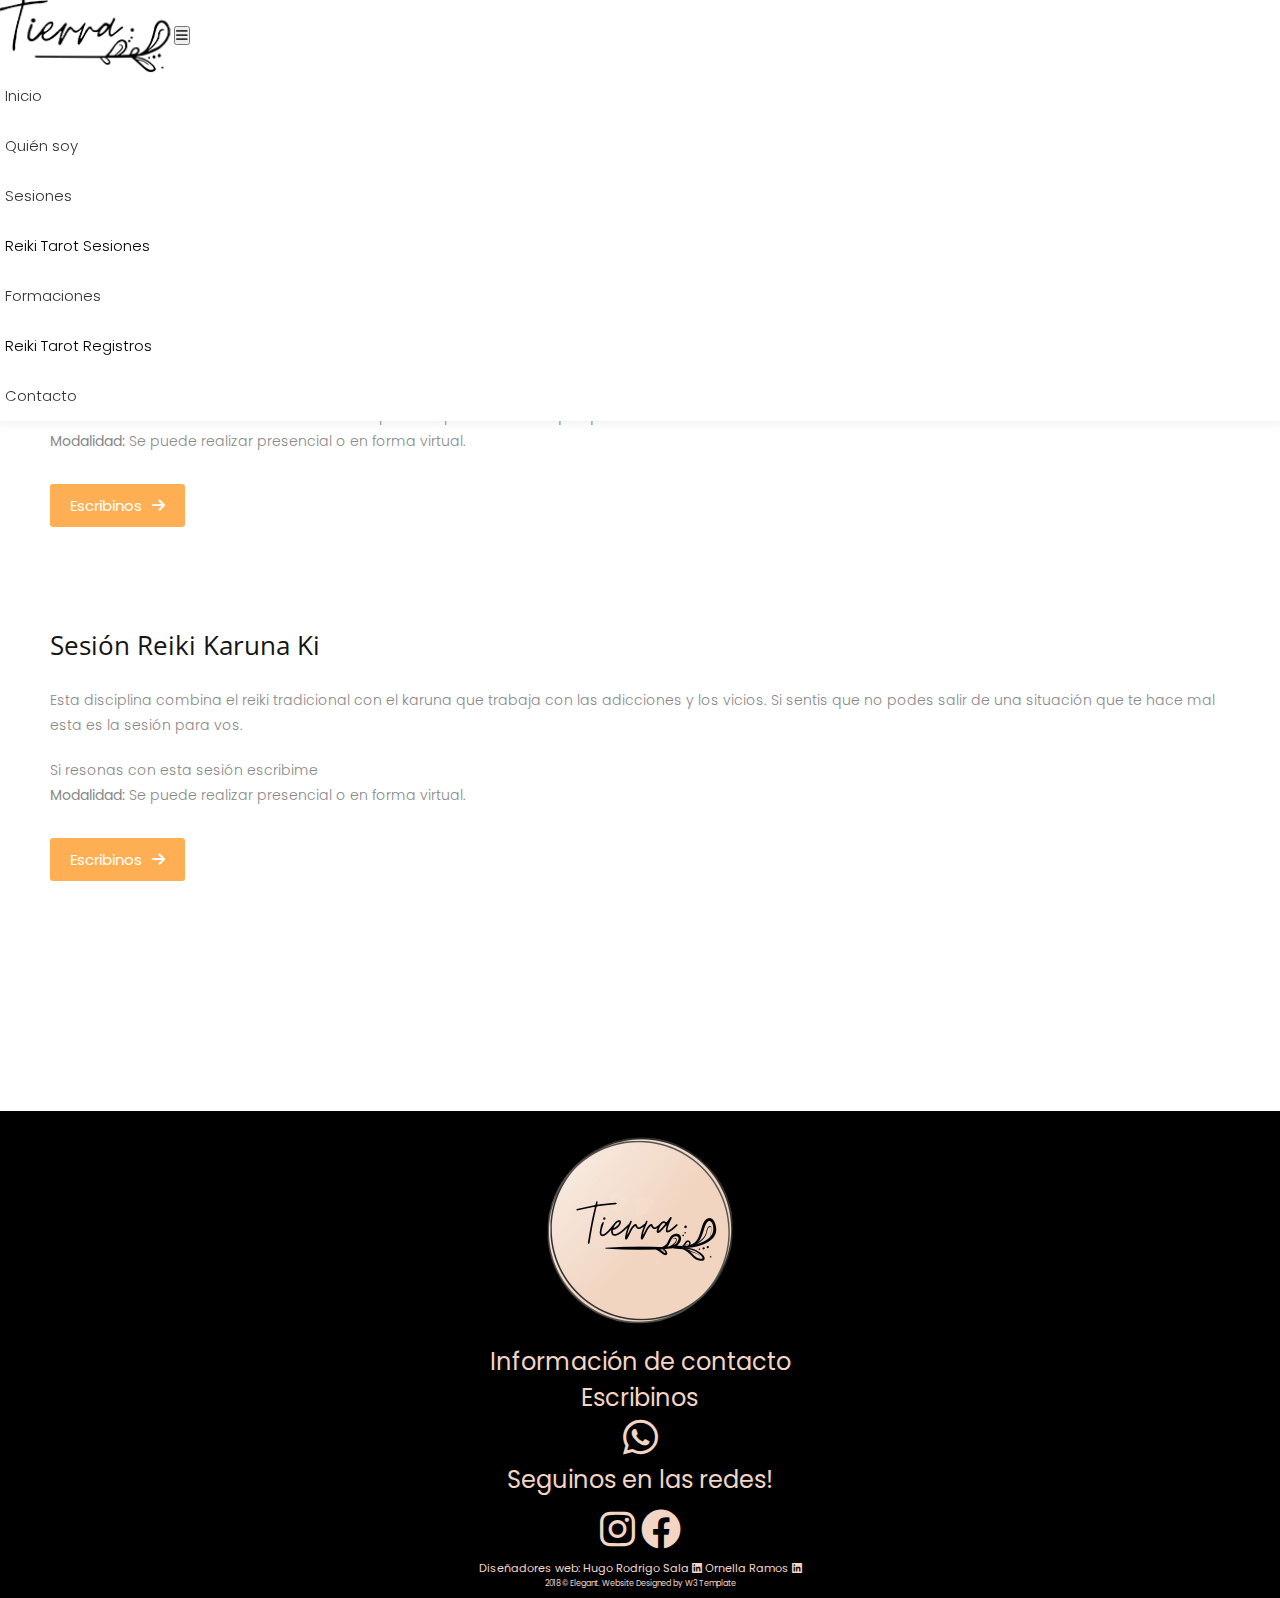
<file: pages/reiki.html>
<!DOCTYPE html>
<html>

<head>
  <meta http-equiv="Content-Type" content="text/html; charset=utf-8" />
  <meta name="viewport" content="width=device-width, initial-scale=1.0">
  <!-- Shortcut Icon-->
  <link rel="shortcut icon" href="" />
  <!-- Bootstrap -->
  <link rel="stylesheet" href="https://stackpath.bootstrapcdn.com/bootstrap/4.1.1/css/bootstrap.min.css"
    integrity="sha384-WskhaSGFgHYWDcbwN70/dfYBj47jz9qbsMId/iRN3ewGhXQFZCSftd1LZCfmhktB" crossorigin="anonymous">
  <!-- FontAwesome Icons -->
  <link href="../assets/fontawesome-free-6.1.1-web/css/all.css" rel="stylesheet">
  <link rel="stylesheet" href="https://use.fontawesome.com/releases/v5.1.0/css/all.css"
    integrity="sha384-lKuwvrZot6UHsBSfcMvOkWwlCMgc0TaWr+30HWe3a4ltaBwTZhyTEggF5tJv8tbt" crossorigin="anonymous">
  <!-- Estilo css -->
  <link rel="stylesheet" type="text/css" href="../style.css" />
  <link rel="stylesheet" type="text/css" href="../css/jquery.fancybox.min.css" />
  <link rel="stylesheet" type="text/css" href="../css/owl.carousel.min.css" />
  <link rel="stylesheet" type="text/css" href="../css/owl.theme.default.min.css" />
  <!-- Fonts Google -->
  <link href="https://fonts.googleapis.com/css?family=Open+Sans:300,400,600,700,800" rel="stylesheet">
  <link href="https://fonts.googleapis.com/css?family=Poppins:300,400,500,600,700" rel="stylesheet">
  <!-- Title and SEO-->
  <title>Tierra Terapias Holísticas | Reiki</title>
  <meta name="description" content="">
  <meta name="keywords" content="">
</head>

<body>
  <!-- Navbar -->
  <nav class="navbar nav-scroll navbar-expand-lg">
    <div class="container"> <a class="navbar-brand navbar-logo" href="../index.html"> <img src="../images/negro-1-tierrah.png"
          alt="logo" class="logo-1"> </a>
      <button class="navbar-toggler" type="button" data-toggle="collapse" data-target="#navbarSupportedContent"
        aria-controls="navbarSupportedContent" aria-expanded="false" aria-label="Toggle navigation"> <span
          class="fas fa-bars"></span> </button>
      <div class="collapse navbar-collapse" id="navbarSupportedContent">
        <ul class="navbar-nav ml-auto">
          <li class="nav-item"> <a class="nav-link" href="../index.html">Inicio</a> </li>
          <li class="nav-item"> <a class="nav-link" href="../index.html#quiensoy">Quién soy</a> </li>
          <li class="nav-item dropdown">
            <a class="nav-link dropdown-toggle" href="#" id="navbarDropdown" role="button" data-toggle="dropdown"
              aria-haspopup="true" aria-expanded="false">
              Sesiones
            </a>
            <div class="dropdown-menu" aria-labelledby="navbarDropdown">
              <a class="dropdown-item" href="./reiki.html">Reiki</a>
              <a class="dropdown-item" href="./tarot.html">Tarot</a>
              <a class="dropdown-item" href="./terapias.html">Sesiones</a>
            </div>
          </li>
          <li class="nav-item dropdown">
            <a class="nav-link dropdown-toggle" href="#" id="navbarDropdown" role="button"
                data-toggle="dropdown" aria-haspopup="true" aria-expanded="false">
                Formaciones
            </a>
            <div class="dropdown-menu" aria-labelledby="navbarDropdown">
                <a class="dropdown-item" href="./f-reiki.html">Reiki</a>
                <a class="dropdown-item" href="./f-tarot.html">Tarot</a>
                <a class="dropdown-item" href="./f-registros.html">Registros</a>     
            </div>
        </li>
          <li class="nav-item"> <a class="nav-link" href="./contacto.html">Contacto</a> </li>
        </ul>
      </div>
    </div>
  </nav>
  <!-- End Navbar -->

  <!-- Inicio Reiki -->

  <!-- REIKI Sesiones -->
  <div class="container section-padding mt-5">
    <div class="col-md-12 section-title text-center">
      <h3>SESIONES DE REIKI</h3>
      <span class="section-title-line"></span>
    </div>
    <div class="container">
      <div class="row">
        <div class="col-md-12 mb-100">
          <div class="section-info">
            <div class="sub-title-paragraph">
              <h4>Sesión de Reiki</h4>
              <p>
                Con esta disciplina milenaria de sanacion a través de la información de manos canalizaremos la energía del
                universo para sanar nuestros chakras y así ayudar a nuestro cuerpo físico, mental y espiritual.
                Trayendo alivio a diferentes afecciones y calma a nuestra mente.
              </p>
              <p>
                
                <strong>Duración de la sesión:</strong> 45 min. Las sesiones se puede repetir las veces que quieras. <br>
                <strong>Modalidad:</strong> Se puede realizar presencial o en forma virtual.
              </p>
            </div>
            <a href="https://wa.me/5491160435080/?text=Hola%20Majo!%20Me%20comunico%20desde%20la%20web"
              class="anchor-btn">Escribinos<i class="fas fa-arrow-right pd-lt-10"></i></a>
          </div>
        </div>
      </div>
    </div>
    <div class="container">
      <div class="row">
        <div class="col-md-12 mb-100">
          <div class="section-info">
            <div class="sub-title-paragraph">
              <h4>Sesión Reiki Karuna Ki</h4>
              <p>
                Esta disciplina combina el reiki tradicional con el karuna que trabaja con las adicciones y los vicios. Si
                sentis que no podes salir de una situación que te hace mal esta es la sesión para vos.
              </p>
              <p>
                Si resonas con esta sesión escribime <br>
                <strong>Modalidad:</strong> Se puede realizar presencial o en forma virtual.
              </p>
            </div>
            <a href="https://wa.me/5491160435080/?text=Hola%20Majo!%20Me%20comunico%20desde%20la%20web"
              class="anchor-btn">Escribinos<i class="fas fa-arrow-right pd-lt-10"></i></a>
          </div>
        </div>
      </div>
    </div> 
  </div>

  <!-- Footer -->
  <footer class="footer-copy">
    <div class="container-fluid">
      <div class="row align-items-center m-1">
        <div class="col-md-4">
          <img class="footer-logo" src="../images/tierra-logo-sinFondo.png">
        </div>
        <div class="col-md-4">
          <a href="../pages/contacto.html">Información de contacto</a>
          <div class="d-flex justify-content-center mt-3 align-items-center">
            <p class="mr-2">Escribinos </p>
            <a href="https://wa.me/5491160435080/?text=Hola%20Majo!%20Me%20comunico%20desde%20la%20web" target="_blank"
              rel="noopener noreferrer" class="fa-brands fa-whatsapp mt-2 redes-icon m-1"></a>
          </div>
        </div>
        <div class="col-md-4">
          <p>Seguinos en las redes!</p>
          <div class="mt-2">
            <a class="redes-icon" href="https://www.instagram.com/tierraterapiasholisticas/" target="_blank"><i
                class="fa-brands fa-instagram mx-2"></i></a>
            <a class="redes-icon" href="https://www.facebook.com/tierraterapiasholisticas" target="_blank"><i
                class="fa-brands fa-facebook mx-2"></i></a>
          </div>
        </div>
      </div>
    </div>
    <div class="container-fluid">
      <div class="row d-flex">
        <div class="col-md-12 footer-diseñadores">
          <p>Diseñadores web: 
            <a class="linkedin-icon" href="https://www.linkedin.com/in/hugo-rodrigo-sala-b05236128/" target="_blank">
            Hugo Rodrigo Sala <i class="fa-brands fa-linkedin"></i>
            </a>
            <a class="linkedin-icon" href="https://www.linkedin.com/in/ornella-ramos/" target="_blank">
              Ornella Ramos <i class="fa-brands fa-linkedin"></i>
            </a>
          </p>
        </div>
        <div class="col-md-12 footer-rights">
          <p>2018 &copy; Elegant. Website Designed by <a href="http://w3Template.com" target="_blank" rel="dofollow">W3
              Template</a></p>
        </div>
      </div>
    </div>
  </footer>
  <script src="https://ajax.googleapis.com/ajax/libs/jquery/1.12.4/jquery.min.js"></script>
  <script src="https://stackpath.bootstrapcdn.com/bootstrap/4.1.1/js/bootstrap.min.js"
    integrity="sha384-smHYKdLADwkXOn1EmN1qk/HfnUcbVRZyYmZ4qpPea6sjB/pTJ0euyQp0Mk8ck+5T" crossorigin="anonymous">
  </script>
  <!-- owl carousel js -->
  <script src="../js/owl.carousel.min.js"></script>
  <!-- magnific-popup -->
  <script src="../js/jquery.fancybox.min.js"></script>

  <!-- scrollIt js -->
  <script src="../js/scrollIt.min.js"></script>

  <!-- isotope.pkgd.min js -->
  <script src="../js/isotope.pkgd.min.js"></script>
  <script>
    /*  $(window).on("scroll", function () {

      var bodyScroll = $(window).scrollTop(),
        navbar = $(".navbar");

      if (bodyScroll > 130) {

        navbar.addClass("nav-scroll");
        $('.navbar-logo img').attr('src', '../images/tierra-logo-black.png');


      } else {

        navbar.removeClass("nav-scroll");
        $('.navbar-logo img').attr('src', '../images/tierra-logo-white.png');

      }

    }); */

    $(window).on("load", function () {



      /* var bodyScroll = $(window).scrollTop(),
        navbar = $(".navbar");

      if (bodyScroll > 130) {

        navbar.addClass("nav-scroll");
        $('.navbar-logo img').attr('src', '../images/tierra-logo-black.png');


      } else {

        navbar.removeClass("nav-scroll");
        $('.navbar-logo img').attr('src', '../images/tierra-logo-white.png');

      } */

      /* smooth scroll
        -------------------------------------------------------*/
      /*  $.scrollIt({

        easing: 'swing', // the easing function for animation
        scrollTime: 900, // how long (in ms) the animation takes
        activeClass: 'active', // class given to the active nav element
        onPageChange: null, // function(pageIndex) that is called when page is changed
        topOffset: -63
      });
 */
      /* isotope
      -------------------------------------------------------*/
      var $gallery = $('.gallery').isotope({});
      $('.gallery').isotope({

        // options
        itemSelector: '.item-img',
        transitionDuration: '0.5s',

      });


      $(".gallery .single-image").fancybox({
        'transitionIn': 'elastic',
        'transitionOut': 'elastic',
        'speedIn': 600,
        'speedOut': 200,
        'overlayShow': false
      });


      /* filter items on button click
      -------------------------------------------------------*/
      $('.filtering').on('click', 'button', function () {

        var filterValue = $(this).attr('data-filter');

        $gallery.isotope({
          filter: filterValue
        });

      });

      $('.filtering').on('click', 'button', function () {

        $(this).addClass('active').siblings().removeClass('active');

      });

    })

    $(function () {
      $(".cover-bg").each(function () {
        var attr = $(this).attr('data-image-src');

        if (typeof attr !== typeof undefined && attr !== false) {
          $(this).css('background-image', 'url(' + attr + ')');
        }

      });

      /* sections background color from data background
      -------------------------------------------------------*/
      $("[data-background-color]").each(function () {
        $(this).css("background-color", $(this).attr("data-background-color"));
      });


      /* Owl Caroursel testimonial
        -------------------------------------------------------*/

      $('.testimonials .owl-carousel').owlCarousel({
        loop: true,
        autoplay: true,
        items: 1,
        margin: 30,
        dots: true,
        nav: false,

      });

    });
  </script>
</body>

</html>
</file>
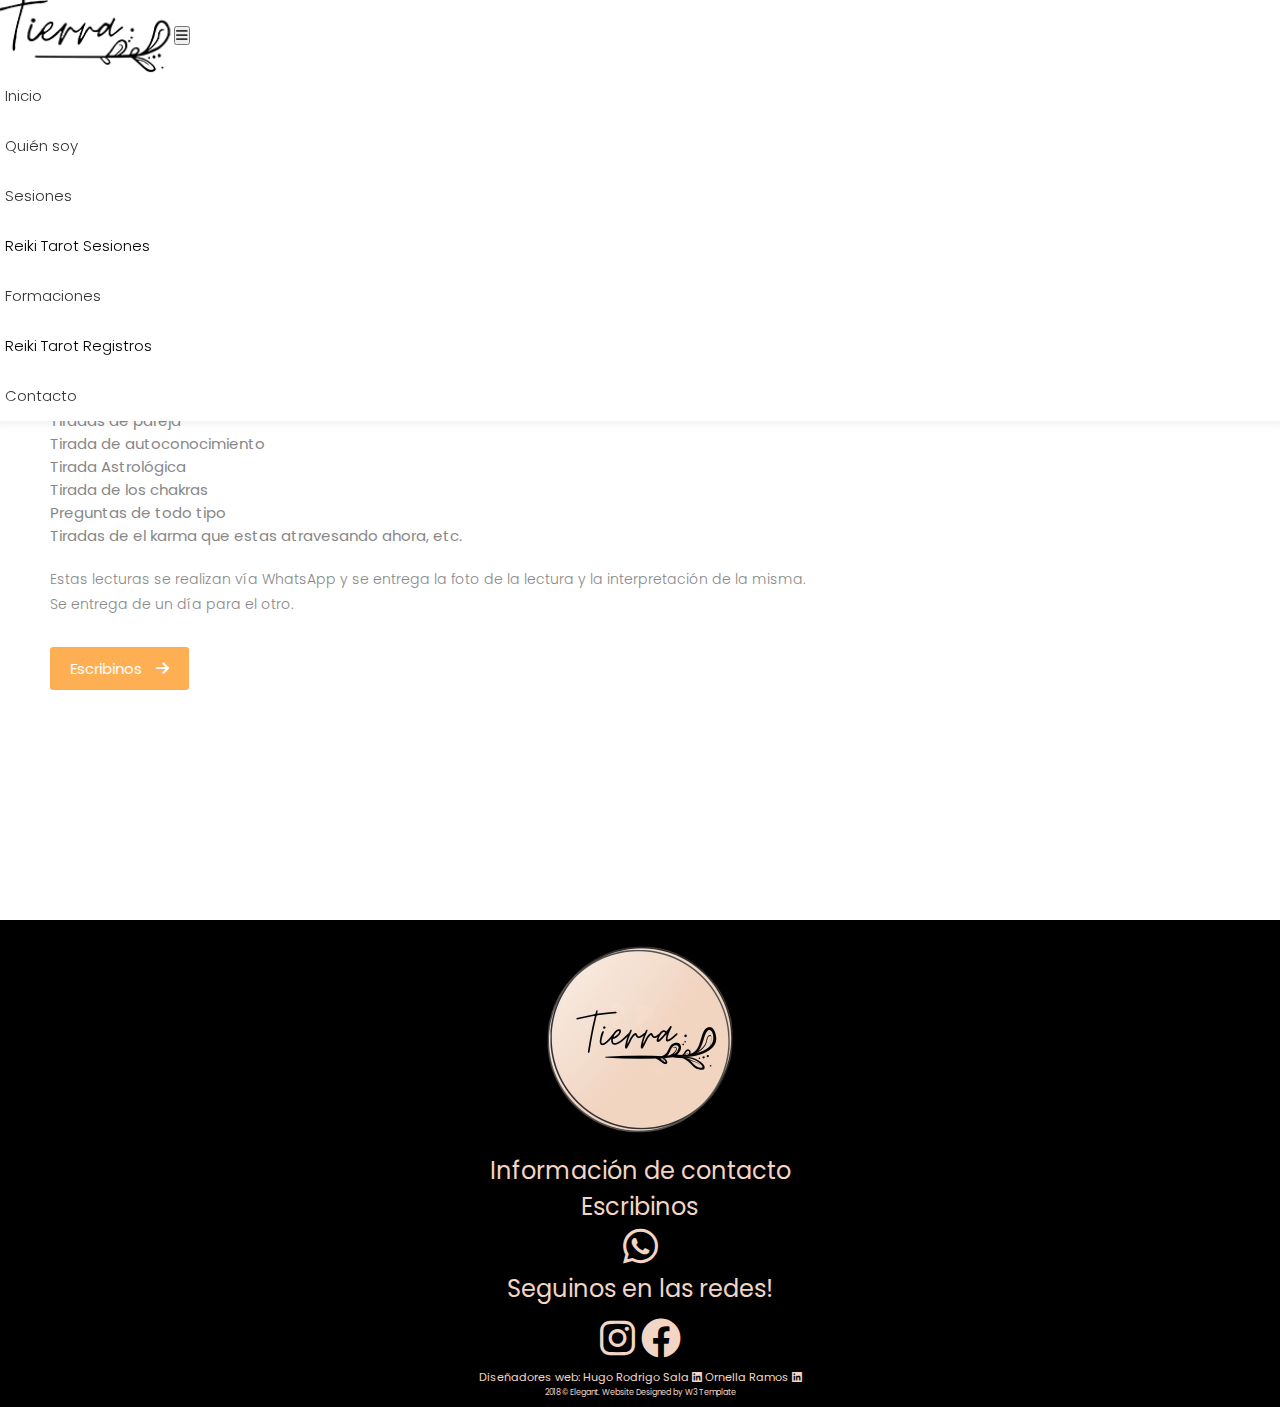
<file: pages/tarot.html>
<!DOCTYPE html>
<html>

<head>
    <meta http-equiv="Content-Type" content="text/html; charset=utf-8" />
    <meta name="viewport" content="width=device-width, initial-scale=1.0">
    <!-- Shortcut Icon-->
    <link rel="shortcut icon" href="" />
    <!-- Bootstrap -->
    <link rel="stylesheet" href="https://stackpath.bootstrapcdn.com/bootstrap/4.1.1/css/bootstrap.min.css"
        integrity="sha384-WskhaSGFgHYWDcbwN70/dfYBj47jz9qbsMId/iRN3ewGhXQFZCSftd1LZCfmhktB" crossorigin="anonymous">

    <!-- FontAwesome Icons -->
    <link href="../assets/fontawesome-free-6.1.1-web/css/all.css" rel="stylesheet">
    <link rel="stylesheet" href="https://use.fontawesome.com/releases/v5.1.0/css/all.css"
        integrity="sha384-lKuwvrZot6UHsBSfcMvOkWwlCMgc0TaWr+30HWe3a4ltaBwTZhyTEggF5tJv8tbt" crossorigin="anonymous">
    <!-- Estilo css -->
    <link rel="stylesheet" type="text/css" href="../style.css" />
    <link rel="stylesheet" type="text/css" href="../css/jquery.fancybox.min.css" />
    <link rel="stylesheet" type="text/css" href="../css/owl.carousel.min.css" />
    <link rel="stylesheet" type="text/css" href="../css/owl.theme.default.min.css" />
    <!-- Fonts Google -->
    <link href="https://fonts.googleapis.com/css?family=Open+Sans:300,400,600,700,800" rel="stylesheet">
    <link href="https://fonts.googleapis.com/css?family=Poppins:300,400,500,600,700" rel="stylesheet">
    <!-- Title and SEO-->
    <title>Tierra Terapias Holísticas | Tarot</title>
    <meta name="description" content="">
    <meta name="keywords" content="">
</head>

<body>
    <!-- Navbar -->
    <nav class="navbar nav-scroll navbar-expand-lg ">
        <div class="container"> <a class="navbar-brand navbar-logo" href="../index.html"> <img src="../images/negro-1-tierrah.png"
                    alt="logo" class="logo-1"> </a>
            <button class="navbar-toggler" type="button" data-toggle="collapse" data-target="#navbarSupportedContent"
                aria-controls="navbarSupportedContent" aria-expanded="false" aria-label="Toggle navigation"> <span
                    class="fas fa-bars"></span> </button>
            <div class="collapse navbar-collapse" id="navbarSupportedContent">
                <ul class="navbar-nav ml-auto">
                    <li class="nav-item"> <a class="nav-link" href="../index.html">Inicio</a> </li>
                    <li class="nav-item"> <a class="nav-link" href="../index.html#quiensoy">Quién soy</a> </li>
                    <li class="nav-item dropdown">
                      <a class="nav-link dropdown-toggle" href="#" id="navbarDropdown" role="button" data-toggle="dropdown"
                        aria-haspopup="true" aria-expanded="false">
                        Sesiones
                      </a>
                      <div class="dropdown-menu" aria-labelledby="navbarDropdown">
                        <a class="dropdown-item" href="./reiki.html">Reiki</a>
                        <a class="dropdown-item" href="./tarot.html">Tarot</a>
                        <a class="dropdown-item" href="./terapias.html">Sesiones</a>
                      </div>
                    </li>
                    <li class="nav-item dropdown">
                      <a class="nav-link dropdown-toggle" href="#" id="navbarDropdown" role="button"
                          data-toggle="dropdown" aria-haspopup="true" aria-expanded="false">
                          Formaciones
                      </a>
                      <div class="dropdown-menu" aria-labelledby="navbarDropdown">
                          <a class="dropdown-item" href="./f-reiki.html">Reiki</a>
                          <a class="dropdown-item" href="./f-tarot.html">Tarot</a>
                          <a class="dropdown-item" href="./f-registros.html">Registros</a>     
                      </div>
                  </li>
                    <li class="nav-item"> <a class="nav-link" href="./contacto.html">Contacto</a> </li>
                </ul>
            </div>
        </div>
    </nav>
    <!-- End Navbar -->

    <!-- Inicio Tarot -->
    <div class="container section-padding">
      <div class="row">
        <div class="col-md-12 mb-100">
          <div class="section-info">
            <div class="sub-title-paragraph">
              <div class="col-md-12 section-title text-center mt-5">
                <h3>TIRADAS DE TAROT</h3>
                <span class="section-title-line"></span>
              </div>
              <div>
                <h4>Tarot terapéutico</h4>
                <p>
                  Esta rama del tarot no se enfoca tanto en lo futurista o adivinatorio sino más bien en el autoconocimiento o terapéutico, busca la transformación del ser humano ayudándolo a conocerse más a sí mismo. Tiene como objetivo identificar el problema para resolverlo y así crear el futuro deseado.
                  Entre las tiradas que podes elegir podes encontrar:
                </p>
                <ul class="m-2">
                  <li>Tiradas de pareja</li>
                  <li>Tirada de autoconocimiento </li>
                  <li>Tirada Astrológica </li>
                  <li>Tirada de los chakras</li>
                  <li>Preguntas de todo tipo</li>
                  <li>Tiradas de el karma que estas atravesando ahora, etc.</li>
                </ul>
                <p>
                  Estas lecturas se realizan vía WhatsApp y se entrega la foto de la lectura y la
                  interpretación de la misma. <br> Se entrega de un día para el otro.
                </p>
              </div>
            </div>
            <a href="https://wa.me/5491160435080/?text=Hola%20Majo!%20Me%20comunico%20desde%20la%20web" class="anchor-btn">Escribinos <i class="fas fa-arrow-right pd-lt-10"></i></a>
          </div>
        </div>
      </div>
    </div>

      <!-- Footer -->
  <footer class="footer-copy">
    <div class="container-fluid">
      <div class="row align-items-center m-1">
        <div class="col-md-4">
          <img class="footer-logo" src="../images/tierra-logo-sinFondo.png">
        </div>
        <div class="col-md-4">
            <a href="../pages/contacto.html">Información de contacto</a>
            <div class="d-flex justify-content-center mt-3 align-items-center">
              <p class="mr-2">Escribinos </p>
              <a href="https://wa.me/5491160435080/?text=Hola%20Majo!%20Me%20comunico%20desde%20la%20web" target="_blank" rel="noopener noreferrer" class="fa-brands fa-whatsapp mt-2 redes-icon m-1"></a>
            </div>
          </div>
        <div class="col-md-4">
          <p>Seguinos en las redes!</p>
          <div class="mt-2">
            <a class="redes-icon" href="https://www.instagram.com/tierraterapiasholisticas/" target="_blank"><i
                class="fa-brands fa-instagram mx-2"></i></a>
            <a class="redes-icon" href="https://www.facebook.com/tierraterapiasholisticas" target="_blank"><i
                class="fa-brands fa-facebook mx-2"></i></a>
          </div>
        </div>
      </div>
    </div>
    <div class="container-fluid">
      <div class="row d-flex">
        <div class="col-md-12 footer-diseñadores">
          <p>Diseñadores web:
            <a class="linkedin-icon" href="https://www.linkedin.com/in/hugo-rodrigo-sala-b05236128/" target="_blank">
            Hugo Rodrigo Sala <i class="fa-brands fa-linkedin"></i> 
            </a>
            <a class="linkedin-icon" href="https://www.linkedin.com/in/ornella-ramos/" target="_blank">
            Ornella Ramos <i class="fa-brands fa-linkedin"></i>
            </a>
          </p>
        </div>
        <div class="col-md-12 footer-rights">
          <p>2018 &copy; Elegant. Website Designed by <a href="http://w3Template.com" target="_blank" rel="dofollow">W3
              Template</a></p>
        </div>
      </div>
    </div>
  </footer>
  <script src="https://ajax.googleapis.com/ajax/libs/jquery/1.12.4/jquery.min.js"></script>
  <script src="https://stackpath.bootstrapcdn.com/bootstrap/4.1.1/js/bootstrap.min.js"
    integrity="sha384-smHYKdLADwkXOn1EmN1qk/HfnUcbVRZyYmZ4qpPea6sjB/pTJ0euyQp0Mk8ck+5T" crossorigin="anonymous">
  </script>
  <!-- owl carousel js -->
  <script src="../js/owl.carousel.min.js"></script>
  <!-- magnific-popup -->
  <script src="../js/jquery.fancybox.min.js"></script>

  <!-- scrollIt js -->
  <script src="../js/scrollIt.min.js"></script>

  <!-- isotope.pkgd.min js -->
  <script src="../js/isotope.pkgd.min.js"></script>
  <script>
    

    

    $(window).on("load", function () {

      /* isotope
      -------------------------------------------------------*/
      var $gallery = $('.gallery').isotope({});
      $('.gallery').isotope({

        // options
        itemSelector: '.item-img',
        transitionDuration: '0.5s',

      });


      $(".gallery .single-image").fancybox({
        'transitionIn': 'elastic',
        'transitionOut': 'elastic',
        'speedIn': 600,
        'speedOut': 200,
        'overlayShow': false
      });


      /* filter items on button click
      -------------------------------------------------------*/
      $('.filtering').on('click', 'button', function () {

        var filterValue = $(this).attr('data-filter');

        $gallery.isotope({
          filter: filterValue
        });

      });

      $('.filtering').on('click', 'button', function () {

        $(this).addClass('active').siblings().removeClass('active');

      });

    })

    $(function () {
      $(".cover-bg").each(function () {
        var attr = $(this).attr('data-image-src');

        if (typeof attr !== typeof undefined && attr !== false) {
          $(this).css('background-image', 'url(' + attr + ')');
        }

      });

      /* sections background color from data background
      -------------------------------------------------------*/
      $("[data-background-color]").each(function () {
        $(this).css("background-color", $(this).attr("data-background-color"));
      });


      /* Owl Caroursel testimonial
        -------------------------------------------------------*/

      $('.testimonials .owl-carousel').owlCarousel({
        loop: true,
        autoplay: true,
        items: 1,
        margin: 30,
        dots: true,
        nav: false,

      });

    });
  </script>
  </body>
  </html>
</file>
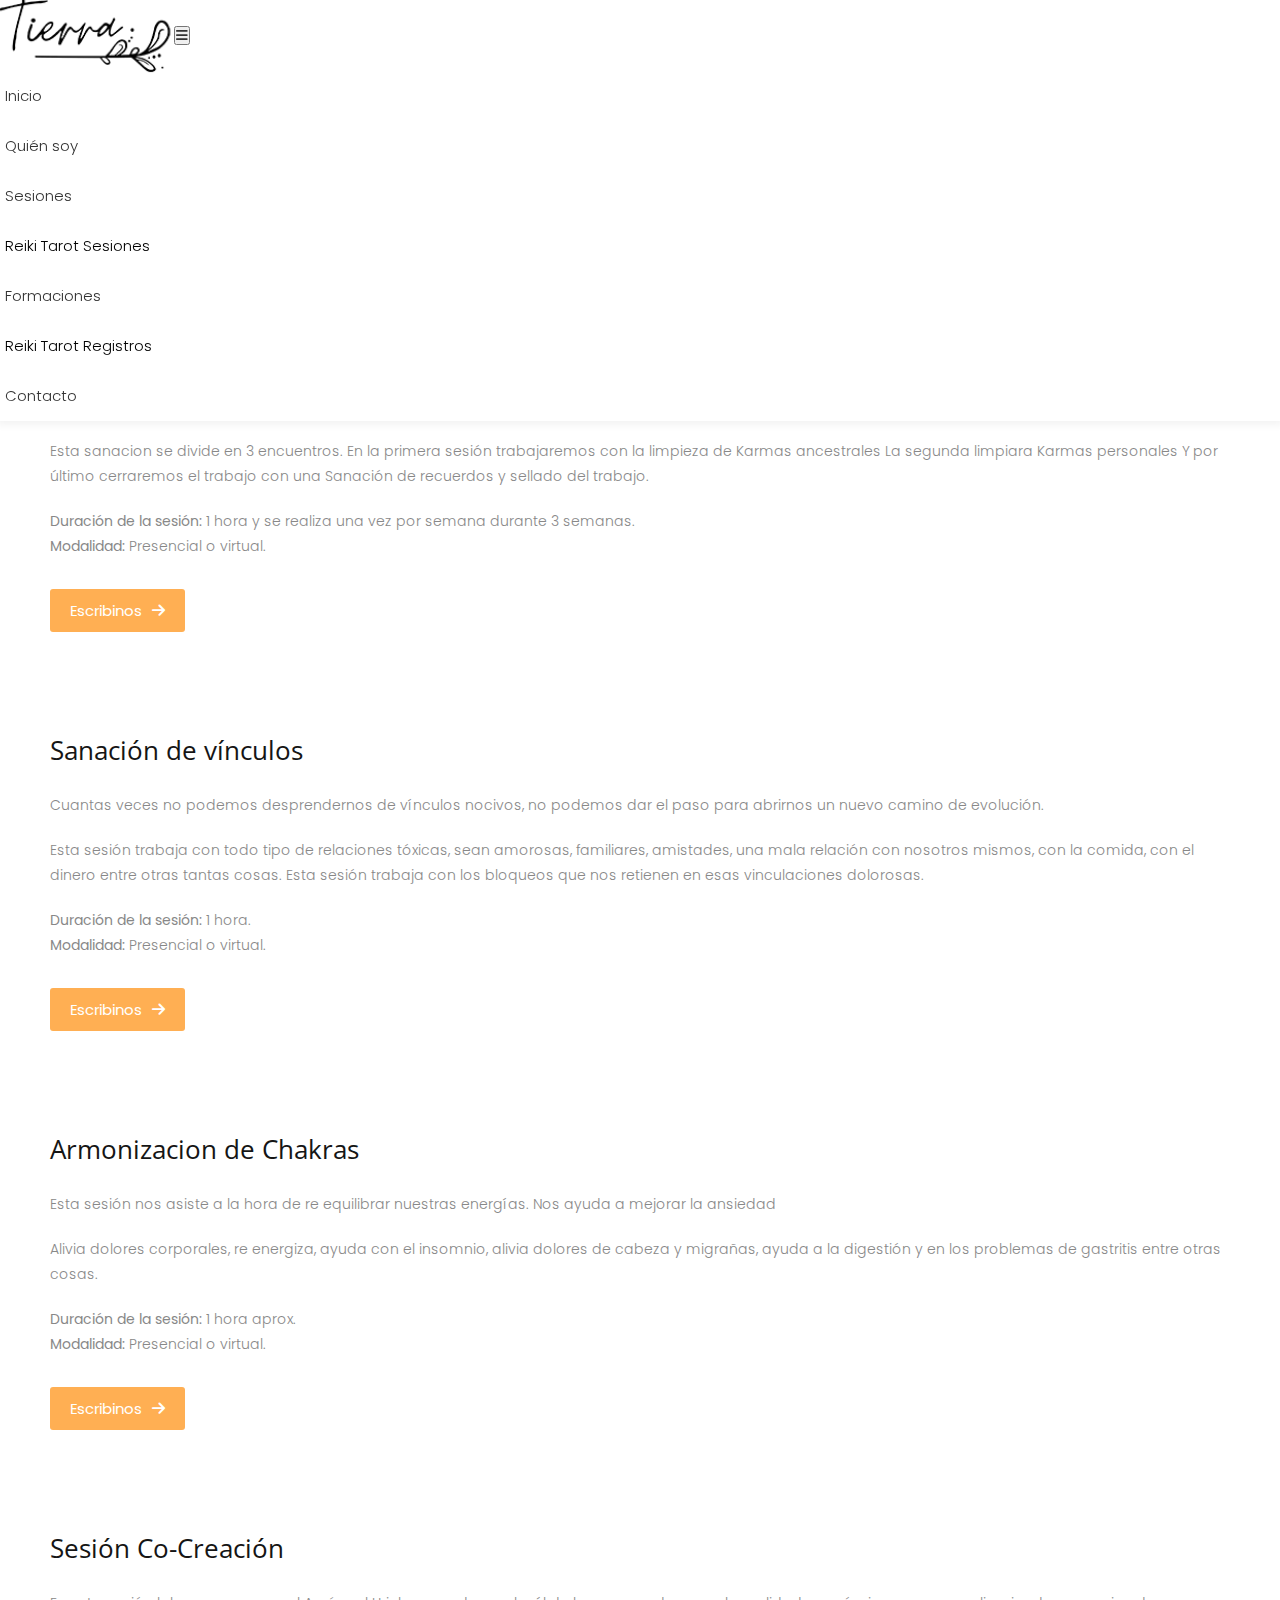
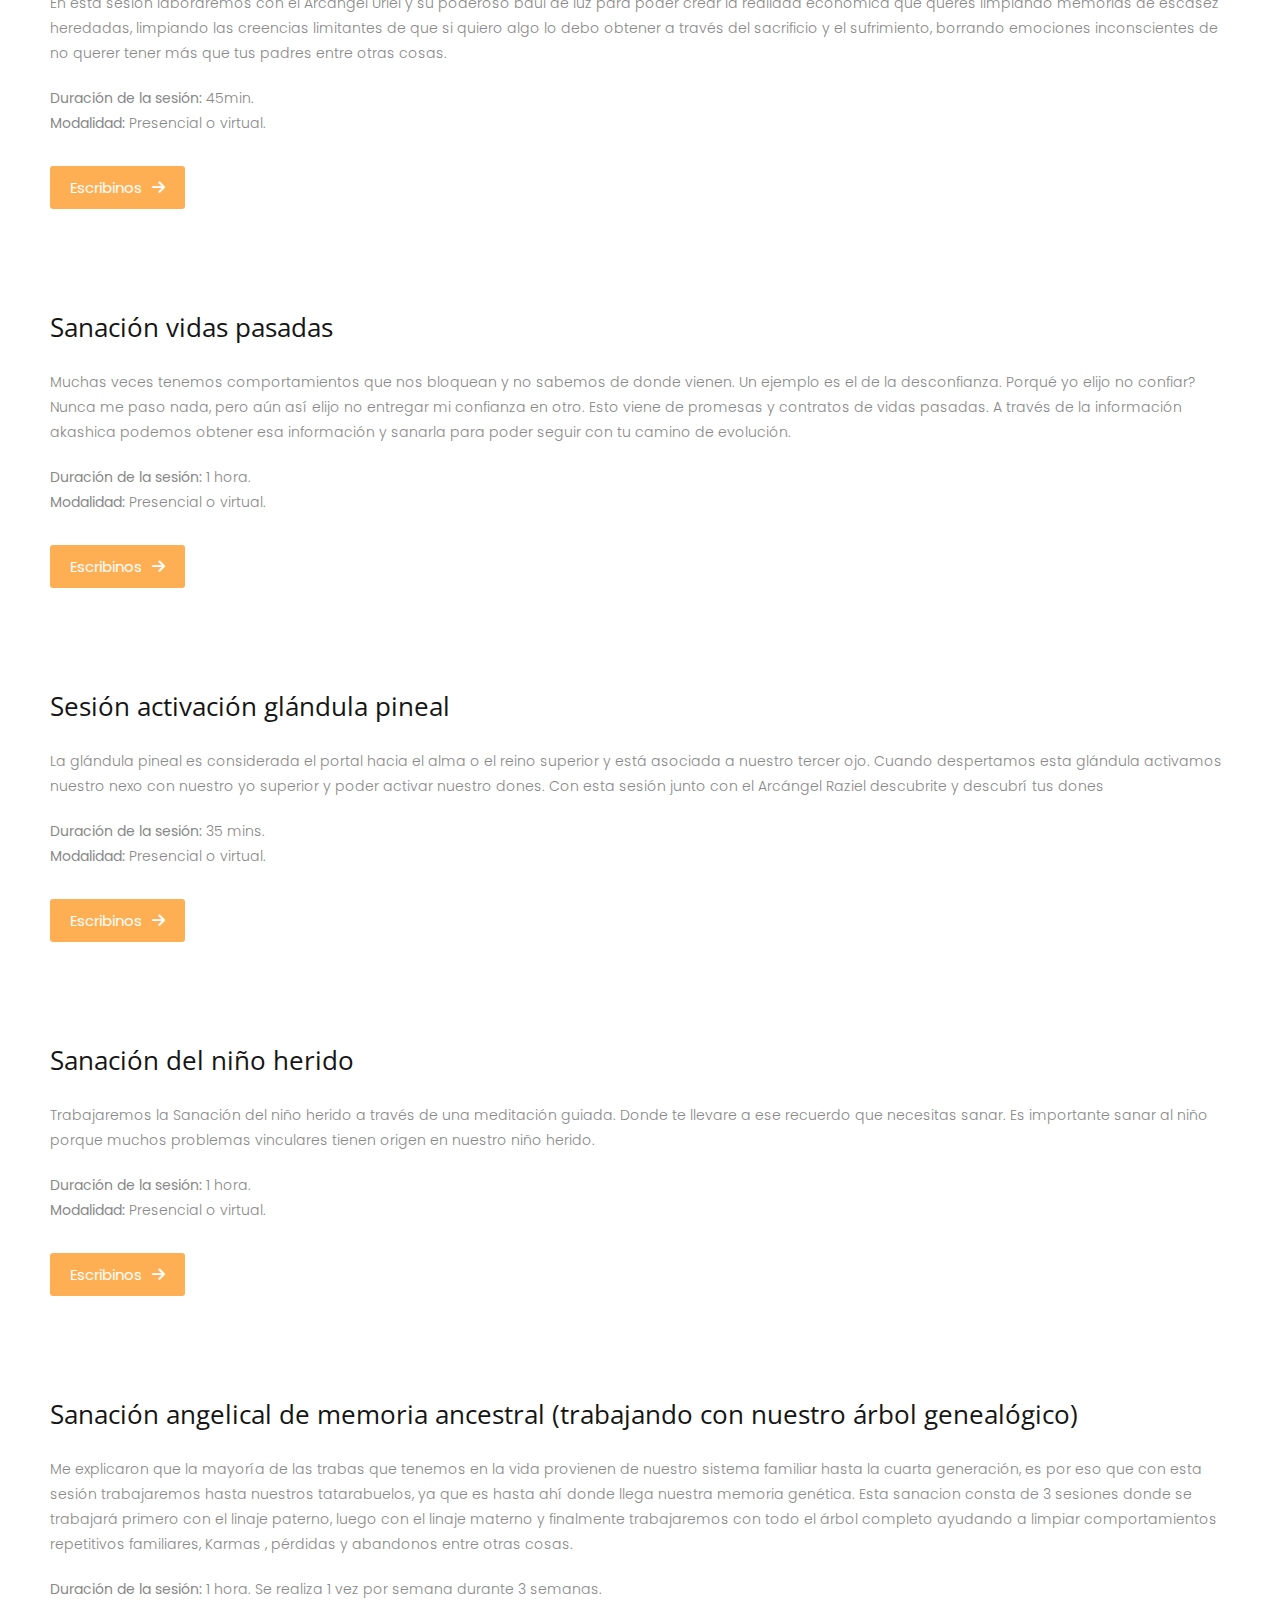
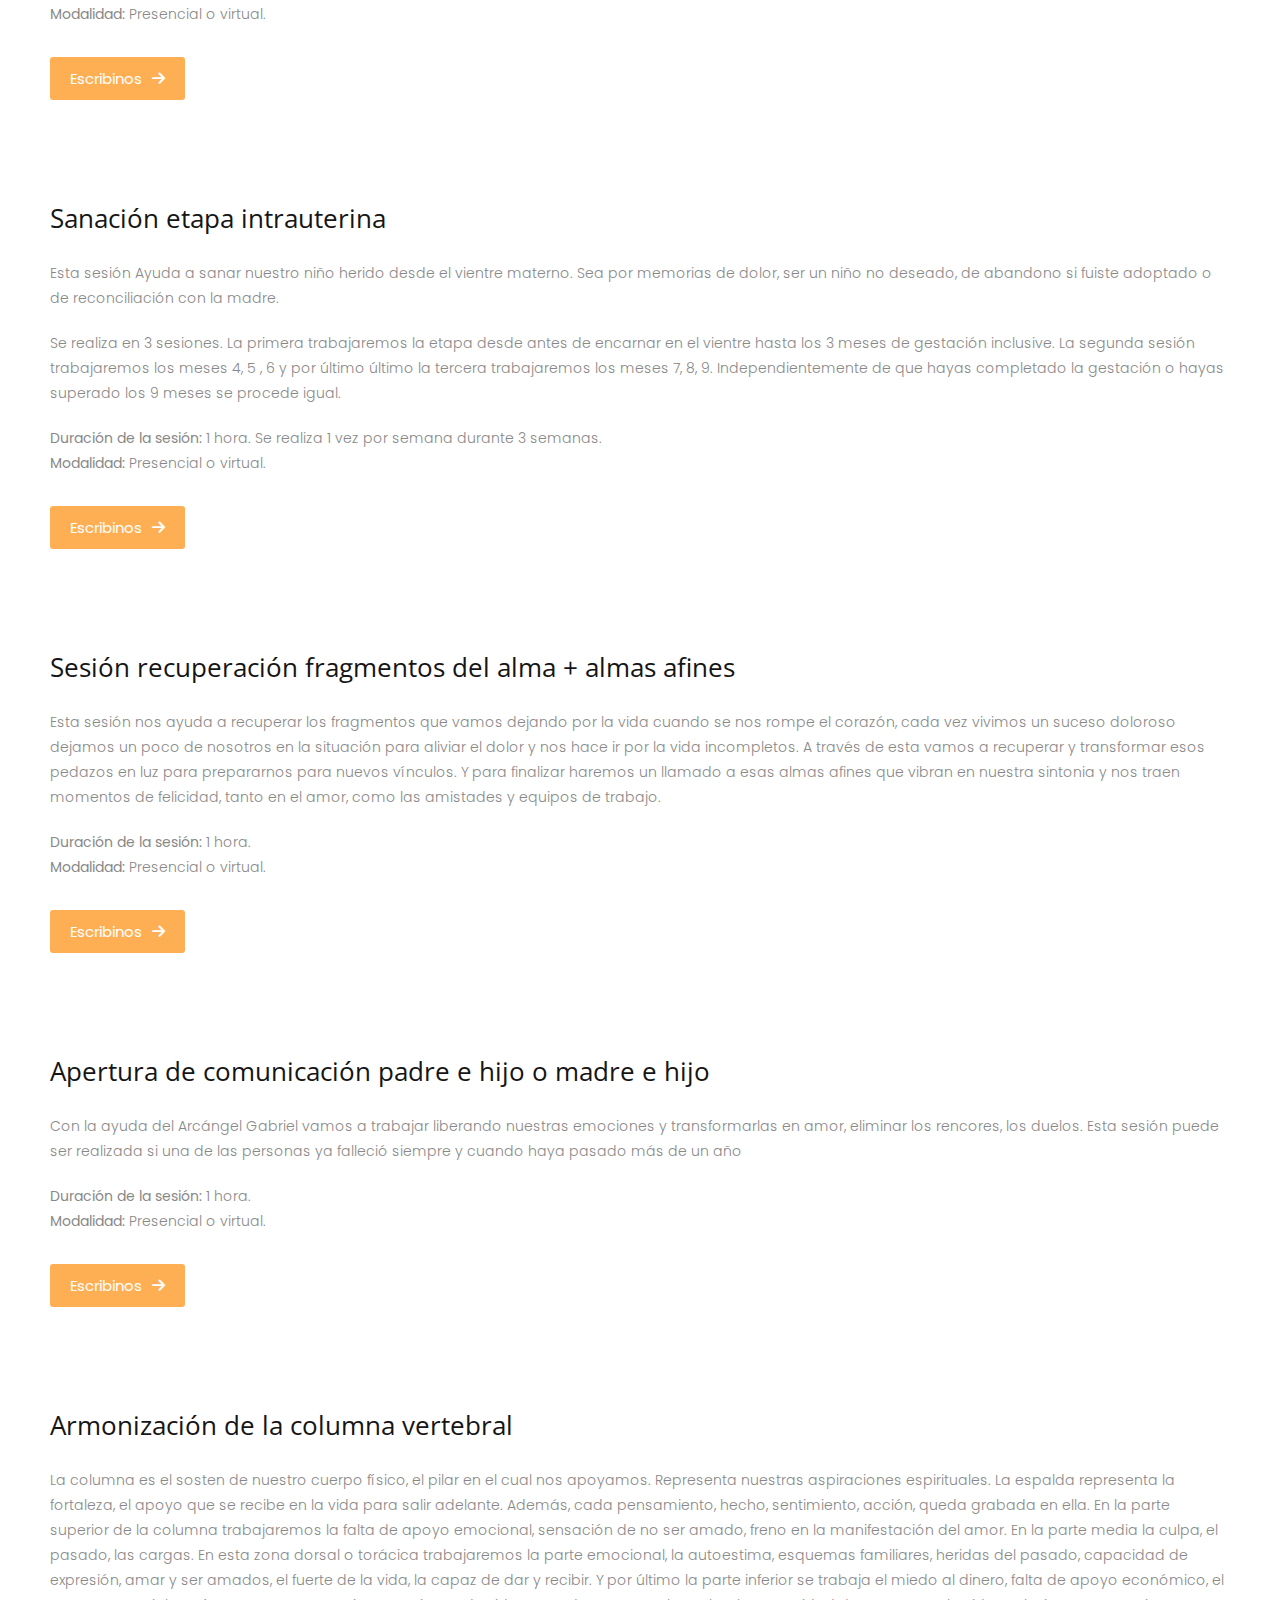
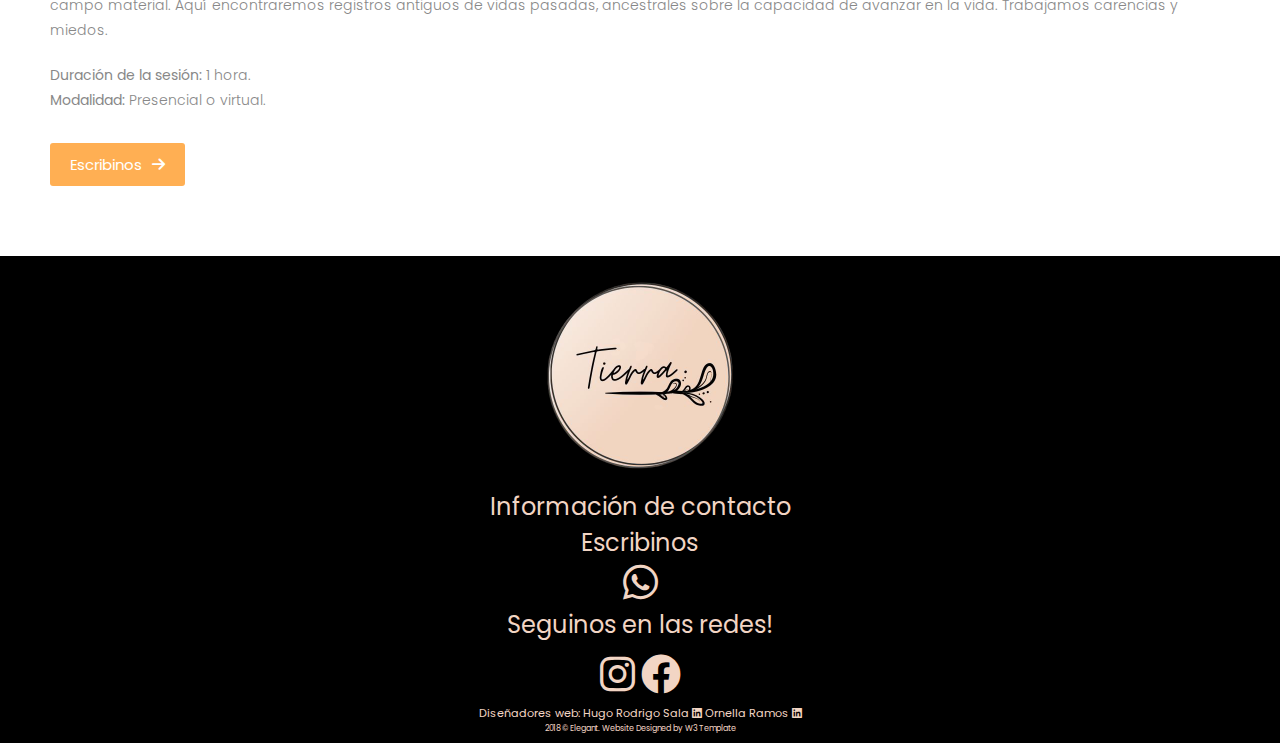
<file: pages/terapias.html>
<!DOCTYPE html>
<html>

<head>
  <meta http-equiv="Content-Type" content="text/html; charset=utf-8" />
  <meta name="viewport" content="width=device-width, initial-scale=1.0">
  <!-- Shortcut Icon-->
  <link rel="shortcut icon" href="" />
  <!-- Bootstrap -->
  <link rel="stylesheet" href="https://stackpath.bootstrapcdn.com/bootstrap/4.1.1/css/bootstrap.min.css"
    integrity="sha384-WskhaSGFgHYWDcbwN70/dfYBj47jz9qbsMId/iRN3ewGhXQFZCSftd1LZCfmhktB" crossorigin="anonymous">
  <!-- FontAwesome Icons -->
  <link href="../assets/fontawesome-free-6.1.1-web/css/all.css" rel="stylesheet">
  <link rel="stylesheet" href="https://use.fontawesome.com/releases/v5.1.0/css/all.css"
    integrity="sha384-lKuwvrZot6UHsBSfcMvOkWwlCMgc0TaWr+30HWe3a4ltaBwTZhyTEggF5tJv8tbt" crossorigin="anonymous">
  <!-- Estilo css -->
  <link rel="stylesheet" type="text/css" href="../style.css" />
  <link rel="stylesheet" type="text/css" href="../css/jquery.fancybox.min.css" />
  <link rel="stylesheet" type="text/css" href="../css/owl.carousel.min.css" />
  <link rel="stylesheet" type="text/css" href="../css/owl.theme.default.min.css" />
  <!-- Fonts Google -->
  <link href="https://fonts.googleapis.com/css?family=Open+Sans:300,400,600,700,800" rel="stylesheet">
  <link href="https://fonts.googleapis.com/css?family=Poppins:300,400,500,600,700" rel="stylesheet">
  <!-- Title and SEO-->
  <title>Tierra Terapias Holísticas | Terapias Angelicales</title>
  <meta name="description" content="">
  <meta name="keywords" content="">
</head>

<body>
  <!-- Navbar -->
  <nav class="navbar nav-scroll navbar-expand-lg ">
    <div class="container"> <a class="navbar-brand navbar-logo" href="../index.html"> <img
          src="../images/negro-1-tierrah.png" alt="logo" class="logo-1"> </a>
      <button class="navbar-toggler" type="button" data-toggle="collapse" data-target="#navbarSupportedContent"
        aria-controls="navbarSupportedContent" aria-expanded="false" aria-label="Toggle navigation"> <span
          class="fas fa-bars"></span> </button>
      <div class="collapse navbar-collapse" id="navbarSupportedContent">
        <ul class="navbar-nav ml-auto">
          <li class="nav-item"> <a class="nav-link" href="../index.html">Inicio</a> </li>
          <li class="nav-item"> <a class="nav-link" href="../index.html#quiensoy">Quién soy</a> </li>
          <li class="nav-item dropdown">
            <a class="nav-link dropdown-toggle" href="#" id="navbarDropdown" role="button" data-toggle="dropdown"
              aria-haspopup="true" aria-expanded="false">
              Sesiones
            </a>
            <div class="dropdown-menu" aria-labelledby="navbarDropdown">
              <a class="dropdown-item" href="./reiki.html">Reiki</a>
              <a class="dropdown-item" href="./tarot.html">Tarot</a>
              <a class="dropdown-item" href="./terapias.html">Sesiones</a>
            </div>
          </li>
          <li class="nav-item dropdown">
            <a class="nav-link dropdown-toggle" href="#" id="navbarDropdown" role="button"
                data-toggle="dropdown" aria-haspopup="true" aria-expanded="false">
                Formaciones
            </a>
            <div class="dropdown-menu" aria-labelledby="navbarDropdown">
                <a class="dropdown-item" href="./f-reiki.html">Reiki</a>
                <a class="dropdown-item" href="./f-tarot.html">Tarot</a>
                <a class="dropdown-item" href="./f-registros.html">Registros</a>     
            </div>
        </li>
          <li class="nav-item"> <a class="nav-link" href="./contacto.html">Contacto</a> </li>
        </ul>
      </div>
    </div>
  </nav>
  <!-- End Navbar -->


  <!-- Sección Terapias -->

  <div data-scroll-index='1'>
    <div class="container section-padding-dos col-sm-12 text-justify mt-5">
      <div class="row">
        <div class="col-md-12 section-title text-center">
          <h3>SESIONES</h3>
          <span class="section-title-line"></span>
        </div>
      </div>
    </div>
  </div>

  <div class="container section-padding-tres"> 
    <div class="container">
      <div class="row">
        <div class="col-md-12 mb-100" id="sanacionSistReproductor">
          <div class="section-info">
            <div class="sub-title-paragraph">
              <h4>Sanación de útero y sistema reproductor masculino angelical</h4>
              <p>
                Nuestros sistemas gestantes y fecundantes son el corazón de nuestro cuerpo. En ellos se concentra toda
                nuestra historia. Nuestras memorias corporales. Con ella vamos a poder sanar recuerdos y memorias de
                nuestros compañeros sexuales, sanar memorias de dolor y abuso, de inseguridades y deseos. También nos
                sirve para sanar a nivel emocional enfermedades e infertilidad.
              </p>
              <p>
                Esta sanacion se divide en 3 encuentros.
                En la primera sesión trabajaremos con la limpieza de Karmas ancestrales
                La segunda limpiara Karmas personales
                Y por último cerraremos el trabajo con una Sanación de recuerdos y sellado del trabajo.
              </p>
              <p>
                <strong>Duración de la sesión:</strong> 1 hora y se realiza una vez por semana durante 3 semanas. <br>
                <strong>Modalidad:</strong> Presencial o virtual.
              </p>
            </div>
            <a href="https://wa.me/5491160435080/?text=Hola%20Majo!%20Me%20comunico%20desde%20la%20web"
              class="anchor-btn">Escribinos<i class="fas fa-arrow-right pd-lt-10"></i></a>
          </div>
        </div>
      </div>
    </div>
    <div class="container" d="sanacionVinculos">
      <div class="row">
        <div class="col-md-10 mb-100">
          <div class="section-info">
            <div class="sub-title-paragraph">
              <h4>Sanación de vínculos</h4>
              <p>
                Cuantas veces no podemos desprendernos de vínculos nocivos, no podemos dar el paso para abrirnos un
                nuevo
                camino de evolución.
              </p>
              <p>
                Esta sesión trabaja con todo tipo de relaciones tóxicas, sean amorosas, familiares, amistades, una
                mala
                relación con nosotros mismos, con la comida, con el dinero entre otras tantas cosas.
                Esta sesión trabaja con los bloqueos que nos retienen en esas vinculaciones dolorosas.
              </p>
              <p>
                <strong>Duración de la sesión:</strong> 1 hora. <br>
                <strong>Modalidad:</strong> Presencial o virtual.
              </p>
            </div>
            <a href="https://wa.me/5491160435080/?text=Hola%20Majo!%20Me%20comunico%20desde%20la%20web"
              class="anchor-btn">Escribinos<i class="fas fa-arrow-right pd-lt-10"></i></a>
          </div>
        </div>
      </div>
    </div>
    <div class="container" id="armonizacionChackas">
      <div class="row">
        <div class="col-md-12 mb-100">
          <div class="section-info">
            <div class="sub-title-paragraph">
              <h4>Armonizacion de Chakras</h4>
              <p>
                Esta sesión nos asiste a la hora de re equilibrar nuestras energías.
                Nos ayuda a mejorar la ansiedad
              </p>
              <p>
                Alivia dolores corporales, re energiza, ayuda con el insomnio, alivia dolores de cabeza y migrañas,
                ayuda
                a la digestión y en los problemas de gastritis entre otras cosas.
              </p>
              <p>
                <strong>Duración de la sesión:</strong> 1 hora aprox. <br>
                <strong>Modalidad:</strong> Presencial o virtual.
              </p>
            </div>
            <a href="https://wa.me/5491160435080/?text=Hola%20Majo!%20Me%20comunico%20desde%20la%20web"
              class="anchor-btn">Escribinos<i class="fas fa-arrow-right pd-lt-10"></i></a>
          </div>
        </div>
      </div>
    </div>
    <div class="container" id="cocreacion">
      <div class="row">
        <div class="col-md-12 mb-100">
          <div class="section-info">
            <div class="sub-title-paragraph">
              <h4>Sesión Co-Creación </h4>
              <p>
                En esta sesión laboraremos con el Arcángel Uriel y su poderoso baúl de luz para poder crear la
                realidad
                económica que queres limpiando memorias de escasez heredadas, limpiando las creencias limitantes de
                que si
                quiero algo lo debo obtener a través del sacrificio y el sufrimiento, borrando emociones inconscientes
                de
                no querer tener más que tus padres entre otras cosas.
              </p>
              <p>
                <strong>Duración de la sesión:</strong> 45min. <br>
                <strong>Modalidad:</strong> Presencial o virtual.
              </p>
            </div>
            <a href="https://wa.me/5491160435080/?text=Hola%20Majo!%20Me%20comunico%20desde%20la%20web"
              class="anchor-btn">Escribinos<i class="fas fa-arrow-right pd-lt-10"></i></a>
          </div>
        </div>
      </div>
    </div>

    <div class="container" id="vidasPasadas">
      <div class="row">
        <div class="col-md-12 mb-100">
          <div class="section-info">
            <div class="sub-title-paragraph">
              <h4>Sanación vidas pasadas</h4>
              <p>
                Muchas veces tenemos comportamientos que nos bloquean y no sabemos de donde vienen. Un ejemplo es el
                de la
                desconfianza.
                Porqué yo elijo no confiar? Nunca me paso nada, pero aún así elijo no entregar mi confianza en otro.
                Esto
                viene de promesas y contratos de vidas pasadas. A través de la información akashica podemos obtener
                esa
                información y sanarla para poder seguir con tu camino de evolución.
              </p>
              <p>
                <strong>Duración de la sesión:</strong> 1 hora. <br>
                <strong>Modalidad:</strong> Presencial o virtual.
              </p>
            </div>
            <a href="https://wa.me/5491160435080/?text=Hola%20Majo!%20Me%20comunico%20desde%20la%20web"
              class="anchor-btn">Escribinos<i class="fas fa-arrow-right pd-lt-10"></i></a>
          </div>
        </div>
      </div>
    </div>
    <div class="container" id="glandulaPineal">
      <div class="row">
        <div class="col-md-12 mb-100">
          <div class="section-info">
            <div class="sub-title-paragraph">
              <h4>Sesión activación glándula pineal</h4>
              <p>
                La glándula pineal es considerada el portal hacia el alma o el reino superior y está asociada a
                nuestro
                tercer ojo.
                Cuando despertamos esta glándula activamos nuestro nexo con nuestro yo superior y poder activar
                nuestro
                dones.
                Con esta sesión junto con el Arcángel Raziel descubrite y descubrí tus dones
              </p>
              <p>
                <strong>Duración de la sesión:</strong> 35 mins. <br>
                <strong>Modalidad:</strong> Presencial o virtual.
              </p>
            </div>
            <a href="https://wa.me/5491160435080/?text=Hola%20Majo!%20Me%20comunico%20desde%20la%20web"
              class="anchor-btn">Escribinos<i class="fas fa-arrow-right pd-lt-10"></i></a>
          </div>
        </div>
      </div>
    </div>
    <div class="container" id="niñoHerido">
      <div class="row">
        <div class="col-md-12 mb-100">
          <div class="section-info">
            <div class="sub-title-paragraph">
              <h4>Sanación del niño herido</h4>
              <p>
                Trabajaremos la Sanación del niño herido a través de una meditación guiada. Donde te llevare a ese
                recuerdo que necesitas sanar.
                Es importante sanar al niño porque muchos problemas vinculares tienen origen en nuestro niño herido.
              </p>
              <p>
                <strong>Duración de la sesión:</strong> 1 hora. <br>
                <strong>Modalidad:</strong> Presencial o virtual.
              </p>
            </div>
            <a href="https://wa.me/5491160435080/?text=Hola%20Majo!%20Me%20comunico%20desde%20la%20web"
              class="anchor-btn">Escribinos<i class="fas fa-arrow-right pd-lt-10"></i></a>
          </div>
        </div>

      </div>
    </div>
    <div class="container" id="ancestral">
      <div class="row">
        <div class="col-md-12 mb-100">
          <div class="section-info">
            <div class="sub-title-paragraph">
              <h4>Sanación angelical de memoria ancestral (trabajando con nuestro árbol genealógico)</h4>
              <p>
                Me explicaron que la mayoría de las trabas que tenemos en la vida provienen de nuestro sistema
                familiar
                hasta la cuarta generación, es por eso que con esta sesión trabajaremos hasta nuestros tatarabuelos,
                ya
                que es hasta ahí donde llega nuestra memoria genética.
                Esta sanacion consta de 3 sesiones donde se trabajará primero con el linaje paterno, luego con el
                linaje
                materno y finalmente trabajaremos con todo el árbol completo ayudando a limpiar comportamientos
                repetitivos familiares, Karmas , pérdidas y abandonos entre otras cosas.
              </p>
              <p>
                <strong>Duración de la sesión:</strong> 1 hora. Se realiza 1 vez por semana durante 3 semanas. <br>
                <strong>Modalidad:</strong> Presencial o virtual.

              </p>
            </div>
            <a href="https://wa.me/5491160435080/?text=Hola%20Majo!%20Me%20comunico%20desde%20la%20web"
              class="anchor-btn">Escribinos<i class="fas fa-arrow-right pd-lt-10"></i></a>
          </div>
        </div>

      </div>
    </div>
    <div class="container" id="intrauterina">
      <div class="row">
        <div class="col-md-12 mb-100">
          <div class="section-info">
            <div class="sub-title-paragraph">
              <h4>Sanación etapa intrauterina</h4>
              <p>
                Esta sesión Ayuda a sanar nuestro niño herido desde el vientre materno. Sea por memorias de dolor, ser
                un
                niño no deseado, de abandono si fuiste adoptado o de reconciliación con la madre.
              </p>
              <p>
                Se realiza en 3 sesiones.
                La primera trabajaremos la etapa desde antes de encarnar en el vientre hasta los 3 meses de gestación
                inclusive.
                La segunda sesión trabajaremos los meses 4, 5 , 6 y por último último la tercera trabajaremos los
                meses 7,
                8, 9. Independientemente de que hayas completado la gestación o hayas superado los 9 meses se procede
                igual.
              </p>
              <p>
                <strong>Duración de la sesión:</strong> 1 hora. Se realiza 1 vez por semana durante 3 semanas. <br>
                <strong>Modalidad:</strong> Presencial o virtual.
              </p>
            </div>
            <a href="https://wa.me/5491160435080/?text=Hola%20Majo!%20Me%20comunico%20desde%20la%20web"
              class="anchor-btn">Escribinos<i class="fas fa-arrow-right pd-lt-10"></i></a>
          </div>
        </div>
      </div>
    </div>
    <div class="container" id="fragmentosAlma">
      <div class="row">
        <div class="col-md-12 mb-100">
          <div class="section-info">
            <div class="sub-title-paragraph">
              <h4>Sesión recuperación fragmentos del alma + almas afines </h4>
              <p>
                Esta sesión nos ayuda a recuperar los fragmentos que vamos dejando por la vida cuando se nos rompe el
                corazón, cada vez vivimos un suceso doloroso dejamos un poco de nosotros en la situación para aliviar
                el
                dolor y nos hace ir por la vida incompletos. A través de esta vamos a recuperar y transformar esos
                pedazos
                en luz para prepararnos para nuevos vínculos. Y para finalizar haremos un llamado a esas almas afines
                que
                vibran en nuestra sintonia y nos traen momentos de felicidad, tanto en el amor, como las amistades y
                equipos de trabajo.
              </p>
              <p>
                <strong>Duración de la sesión:</strong> 1 hora.<br>
                <strong>Modalidad:</strong> Presencial o virtual.
              </p>
            </div>
            <a href="https://wa.me/5491160435080/?text=Hola%20Majo!%20Me%20comunico%20desde%20la%20web"
              class="anchor-btn">Escribinos<i class="fas fa-arrow-right pd-lt-10"></i></a>
          </div>
        </div>

      </div>
    </div>
    <div class="container" id="comunicacion">
      <div class="row">
        <div class="col-md-12 mb-100">
          <div class="section-info">
            <div class="sub-title-paragraph">
              <h4>Apertura de comunicación padre e hijo o madre e hijo</h4>
              <p>
                Con la ayuda del Arcángel Gabriel vamos a trabajar liberando nuestras emociones y transformarlas en
                amor, eliminar los rencores, los duelos.
                Esta sesión puede ser realizada si una de las personas ya falleció siempre y cuando haya pasado más de
                un año
              </p>
              <p>
                <strong>Duración de la sesión:</strong> 1 hora.<br>
                <strong>Modalidad:</strong> Presencial o virtual.
              </p>
            </div>
            <a href="https://wa.me/5491160435080/?text=Hola%20Majo!%20Me%20comunico%20desde%20la%20web"
              class="anchor-btn">Escribinos<i class="fas fa-arrow-right pd-lt-10"></i></a>
          </div>
        </div>

      </div>
    </div>
    <div class="container" id="columna">
      <div class="row">
        <div class="col-md-12 mb-50">
          <div class="section-info">
            <div class="sub-title-paragraph">
              <h4>Armonización de la columna vertebral</h4>
              <p>
                La columna es el sosten de nuestro cuerpo físico, el pilar en el cual nos apoyamos. Representa
                nuestras
                aspiraciones espirituales. La espalda representa la fortaleza, el apoyo que se recibe en la vida para
                salir adelante. Además, cada pensamiento, hecho, sentimiento, acción, queda grabada en ella.
                En la parte superior de la columna trabajaremos la falta de apoyo emocional, sensación de no ser
                amado,
                freno en la manifestación del amor.
                En la parte media la culpa, el pasado, las cargas. En esta zona dorsal o torácica trabajaremos la
                parte
                emocional, la autoestima, esquemas familiares, heridas del pasado, capacidad de expresión, amar y ser
                amados, el fuerte de la vida, la capaz de dar y recibir.
                Y por último la parte inferior se trabaja el miedo al dinero, falta de apoyo económico, el campo
                material.
                Aquí encontraremos registros antiguos de vidas pasadas, ancestrales sobre la capacidad de avanzar en
                la
                vida. Trabajamos carencias y miedos.
              </p>
              <p>
                <strong>Duración de la sesión:</strong> 1 hora.<br>
                <strong>Modalidad:</strong> Presencial o virtual.
              </p>
            </div>
            <a href="https://wa.me/5491160435080/?text=Hola%20Majo!%20Me%20comunico%20desde%20la%20web"
              class="anchor-btn">Escribinos<i class="fas fa-arrow-right pd-lt-10"></i></a>
          </div>
        </div>

      </div>
    </div>
  </div>

  <!-- Footer -->
  <footer class="footer-copy">
    <div class="container-fluid">
      <div class="row align-items-center m-1">
        <div class="col-md-4">
          <img class="footer-logo" src="../images/tierra-logo-sinFondo.png">
        </div>
        <div class="col-md-4">
          <a href="../pages/contacto.html">Información de contacto</a>
          <div class="d-flex justify-content-center mt-3 align-items-center">
            <p class="mr-2">Escribinos </p>
            <a href="https://wa.me/5491160435080/?text=Hola%20Majo!%20Me%20comunico%20desde%20la%20web" target="_blank"
              rel="noopener noreferrer" class="fa-brands fa-whatsapp mt-2 redes-icon m-1"></a>
          </div>
        </div>
        <div class="col-md-4">
          <p>Seguinos en las redes!</p>
          <div class="mt-2">
            <a class="redes-icon" href="https://www.instagram.com/tierraterapiasholisticas/" target="_blank"><i
                class="fa-brands fa-instagram mx-2"></i></a>
            <a class="redes-icon" href="https://www.facebook.com/tierraterapiasholisticas" target="_blank"><i
                class="fa-brands fa-facebook mx-2"></i></a>
          </div>
        </div>
      </div>
    </div>
    <div class="container-fluid">
      <div class="row d-flex">
        <div class="col-md-12 footer-diseñadores">
          <p>Diseñadores web:
            <a class="linkedin-icon" href="https://www.linkedin.com/in/hugo-rodrigo-sala-b05236128/" target="_blank">
            Hugo Rodrigo Sala <i class="fa-brands fa-linkedin"></i> 
            </a>
            <a class="linkedin-icon" href="https://www.linkedin.com/in/ornella-ramos/" target="_blank">
              Ornella Ramos <i class="fa-brands fa-linkedin"></i>
            </a>
          </p>
        </div>
        <div class="col-md-12 footer-rights">
          <p>2018 &copy; Elegant. Website Designed by <a href="http://w3Template.com" target="_blank" rel="dofollow">W3
              Template</a></p>
        </div>
      </div>
    </div>
  </footer>
  <script src="https://ajax.googleapis.com/ajax/libs/jquery/1.12.4/jquery.min.js"></script>
  <script src="https://stackpath.bootstrapcdn.com/bootstrap/4.1.1/js/bootstrap.min.js"
    integrity="sha384-smHYKdLADwkXOn1EmN1qk/HfnUcbVRZyYmZ4qpPea6sjB/pTJ0euyQp0Mk8ck+5T" crossorigin="anonymous">
  </script>
  <!-- owl carousel js -->
  <script src="../js/owl.carousel.min.js"></script>
  <!-- magnific-popup -->
  <script src="../js/jquery.fancybox.min.js"></script>

  <!-- scrollIt js -->
  <script src="../js/scrollIt.min.js"></script>

  <!-- isotope.pkgd.min js -->
  <script src="../js/isotope.pkgd.min.js"></script>
  <script>
    $(window).on("load", function () {




      /* isotope
      -------------------------------------------------------*/
      var $gallery = $('.gallery').isotope({});
      $('.gallery').isotope({

        // options
        itemSelector: '.item-img',
        transitionDuration: '0.5s',

      });


      $(".gallery .single-image").fancybox({
        'transitionIn': 'elastic',
        'transitionOut': 'elastic',
        'speedIn': 600,
        'speedOut': 200,
        'overlayShow': false
      });


      /* filter items on button click
      -------------------------------------------------------*/
      $('.filtering').on('click', 'button', function () {

        var filterValue = $(this).attr('data-filter');

        $gallery.isotope({
          filter: filterValue
        });

      });

      $('.filtering').on('click', 'button', function () {

        $(this).addClass('active').siblings().removeClass('active');

      });

    })

    $(function () {
      $(".cover-bg").each(function () {
        var attr = $(this).attr('data-image-src');

        if (typeof attr !== typeof undefined && attr !== false) {
          $(this).css('background-image', 'url(' + attr + ')');
        }

      });

      /* sections background color from data background
      -------------------------------------------------------*/
      $("[data-background-color]").each(function () {
        $(this).css("background-color", $(this).attr("data-background-color"));
      });


      /* Owl Caroursel testimonial
        -------------------------------------------------------*/

      $('.testimonials .owl-carousel').owlCarousel({
        loop: true,
        autoplay: true,
        items: 1,
        margin: 30,
        dots: true,
        nav: false,

      });

    });
  </script>
</body>

</html>
</file>
<file: style.css>
* {
	-webkit-box-sizing: border-box;
	box-sizing: border-box;
	text-decoration: none !important;
	list-style: none !important;
	outline: none !important;
	margin: 0;
	padding: 0;
}
html {
	height: 100%;
}
body {
	color: #888888;
	font-size: 15px;
	font-family: "Poppins", sans-serif;
	height: 100%;
	overflow-x: hidden;
/* 	margin-top: 8.5rem; */
}
a {
	text-decoration: none !important;
}
a:hover {
	color: #ffaf53 !important;
}
img {
	max-width: 100%;
	height: auto;
	vertical-align: middle;
}
span, a {
	display: inline-block;
	color: inherit;
}
h1, h2, h3, h4, h5, h6 {
	color: #151515;
	font-weight: 600;
	font-family: "Open Sans", sans-serif;
	margin: 0;
}
p {
	line-height: 1.6;
	font-weight: 400;
	margin: 0;
}
h1 {
	font-size: 40px;
}
h2 {
	font-size: 35px;
}
h3 {
	font-size: 30px;
}
h4 {
	font-size: 26px;
}
h5 {
	font-size: 15px;
}
h6 {
	font-size: 13px;
}
h4 {
	font-weight: 400;
}
h6 {
	font-weight: bold;
}

.navbar {
	position: fixed;
	right: 0;
	left: 0;
	top: 0;
	width: 100%;
	padding-left: 0;
	padding-right: 0;
	min-height: 50px;
	line-height: 50px;
	background: transparent;
	z-index: 1030;
}
.navbar-marginbottom {
	margin-bottom: 100px;
}
.navbar .active {
	color: #ffaf53 !important;
}
.navbar .navbar-brand {
}
.navbar .nav-item {
	margin: 0 5px;
	padding: 0;
}
.navbar .nav-item a {
	color: #ffffff;
	font-weight: 300;
}
.navbar .nav-link {
	position: relative;
	padding: 0;
}
.navbar .navbar-toggler {
	cursor: pointer;
}
.navbar .navbar-toggler span {
	color: #fff;
}
.navbar .dropdown-menu .dropdown-item {
	color: black;
}
.navbar-style2 .active:after, .navbar-style2 .nav-link:after {
	display: none;
}
.nav-scroll {
	background: #fff;
	-webkit-box-shadow: 0 1px 8px 3px rgba(0, 0, 0, 0.0509803922);
	box-shadow: 0 1px 8px 3px rgba(0, 0, 0, 0.0509803922);
	-webkit-transition: all .4s ease;
	transition: all .4s ease;
}
.nav-scroll .navbar-nav > li > a {
	color: #333;
}
.nav-scroll .navbar-brand img {
	-webkit-transform: scale(1.03) !important;
	transform: scale(1.03) !important;
}
.nav-scroll .navbar-toggler {
	cursor: pointer;
}
.nav-scroll .navbar-toggler span {
	color: #333;
}
.nav-scroll .nav-link:hover:after {
	background-color: #2388ed;
}
.nav-scroll .active {
	position: relative;
}
.banner {
	background:url(images/mandalas.jpg) no-repeat 0% 0% / 100% 100%;
	color:#ffffff;
	text-align: center;
	width: 100%;
}
.banner-overlay {
	background:linear-gradient(to bottom, rgba(171, 47, 82, 0.82) 0%, #ffaf53 100%);
	padding:220px 0px 170px;
}
.banner h1 {
	color:#ffffff;
}
.banner p {
	margin:15px auto 15px;
	max-width: 670px
}
.banner-btn {
	background: #ab2f52;
	padding: 12px 45px;
	font-size: 15px;
	border-radius: 30px;
	margin-top: 30px;
}
.banner-btn:hover {
	background: #ffffff;
	color:#ab2f52;
}

.portada-logo {
	width: auto;
	max-height: 100%;
}

.section-padding {
	padding: 130px 50px;
}

.section-padding-dos {
	padding: 120px 50px 20px 50px;
}
.section-padding-tres {
	padding: 0px 50px 20px 50px;
}
.img-about {
	max-height: 600px;
	border-radius: 5%;
	border-color: #ffaf53;
}
.section-title {
	padding-bottom: 80px;
}
.section-title h3 {
	color: #ab2f52;
	text-transform: uppercase;
	font-weight: 300;
	margin-bottom: 22px;
}
.section-title p {
	width: 60%;
	margin: 15px auto 20px;
}
.section-title-line {
	background: #ececec;
	content: "";
	height: 1px;
	position: absolute;
	left: calc(50% - 87px);
	width: 175px;
}
.section-title-line:after {
	background: #ab2f52;
	bottom: -1px;
	content: "";
	height: 2px;
	left: calc(50% - 22px);
	position: absolute;
	width: 45px;
}
.mr-2 {
	margin-right: 2px;
}
.mb-30 {
	margin-bottom: 30px !important;
}
.mb-50 {
	margin-bottom: 50px !important;
}
.mb-100 {
	margin-bottom: 100px !important;
}
.mt-50 {
	margin-top: 50px !important;
}
.mt-100 {
	margin-top: 100px !important;
}
.pd-lt-10 {
	padding-left:10px;
}
.pd-2 {
	padding: 10px;
}
.no-padding {
	padding: 0px !important;
}
.sub-title-paragraph {
}
.sub-title-paragraph h4 {
	margin-bottom: 5px;
}
.sub-title-paragraph h5 {
	color:#ffaf53;
	margin-top: 2rem;
}
.sub-title-paragraph p {
	padding-top: 20px;
	font-weight: 300;
	font-size: 14px;
	line-height: 25px;
}
.anchor-btn {
	background: #ffaf53;
	padding: 10px 20px;
	color: #ffffff !important;
	border-radius: 3px;
	margin-top: 30px;
	border: navajowhite;
}

.anchor-btn:hover{
	background: #ab2f52;
	color: #ffffff !important;
	transition: 0.5s;
}

.bg-grey {
	background-color: #fafafa;
}
.bg-white {
	background: #ffffff;
}
.service-box {
	padding: 70px 50px;
	border-radius: 4px;
	-webkit-box-shadow: 0px 5px 35px 0px rgba(148, 146, 245, 0.15);
	box-shadow: 0px 5px 35px 0px rgba(148, 146, 245, 0.15);
}
.service-box .icon {
}
.service-box .icon i {
	font-size: 40px;
	color: #ffaf53;
}
.icon-text {
}
.icon-text h4 {
	font-size: 16px;
	font-weight: 600;
	margin: 10px 0px;
	position: relative;
	padding-bottom: 14px;
}
.icon-text h4:after {
	content: '';
	position: absolute;
	bottom: 0;
	left: 0;
	width: 60px;
	height: 2px;
	background-color: #bcbcbc;
	-webkit-transition: all 0.3s ease-in-out;
	transition: all 0.3s ease-in-out;
	left: calc(50% - 30px);
}
.icon-text p {
	line-height: 25px;
	font-weight: 300;
}
.portfolio .filtering {
	border-radius: 28px;
	margin: 0 auto;
	border: 1px dotted #e1e1e1;
}
.portfolio .filtering button {
	position: relative;
	top: -1px;
	font-size: 14px;
	font-weight: 400;
	padding: 10px 30px;
	letter-spacing: 2px;
	color: #777;
	cursor: pointer;
	-webkit-transition: all 0.3s ease-in-out;
	transition: all 0.3s ease-in-out;
	background: none;
	border: 0;
}
.portfolio .filtering .active {
	background-color: #ab2f52;
	color: #fff;
	border-radius: 28px;
	-webkit-box-shadow: 0px 10px 30px -4px rgba(0, 0, 0, 0.2);
	box-shadow: 0px 10px 30px -4px rgba(0, 0, 0, 0.2);
}
.portfolio .gallery {
	padding: 0;
	overflow: hidden;
	overflow: hidden !important;
	position: relative;
}
.portfolio .gallery .item-img {
	position: relative;
	overflow: hidden;
}
.portfolio .gallery .item-img a {
	position: absolute;
	width: 100%;
	height: 100%;
	z-index: 1;
}
.portfolio .gallery .item-img .part-img {
	position: relative;
}
.portfolio .gallery .item-img .part-img img {
	width: 100%;
	-webkit-transition: all 0.3s ease-in-out;
	transition: all 0.3s ease-in-out;
}
.portfolio .gallery .item-img .part-img .overlay-img {
	position: absolute;
	top: 0;
	width: 100%;
	height: 100%;
	overflow: hidden;
}
.portfolio .gallery .item-img .part-img .overlay-img:after {
	content: '';
	position: absolute;
	left: -100%;
	top: 0;
	width: 100%;
	height: 50%;
	background: rgba(0, 0, 0, 0.8);
	-webkit-transition: all 150ms ease-in-out 200ms;
	transition: all 150ms ease-in-out 200ms;
}
.portfolio .gallery .item-img .part-img .overlay-img:before {
	content: '';
	position: absolute;
	right: -100%;
	bottom: 0;
	width: 100%;
	height: 50%;
	background: rgba(0, 0, 0, 0.8);
	-webkit-transition: all 150ms ease-in-out 200ms;
	transition: all 150ms ease-in-out 200ms;
}
.portfolio .gallery .item-img .part-img .overlay-img a {
	width: 100%;
	height: 100%;
}
.portfolio .gallery .item-img .part-img .overlay-img h4 {
	color: transparent;
	overflow: hidden;
	position: absolute;
	top: 54px;
	right: 25px;
	z-index: 2;
	font-size: 18px;
	-webkit-transition: color 150ms ease-in-out 200ms;
	transition: color 150ms ease-in-out 200ms;
	text-align: center;
	padding: 0 10px;
}
.portfolio .gallery .item-img .part-img .overlay-img h4:before {
	content: '';
	background: #fff;
	bottom: 0;
	position: absolute;
	right: 100%;
	top: 0;
	width: 100%;
	-webkit-transition: right 600ms ease-in-out 0s;
	transition: right 600ms ease-in-out 0s;
}
.portfolio .gallery .item-img .part-img .overlay-img h6 {
	color: transparent;
	overflow: hidden;
	position: absolute;
	top: 30px;
	right: 25px;
	z-index: 2;
	font-size: 18px;
	-webkit-transition: color 150ms ease-in-out 200ms;
	transition: color 150ms ease-in-out 200ms;
	text-align: center;
	padding: 0 10px;
}
.portfolio .gallery .item-img .part-img .overlay-img h6::before {
	content: '';
	background: #fff;
	bottom: 0;
	right: auto;
	position: absolute;
	left: 100%;
	top: 0;
	width: 100%;
	-webkit-transition: left 600ms ease-in-out 0s;
	transition: left 600ms ease-in-out 0s;
}
.portfolio .gallery .item-img:hover img {
	-webkit-transform: scale(1.04);
	transform: scale(1.04);
}
.portfolio .gallery .item-img:hover .overlay-img:after {
	left: 0;
	-webkit-transition: all .8s;
	transition: all .8s;
	opacity: 1;
}
.portfolio .gallery .item-img:hover .overlay-img:before {
	right: 0;
	width: 100%;
	height: 50%;
	-webkit-transition: all .8s;
	transition: all .8s;
	opacity: 1;
}
.portfolio .gallery .item-img:hover .overlay-img h4 {
	color: white;
}
.portfolio .gallery .item-img:hover .overlay-img h4:before {
	right: -100%;
}
.portfolio .gallery .item-img:hover .overlay-img h6 {
	color: white;
}
.portfolio .gallery .item-img:hover .overlay-img h6:before {
	left: -100%;
}
.portfolio-style2 .filtering {
	border: 1px solid #e1e1e1;
}
.portfolio-style2 .filtering .active {
	background-color: #1c1c1c;
}
.testimonials {
	background:url(images/mandalas.jpg) no-repeat 0% 0% / 100% 100%;
	width:100%;
}
.testimonials-overlay {
	background: rgba(0,0,0,0.9);
}
.testimonials .testimonial-item p {
	max-width: 700px;
	color: #ffffff;
	margin-bottom: 30px !important;
}
.testimonials .icon i {
	color: #ab2f52;
	font-size: 47px;
	margin-bottom: 25px;
}
.testimonials h5 {
	color:#ffaf53;
}
.testimonials h6 {
	color: #ffffff;
	margin-bottom: 10px !important;
}
.owl-theme .owl-dots .owl-dot.active span, .owl-theme .owl-dots .owl-dot:hover span {
	background: #ab2f52 !important;
}
.info-box {
	position:relative;
	padding-bottom:30px;
}
.info-box .icon {
	display:inline-block;
	width: 30px;
}
.info-box .icon i {
	font-size: 20px;
	color: #ab2f52;
}
.info-box .content {
	display: inline-block;
	margin-left:10px;
}
.info-box .content h4 {
	font-size: 20px;
}
.info-box .redes-icon {
	margin: 1rem;
}

.bttn {
	position: relative;
	cursor: pointer;
	color: #fff;
	-webkit-transition: all 0.3s ease-in-out;
	transition: all 0.3s ease-in-out;
	background: #ab2f52;
	padding: 12px 45px;
	font-size: 15px;
	border-radius: 30px;
	margin-top: 30px;
	border: none;
}
.footer-copy {
	background-color: black;
	color: #F2D5C4;
	font-size: 1.5rem;
	text-align: center;
	padding:7px 0px;
	border-top: #ffaf53;
}

.redes-icon {
	font-size: 2.5rem;
}

.footer-logo {
	max-width: 200px;
	margin: 1rem auto;
}

.footer-rights {
	font-size: 0.5rem;
}

.footer-diseñadores {
	font-size: 0.7rem;
}

@media all and (max-width:991px) {
.navbar .navbar-collapse {
	overflow: auto;
	background: rgba(0, 0, 0, 0.72);
	color: #fff !important;
	text-align: center;
	padding: 10px 0;
}
.nav-scroll .navbar-collapse {
	background: #fff !important;
}
}
@media all and (max-width:768px) {
.nav-scroll .navbar-brand img, .navbar-brand img{
	transform: scale(0.75) !important;
	-webkit-transform: scale(0.75) !important;
}
.banner h1 {
	font-size: 30px;
}
.section-title p {
	width: 100%;
}
.section-title h3 {
	margin-bottom: 12px;
	font-size: 25px;
}
.section-padding {
	padding: 130px 20px;
}

.section-title {
	padding-bottom: 40px;
}
.portfolio .filtering {
	border:none;
}
.portfolio .filtering .active {
	border-radius: 0px;
}
.portfolio .filtering button {
	font-size: 10px;
	padding: 10px 15px;
}
.banner-overlay {
	padding: 150px 0px 100px;
}
.img-about {
	display: none;
}
.info-box .content {
	display: inline;
}
.info-box .redes-icon {
	display: inline;
	font-size: 2rem;
}
}
</file>
